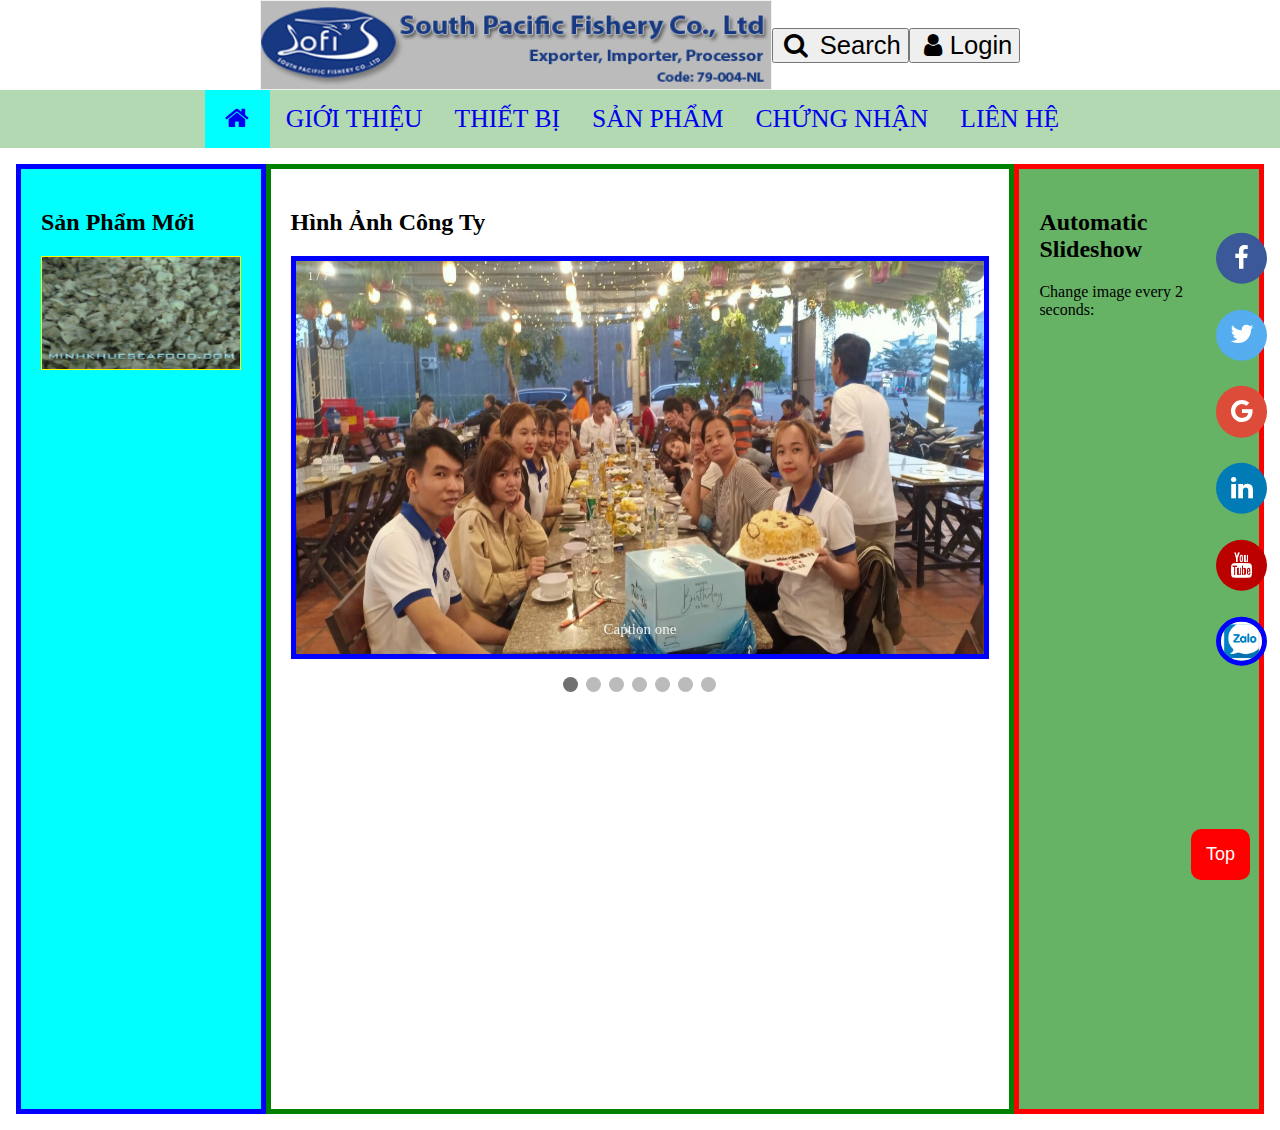
<file: index.html>
<!DOCTYPE html>
<html lang="vi">
<head>
<meta  charset="UTF-8" name="viewport" content="width=device-width, initial-scale=1.0" >
<link rel="stylesheet" href="https://cdnjs.cloudflare.com/ajax/libs/font-awesome/4.7.0/css/font-awesome.min.css">

<link rel="stylesheet" type="text/css" href="kho_tbd.css">

<title>TRANG CHỦ</title>
</head>
<body>
<button onclick="topFunction()" id="myBtn" title="Go to top">Top</button>

<!-- FLIP BOX -->

<div class="flex-container">
 
 
 <div id= "hoa" class="flex-item">
  <div class="flip-box-inner">
    <div class="flip-box-front">
      <img src="logo2.png" alt="Paris" style="width:100%;height:100%">
    </div>
    <div class="flip-box-back">
    
      <h2>Chất Lượng</h2>
      <p> Là Danh Dự</p>
    </div>
  </div>
</div>

   
   
  
    <input id="tim_kiem" onkeyup="myFunction1()" class= "flex-item" type="search">	
    
    <div id="myModal1" class="modal">
<span class="close">&times;</span>
<ul class="modal-content" id="myUL">
  <li><a href="design.html">Trang Chủ  </a></li>
  <li><a href="ve_cty.html">Giới Thiệu</a></li>

  <li><a href="thiet_bi.html">Thiết Bị</a></li>
  <li><a href="san_pham.html">Sản Phẩm</a></li>

  <li><a href="chung_nhan.html">Chứng Nhận</a></li>
  <li><a href="LienHe.html">Liên Hệ</a></li>
  
</ul>
</div>
    		
   <button class= "flex-item" type="button" onclick="tim()"><i class="fa fa-fw fa-search"></i> Search</button> 				
   <button class= "flex-item" type="button"><i class="fa fa-fw fa-user"></i>Login</button>			
	
	
  
   
</div> 

<!-- Tạo Navibar -->

<ul  id="navbar" class="flex-container b_color">
 

   
   
  
 
  <li><a class="flex-item" style="background-color: Aqua" href="#home"><i class="fa fa-fw fa-home" ></i></a>  </li>
  
  <!-- GIỚI THIỆU -->
  
  <li class="dropdown">
    <a  href="ve_cty.html" class="flex-item dropbtn">GIỚI THIỆU</a>
  <div class="dropdown-content">
    
     <a  id="nhamay" href="ve_cty.html" target="_self" onclick="open_vecty(event)" class="flex-item " >
         <div>       
    <img src="profile.jpg" class="img_thietbi">
    <p>NHÀ MÁY</p> 
        </div>      
      </a>        
      
       
       <a  id="muctieu" href="ve_cty.html" target="_self" onclick="open_vecty(event)" class="flex-item ">
         <div>
  <img src="tn_sm.jpg"  class="img_thietbi" >
  <p>MỤC TIÊU</p>
          </div>        
       </a>
       
       
      <a  id="moitruong" href="ve_cty.html" target="_self" onclick="open_vecty(event)" class="flex-item ">       
         <div>
   <img src="cs_mt.jpg" class="img_thietbi" >  
   <p>MÔI TRƯỜNG</p>  
        </div>       
      </a>
       
      
      <a id="hoatdong" href="ve_cty.html" target="_self" onclick="open_vecty(event)" class="flex-item ">       
         <div>
   <img src="hd_ct.jpg" class="img_thietbi" >  
   <p>HOẠT ĐỘNG</p>  
        </div>       
      </a>  
      
      
      <a  id="nangsuat" href="ve_cty.html" target="_self" onclick="open_vecty(event)" class="flex-item ">       
         <div>
   <img src="ns_nm.jpg" class="img_thietbi" >  
   <p>NĂNG SUẤT</p>  
        </div>       
      </a> 
      
      
      <a  id="nhansu" href="ve_cty.html" target="_self" onclick="open_vecty(event)" class="flex-item ">       
         <div>
   <img src="cs_ns.jpg" class="img_thietbi" >  
   <p>NHÂN SỰ</p>  
        </div>       
      </a> 
      
      <a  id="chatluong" href="ve_cty.html" target="_self" onclick="open_vecty(event)" class="flex-item ">       
         <div>
   <img src="cs_cl.jpg" class="img_thietbi" >  
   <p>CHẤT LƯỢNG</p>  
        </div>       
      </a>      
    </div>
 </li> 
  
   <!-- THIẾT BỊ -->
   
 <li class="dropdown">
    <a href="thiet_bi.html" class="flex-item dropbtn">THIẾT BỊ</a>
    <div class="dropdown-content">
    
       <a onclick="myFunction(event)" id="dan_may" class="flex-item " href="thiet_bi1.html" target="_self">
         <div>       
    <img src="img6.jpg" class="img_thietbi">
    <p>Dàn Máy</p> 
        </div>      
      </a>        
      
       
       <a onclick="myFunction(event)" id="bang_chuyen" class="flex-item " href="thiet_bi1.html" target="_self">
         <div>
  <img src="tb_bc.jpg"  class="img_thietbi" >
  <p>Băng Chuyền</p>
          </div>        
       </a>
       
      <a onclick="myFunction(event)" id="ham_dong" class="flex-item " href="thiet_bi1.html" target="_self">       
         <div>
   <img src="tb_hdg.png" class="img_thietbi" >  
   <p>Hầm Đông</p>  
        </div>       
      </a>
      
        
      <a onclick="myFunction(event)" id="kho_lanh" class="flex-item " href="thiet_bi1.html" target="_self">       
         <div>
   <img src="kl.jpeg" class="img_thietbi" >  
   <p>Kho Lạnh</p>  
        </div>       
      </a>  
        
      
       
       
      
    </div>
  </li>
  
   <!-- SẢN PHẨM -->
  
 <li class="dropdown">
    <a href="san_pham.html" class="flex-item dropbtn">SẢN PHẨM</a>
    <div class="dropdown-content">
    <a onclick="open_sanpham(event)" id="yellowfin_tuna" class="flex-item " href="san_pham.html" target="_self">
         <div>       
    <img src="tuna2.jpg" class="img_thietbi">
    <p>Cá Ngừ</p> 
        </div>      
      </a>        
      
       
       <a onclick="open_sanpham(event)" id="co_tuna" class="flex-item " href="san_pham.html" target="_self">
         <div>
  <img src="tuna12.jpg"  class="img_thietbi" >
  <p>Cá Ngừ</p>
          </div>        
       </a>
       
      <a onclick="open_sanpham(event)" id="layang_scad" class="flex-item " href="san_pham.html" target="_self">
         <div>
  <img src="tuna5.jpg"  class="img_thietbi" >
  <p>Cá Ngừ</p>
          </div>        
       </a>
      
        
     <a onclick="open_sanpham(event)" id="cuttle_fish" class="flex-item " href="san_pham.html" target="_self">
         <div>
  <img src="susi.jpg"  class="img_thietbi" >
  <p>SuSi</p>
          </div>        
       </a> 
        
      
       
       
      
    </div>
  </li>
  
  
  <!-- CHỨNG NHẬN-->
  
 <li class="dropdown">
    <a href="chung_nhan.html" class="flex-item dropbtn">CHỨNG NHẬN</a>
    <div class="dropdown-content">
    <a onclick="open_chung_nhan(event)" id="cn_haccp" class="flex-item " href="chung_nhan.html" target="_self">
         <div>       
    <img src="cn_haccp.jpg" class="img_thietbi">
    <p>HACCP</p> 
        </div>      
      </a>        
      
       
       <a onclick="open_chung_nhan(event)" id="cn_brc" class="flex-item " href="chung_nhan.html" target="_self">
         <div>
  <img src="cn_brc.jpg"  class="img_thietbi" >
  <p>BRC</p>
          </div>        
       </a>
       
      <a onclick="open_chung_nhan(event)" id="cn_iso" class="flex-item " href="chung_nhan.html" target="_self">
         <div>
  <img src="cn_iso22000_2018.jpg"  class="img_thietbi" >
  <p>ISO22000_2018</p>
          </div>        
       </a>
      
        
     <a onclick="open_chung_nhan(event)" id="cn_hala" class="flex-item " href="chung_nhan.html" target="_self">
         <div>
  <img src="cn_hala.jpg"  class="img_thietbi" >
  <p>HALA</p>
          </div>        
       </a> 
        
      
       
       
      
    </div>
  </li>
  
  <li><a class="flex-item" href="LienHe.html">LIÊN HỆ</a> </li>
 	
	
  
   
</ul> 
<div class="content">
<div class="row">

<!--// SIDE -->

  <div class="side">
   <h2>Sản Phẩm Mới</h2>  
   
   <!--// HIÊU ỨNG XOAY TRÒN --> 

<div class="content1">
      <div class="slider-content">
         <figure class="shadow"><img  src="img_mk1.jpg" onclick="openModal();currentSlide1(1)" class="hover-shadow cursor"></figure>
         <figure class="shadow"><img  src="img_mk2.jpg" onclick="openModal();currentSlide1(2)" class="hover-shadow cursor"></figure>
         <figure class="shadow"><img  src="img_mk3.jpg" onclick="openModal();currentSlide1(3)" class="hover-shadow cursor"></figure>
         <figure class="shadow"><img src="img_mk4.jpg"  onclick="openModal();currentSlide1(4)" class="hover-shadow cursor"></figure >
         <figure class="shadow"><img src="tuna1.jpg"    onclick="openModal();currentSlide1(5)" class="hover-shadow cursor"></figure>
         <figure class="shadow"><img src="tuna2.jpg"    onclick="openModal();currentSlide1(6)" class="hover-shadow cursor"></figure>
         <figure class="shadow"><img src="tuna3.jpg"    onclick="openModal();currentSlide1(7)" class="hover-shadow cursor"></figure>
         <figure class="shadow"><img src="img_mk7.jpg"  onclick="openModal();currentSlide1(8)" class="hover-shadow cursor"></figure>
         <figure class="shadow"><img src="img_mk8.jpg"  onclick="openModal();currentSlide1(9)" class="hover-shadow cursor"></figure>
         <figure class="shadow"><img src="susi.jpg"    onclick="openModal();currentSlide1(10)" class="hover-shadow cursor"></figure>
      </div>
   </div>
   
   <!--// MODAL -->
   
   
   <div id="myModal" class="modal">
  <span class="close cursor" onclick="closeModal()">&times;</span>
  <div class="modal-content">

    <div class="mySlides1 fade1">
      <div class="numbertext">1 / 10</div>
      <img src="img_mk1.jpg" style="width:100%">
    </div>

    <div class="mySlides1 fade2">
      <div class="numbertext">2 / 10</div>
      <img src="img_mk2.jpg" style="width:100%">
    </div>

    <div class="mySlides1 fade3">
      <div class="numbertext">3 / 10</div>
      <img src="img_mk3.jpg" style="width:100%">
    </div>
    
    <div class="mySlides1 fade4">
      <div class="numbertext">4 / 10</div>
      <img src="img_mk4.jpg" style="width:100%">
    </div>
    
    
    <div class="mySlides1 fade5">
      <div class="numbertext">5 / 10</div>
      <img src="tuna1.jpg" style="width:100%">
    </div>
    
    
    <div class="mySlides1 fade6">
      <div class="numbertext">6 / 10</div>
      <img src="tuna2.jpg" style="width:100%">
    </div>
    
    
    <div class="mySlides1 fade7">
      <div class="numbertext">7 / 10</div>
      <img src="tuna3.jpg" style="width:100%">
    </div>
    
    
    <div class="mySlides1 fade8">
      <div class="numbertext">8 / 10</div>
      <img src="img_mk7.jpg" style="width:100%">
    </div>
    
    
    <div class="mySlides1 fade9">
      <div class="numbertext">9 / 10</div>
      <img src="img_mk8.jpg" style="width:100%">
    </div>
    
    
    <div class="mySlides1 fade10">
      <div class="numbertext">10 / 10</div>
      <img src="susi.jpg" style="width:100%">
    </div>
    
    <a class="prev" onclick="plusSlides1(-1)">&#10094;</a>
    <a class="next" onclick="plusSlides1(1)">&#10095;</a>

    <div class="caption-container">
      <p id="caption"></p>
    </div>

<div class="row1">
    <div class="column1">
      <img class="demo cursor" src="img_mk1.jpg" style="width:100%" onclick="currentSlide1(1)" alt="Nghêu">
    </div>
    
    <div class="column1">
      <img class="demo cursor" src="img_mk2.jpg" style="width:100%" onclick="currentSlide1(2)" alt="Mực Ống">
    </div>
    
    <div class="column1">
      <img class="demo cursor" src="img_mk3.jpg" style="width:100%" onclick="currentSlide1(3)" alt="Ống Đỏ">
    </div>
    
    <div class="column1">
      <img class="demo cursor" src="img_mk4.jpg" style="width:100%" onclick="currentSlide1(4)" alt="Tuộc Và Nang ">
    </div>
   
    <div class="column1">
      <img class="demo cursor" src="tuna1.jpg" style="width:100%" onclick="currentSlide1(5)" alt="Cá Ngừ ">
    </div>
   
    <div class="column1">
      <img class="demo cursor" src="tuna2.jpg" style="width:100%" onclick="currentSlide1(6)" alt="Cá Ngừ ">
    </div>
    
    <div class="column1">
      <img class="demo cursor" src="tuna3.jpg" style="width:100%" onclick="currentSlide1(7)" alt="Cá Ngừ ">
    </div>
    
     <div class="column1">
      <img class="demo cursor" src="img_mk7.jpg" style="width:100%" onclick="currentSlide1(8)" alt="Tuộc">
    </div>
    
    <div class="column1">
      <img class="demo cursor" src="img_mk8.jpg" style="width:100%" onclick="currentSlide1(9)" alt="Cá Gáy"> 
    </div>
    
    <div class="column1">
      <img class="demo cursor" src="susi.jpg" style="width:100%" onclick="currentSlide1(10)" alt="Su Si ">
    </div>
     
  </div>
    <h3 style="text-align: center;
  background-color: #009dc4;
  padding: 2px 16px;
  color: white;">SẢN PHẨM MỚI</h3>
</div>
</div>
   

  </div>
  
  <!--// MAIN -->
  
<div class="main">

<h2 >Hình Ảnh Công Ty</h2>

<div class="slideshow-container ">

<div class="mySlides fade1">
  <div class="numbertext">1 / 7</div>
  <img class="img_slideshow" src="img_tbd1.jpg" >
  <div class="text">Caption one</div>
</div>

<div class="mySlides fade2">
  <div class="numbertext">2 / 7</div>
  <img class="img_slideshow" src="img_tbd2.jpg" >
  <div class="text">Caption Two</div>
</div>

<div class="mySlides fade3">
  <div class="numbertext">3 / 7</div>
  <img class="img_slideshow" src="img_tbd3.jpg" >
  <div class="text">Caption Three</div>
</div>

<div class="mySlides fade4">
  <div class="numbertext">4 / 7</div>
  <img class="img_slideshow" src="img_tbd4.jpg">
  <div class="text">Caption Four</div>
</div>

<div class="mySlides fade5">
  <div class="numbertext">5 / 7</div>
  <img class="img_slideshow" src="img_tbd5.jpg" >
  <div class="text">Caption Five</div>
</div>

<div class="mySlides fade6">
  <div class="numbertext">6 / 7</div>
  <img class="img_slideshow" src="img_tbd6.jpg" >
  <div class="text">Caption Six</div>
</div>

<div class="mySlides fade7">
  <div class="numbertext">7 / 7</div>
  <img class="img_slideshow" src="img_tbd7.jpg" >
  <div class="text">Caption Seven</div>
</div>


</div>
<br>

<div style="text-align:center">
  <span class="dot"></span> 
  <span class="dot"></span> 
  <span class="dot"></span> 
   <span class="dot"></span> 
    <span class="dot"></span> 
     <span class="dot"></span> 
      <span class="dot"></span> 
</div>

  <div class="container_iframe">
<iframe  src="https://www.youtube.com/embed/-bh3rQx6FnM?playlist=-bh3rQx6FnM,
-a54_bclPiA&autoplay=1&mute=1&loop=1"></iframe>
 </div>


    
      
</div>

 <!--// SIDE1 -->
 
   <div class="side1">
    <h2>Automatic Slideshow</h2>   
<p>Change image every 2 seconds:</p> 



  </div>
</div>
</div>

<!--// SOCIAL MEDIA -->

<div class="flex-container1">
<a href="https://www.facebook.com/nguyenkim.kien.12" target="_blank" class="fa1 fa fa-facebook"></a>
<a href="#" class="fa1 fa fa-twitter"></a>
<a href="#" class="fa1 fa fa-google"></a>
<a href="#" class="fa1 fa fa-linkedin"></a>
<a href="#" class="fa1 fa fa-youtube"></a>
<a href="https://zalo.me/0909221888" target="_blank" class="fa" ><img class="iconviet" src="zalo_logo.jpg"></a>
 
 </div>
 
 <!--// TÌM KIẾM -->
 
 <script src="tim.js"></script>
 
  <!-- // TOP BUTTON -->
 
  <script src="showslides.js"></script> 
  
  <!-- // LƯU BIẾN VỀ CÔNG TY -->

<script src="thiet_bi1.js" ></script>

<!-- // LƯU BIẾN THIẾT BỊ -->

<script>
function myFunction(event) { 
	 
	  
	  sessionStorage.setItem("thiet_bi", event.currentTarget.id);
	}

</script>

<!-- // LƯU BIẾN VỀ CÔNG TY -->

 <script>
function open_vecty(event) { 
	 
	  
	  sessionStorage.setItem("ve_cty", event.currentTarget.id);
	  console.log(sessionStorage.getItem("ve_cty"));
	}

</script>

<!-- // LƯU BIẾN VỀ SẢN PHẨM-->

 <script>
function open_sanpham(event) { 	 
	  
	  sessionStorage.setItem("san_pham", event.currentTarget.id);
	 
	  console.log(sessionStorage.getItem("san_pham"));
	}

</script>

<!-- // LƯU BIẾN VỀ CHỨNG NHẬN-->

 <script>
function open_chung_nhan(event) { 	 
	  
	  sessionStorage.setItem("chung_nhan", event.currentTarget.id);
	 
	  console.log(sessionStorage.getItem("chung_nhan"));
	}

</script>

<!-- // OPEN MODAL -->

<script src="open_modal.js"></script>

<!-- // FILTER -->

<script>
function myFunction1() {
    var input, filter, ul, li, a, i, txtValue, modal, span;
    modal = document.getElementById("myModal1");
    modal.style.display="block";
    input = document.getElementById("tim_kiem");
    filter = input.value.toUpperCase();
    ul = document.getElementById("myUL");
  
    li = ul.getElementsByTagName("li");
    for (i = 0; i < li.length; i++) {
        a = li[i].getElementsByTagName("a")[0];
        txtValue = a.textContent || a.innerText;
        if (txtValue.toUpperCase().indexOf(filter) > -1) {
            li[i].style.display = "";
        } else {
            li[i].style.display = "none";
        }
    }
    
    span = document.getElementsByClassName("close")[0];

// When the user clicks on <span> (x), close the modal
span.onclick = function() { 
  modal.style.display = "none";
}
}
</script>


 

 
</body>
</html>
</file>
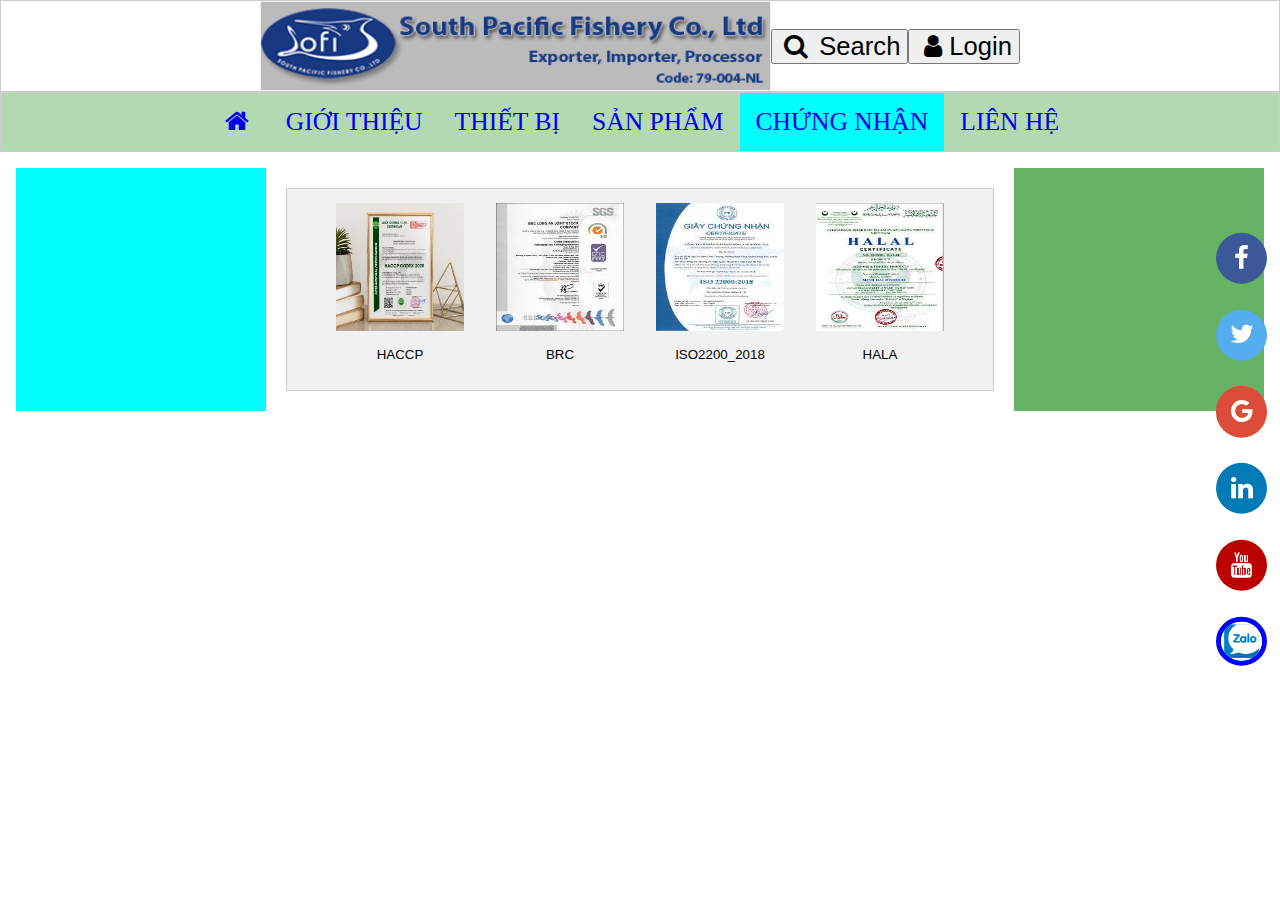
<file: chung_nhan.html>
<!DOCTYPE html>
<html lang="vi">
<head>
<meta  charset="UTF-8" name="viewport" content="width=device-width, initial-scale=1.0" >
<link rel="stylesheet" href="https://cdnjs.cloudflare.com/ajax/libs/font-awesome/4.7.0/css/font-awesome.min.css">

<link rel="stylesheet" type="text/css" href="chung_nhan.css">

<title>TRANG CHỦ</title>
</head>
<body>
<button onclick="topFunction()" id="myBtn" title="Go to top">Top</button>

<!-- FLIP BOX -->  
	
<div class="flex-container">
 

   
  <div id= "hoa" class="flex-item">
  <div class="flip-box-inner">
    <div class="flip-box-front">
      <img src="logo2.png" alt="Paris" style="width:100%;height:100%">
    </div>
    <div class="flip-box-back">
    
      <h2>Chất Lượng</h2>
      <p> Là Danh Dự</p>
    </div>
  </div>
</div>
  
  <input id="tim_kiem" onkeyup="myFunction1()" class= "flex-item" type="search">	
    
    <div id="myModal1" class="modal">
<span class="close">&times;</span>
<ul class="modal-content" id="myUL">
  <li><a href="design.html">Trang Chủ  </a></li>
  <li><a href="ve_cty.html">Giới Thiệu</a></li>

  <li><a href="thiet_bi.html">Thiết Bị</a></li>
  <li><a href="san_pham.html">Sản Phẩm</a></li>

  <li><a href="chung_nhan.html">Chứng Nhận</a></li>
  <li><a href="LienHe.html">Liên Hệ</a></li>
  
</ul>
</div>			
   <button class= "flex-item" type="button" onclick="tim()"><i class="fa fa-fw fa-search"></i> Search</button> 				
   <button class= "flex-item" type="button"><i class="fa fa-fw fa-user"></i>Login</button>			
	
	
  
   
</div> 

<!-- Tạo Navibar -->

<ul  id="navbar" class="flex-container b_color">
 

   
   
  
 
  <li><a class="flex-item" href="design.html"><i class="fa fa-fw fa-home" ></i></a>  </li>
  
   <!-- GIỚI THIỆU-->
  
 <li class="dropdown">
    <a href="ve_cty.html" class="flex-item dropbtn">GIỚI THIỆU</a>
  <div class="dropdown-content">
    
     <a  id="nhamay" href="ve_cty.html" target="_self" onclick="open_vecty(event)" class="flex-item " >
         <div>       
    <img src="profile.jpg" class="img_thietbi">
    <p>NHÀ MÁY</p> 
        </div>      
      </a>        
      
       
       <a  id="muctieu" href="ve_cty.html" target="_self" onclick="open_vecty(event)" class="flex-item ">
         <div>
  <img src="tn_sm.jpg"  class="img_thietbi" >
  <p>MỤC TIÊU</p>
          </div>        
       </a>
       
       
      <a  id="moitruong" href="ve_cty.html" target="_self" onclick="open_vecty(event)" class="flex-item ">       
         <div>
   <img src="cs_mt.jpg" class="img_thietbi" >  
   <p>MÔI TRƯỜNG</p>  
        </div>       
      </a>
       
      
      <a id="hoatdong" href="ve_cty.html" target="_self" onclick="open_vecty(event)" class="flex-item ">       
         <div>
   <img src="hd_ct.jpg" class="img_thietbi" >  
   <p>HOẠT ĐỘNG</p>  
        </div>       
      </a>  
      
      
      <a  id="nangsuat" href="ve_cty.html" target="_self" onclick="open_vecty(event)" class="flex-item ">       
         <div>
   <img src="ns_nm.jpg" class="img_thietbi" >  
   <p>NĂNG SUẤT</p>  
        </div>       
      </a> 
      
      
      <a  id="nhansu" href="ve_cty.html" target="_self" onclick="open_vecty(event)" class="flex-item ">       
         <div>
   <img src="cs_ns.jpg" class="img_thietbi" >  
   <p>NHÂN SỰ</p>  
        </div>       
      </a> 
      
      <a  id="chatluong" href="ve_cty.html" target="_self" onclick="open_vecty(event)" class="flex-item ">       
         <div>
   <img src="cs_cl.jpg" class="img_thietbi" >  
   <p>CHẤT LƯỢNG</p>  
        </div>       
      </a>      
    </div>
 </li> 
 
  <!-- THIẾT BỊ -->
 
 <li class="dropdown">
    <a href="thiet_bi.html" class="flex-item dropbtn">THIẾT BỊ</a>
    <div class="dropdown-content">
    
     
     
     <a onclick="myFunction(event)" id="dan_may" class="flex-item " href="thiet_bi1.html" target="_self">
         <div>       
    <img src="img6.jpg" class="img_thietbi">
    <p>Dàn Máy</p> 
        </div>      
      </a>        
      
       
       <a onclick="myFunction(event)" id="bang_chuyen" class="flex-item " href="thiet_bi1.html">
         <div>
  <img src="tb_bc.jpg"  class="img_thietbi" >
  <p>Băng Chuyền</p>
          </div>        
       </a>
       
      <a onclick="myFunction(event)" id="ham_dong" class="flex-item " href="thiet_bi1.html" target="_self">       
         <div>
   <img src="tb_hdg.png" class="img_thietbi" >  
   <p>Hầm Đông</p>  
        </div>       
      </a>
      
        
      <a onclick="myFunction(event)" id="kho_lanh" class="flex-item " href="thiet_bi1.html" target="_self">       
         <div>
   <img src="kl.jpeg" class="img_thietbi" >  
   <p>Kho Lạnh</p>  
        </div>       
      </a>   
            
      
    </div>
  </li>
  
 <!-- SẢN PHẨM -->
  
 <li class="dropdown">
    <a href="san_pham.html" class="flex-item dropbtn">SẢN PHẨM</a>
    <div class="dropdown-content">
    <a onclick="open_sanpham(event)" id="yellowfin_tuna" class="flex-item " href="san_pham.html" target="_self">
         <div>       
    <img src="tuna2.jpg" class="img_thietbi">
    <p>Cá Ngừ</p> 
        </div>      
      </a>        
      
       
       <a onclick="open_sanpham(event)" id="co_tuna" class="flex-item " href="san_pham.html" target="_self">
         <div>
  <img src="tuna12.jpg"  class="img_thietbi" >
  <p>Cá Ngừ</p>
          </div>        
       </a>
       
      <a onclick="open_sanpham(event)" id="layang_scad" class="flex-item " href="san_pham.html" target="_self">
         <div>
  <img src="tuna5.jpg"  class="img_thietbi" >
  <p>Cá Ngừ</p>
          </div>        
       </a>
      
        
     <a onclick="open_sanpham(event)" id="cuttle_fish" class="flex-item " href="san_pham.html" target="_self">
         <div>
  <img src="susi.jpg"  class="img_thietbi" >
  <p>SuSi</p>
          </div>        
       </a> 
        
      
       
       
      
    </div>
  </li>
  
  <li><a style="background-color: Aqua" class="flex-item" href="#chung_nhan">CHỨNG NHẬN</a> </li>
  <li><a class="flex-item" href="LienHe.html">LIÊN HỆ</a> </li>
 	
	
  
   
</ul> 
<div class="content">

<div class="row">

 <!-- SIDE -->  

  <div class="side">
   
  </div>
  
   <!-- MAIN-->  
  
<div class="main">
                <div class="row1">
   <button class="tablinks" onclick="openCity(event, 'cn_haccp')">
         <div>
             <img src="cn_haccp.jpg"   class="img_thietbi hover-shadow cursor"  >
             <p>HACCP</p>
         </div>
  </button>
  
  <button class="tablinks" onclick="openCity(event, 'cn_brc')">
         <div>
             <img src="cn_brc.jpg"  class="img_thietbi hover-shadow cursor" >
             <p>BRC</p>
         </div>
  </button>
  
  <button class="tablinks" onclick="openCity(event, 'cn_iso')">
         <div>
             <img src="cn_iso22000_2018.jpg"  class="img_thietbi hover-shadow cursor" >
             <p>ISO2200_2018</p>
         </div>
  </button>
  
  <button class="tablinks" onclick="openCity(event, 'cn_hala')">
         <div>
             <img src="cn_hala.jpg"  class="img_thietbi hover-shadow cursor" >
             <p>HALA</p>
         </div>
  </button>
                </div> 
      
            
            <!-- VỀ Sản Phẩm -->  
                
                <div id="cn_haccp" class="tabcontent">
  <!--// HACCP -->
  
    <img src="cn_haccp.jpg" style="width:100%">
   
   
  
 
  

   
 
<p><b>SOUTH PACIFIC FISHERY</b> mong muốn mang đến sự thịnh vượng cho doanh nghiệp
 và sản phẩm tốt nhất đến người tiêu dùng. Vậy nên chúng tôi luôn chú trọng
  hoàn thiện hệ thống máy móc, công nghệ, mang đến cho khách hàng dịch vụ hoàn
   hảo với chi phí phải chăng. Qúy khách có thể liên hệ với chúng tôi qua địa chỉ:</p>
   <div class="center_text">
   <p><b>SOUTH PACIFIC FISHERY</b></p>
<p>Địa chỉ: Lô LA1, Đường số 1, Khu công nghiệp và dân cư Xuyên Á, Xã Mỹ Hạnh Bắc, Huyện Đức Hoà, Tỉnh Long An, Việt Nam</p>
<p>SĐT: 090 922 1888 (Mr. Nam)</p>
<p>Email: kynamsofis@gmail.com </p>
<p>Website: www.southpacificfishery.com</p>
</div>
 
</div>

 <!-- TẦM NHÌN -->  

<div id="cn_brc" class="tabcontent">
   <!--// BRC -->
  
   <img src="cn_brc.jpg" style="width:100%">
   
  
 
  


 
 
<p><b>SOUTH PACIFIC FISHERY</b> mong muốn mang đến sự thịnh vượng cho doanh nghiệp
 và sản phẩm tốt nhất đến người tiêu dùng. Vậy nên chúng tôi luôn chú trọng
  hoàn thiện hệ thống máy móc, công nghệ, mang đến cho khách hàng dịch vụ hoàn
   hảo với chi phí phải chăng. Qúy khách có thể liên hệ với chúng tôi qua địa chỉ:</p>
   <div class="center_text">
   <p><b>SOUTH PACIFIC FISHERY</b></p>
<p>Địa chỉ: Lô LA1, Đường số 1, Khu công nghiệp và dân cư Xuyên Á, Xã Mỹ Hạnh Bắc, Huyện Đức Hoà, Tỉnh Long An, Việt Nam</p>
<p>SĐT: 090 922 1888 (Mr. Nam)</p>
<p>Email: kynamsofis@gmail.com </p>
<p>Website: www.southpacificfishery.com</p>
</div>
 
</div>

<!-- HOẠT ĐỘNG -->  

<div id="cn_iso" class="tabcontent">
  <!--// ISO -->
  
 <img src="cn_iso22000_2018.jpg" style="width:100%">   
   
  
 
  

   
 
<p><b>SOUTH PACIFIC FISHERY</b> mong muốn mang đến sự thịnh vượng cho doanh nghiệp
 và sản phẩm tốt nhất đến người tiêu dùng. Vậy nên chúng tôi luôn chú trọng
  hoàn thiện hệ thống máy móc, công nghệ, mang đến cho khách hàng dịch vụ hoàn
   hảo với chi phí phải chăng. Qúy khách có thể liên hệ với chúng tôi qua địa chỉ:</p>
   <div class="center_text">
   <p><b>SOUTH PACIFIC FISHERY</b></p>
<p>Địa chỉ: Lô LA1, Đường số 1, Khu công nghiệp và dân cư Xuyên Á, Xã Mỹ Hạnh Bắc, Huyện Đức Hoà, Tỉnh Long An, Việt Nam</p>
<p>SĐT: 090 922 1888 (Mr. Nam)</p>
<p>Email: kynamsofis@gmail.com </p>
<p>Website: www.southpacificfishery.com</p>
</div>
 
</div>

 

<div id="cn_hala" class="tabcontent">
  <!--// HALA -->
  
   
 <img src="cn_hala.jpg" style="width:100%">   
  
 
  


   
 
<p><b>SOUTH PACIFIC FISHERY</b> mong muốn mang đến sự thịnh vượng cho doanh nghiệp
 và sản phẩm tốt nhất đến người tiêu dùng. Vậy nên chúng tôi luôn chú trọng
  hoàn thiện hệ thống máy móc, công nghệ, mang đến cho khách hàng dịch vụ hoàn
   hảo với chi phí phải chăng. Qúy khách có thể liên hệ với chúng tôi qua địa chỉ:</p>
   <div class="center_text">
   <p><b>SOUTH PACIFIC FISHERY</b></p>
<p>Địa chỉ: Lô LA1, Đường số 1, Khu công nghiệp và dân cư Xuyên Á, Xã Mỹ Hạnh Bắc, Huyện Đức Hoà, Tỉnh Long An, Việt Nam</p>
<p>SĐT: 090 922 1888 (Mr. Nam)</p>
<p>Email: kynamsofis@gmail.com </p>
<p>Website: www.southpacificfishery.com</p>
</div>
 
</div>








</div>

<!-- SIDE -->  
 
   <div class="side1">
   
  </div>

 </div>
  
 </div>
 
 <!-- SOCIAL MEDIA-->  
 
<div class="flex-container1">
<a href="https://www.facebook.com/profile.php?id=100008753262768" target="_blank" class="fa1 fa fa-facebook"></a>
<a href="#" class="fa1 fa fa-twitter"></a>
<a href="#" class="fa1 fa fa-google"></a>
<a href="#" class="fa1 fa fa-linkedin"></a>
<a href="#" class="fa1 fa fa-youtube"></a>
<a href="https://zalo.me/0938608832" target="_blank" class="fa" ><img class="iconviet" src="zalo_logo.jpg"></a>
 
 </div> 

<!-- TÌM KIẾM-->  

<script src="tim.js"></script>

<!-- TOP BUTTON-->  

<script src="thiet_bi1.js"></script>

<!-- Tạo thiết bị chi tiết -->  

 <script src="thiet_bi.js"></script>
 

 
 <!-- // LƯU BIẾN THIẾT BỊ -->
  
  <script>
function myFunction(event) { 
	 
	  
	  sessionStorage.setItem("thiet_bi", event.currentTarget.id);
	}

</script>

<!-- // LƯU BIẾN VỀ CÔNG TY -->

 <script>
function open_vecty(event) { 
	 
	  
	  sessionStorage.setItem("ve_cty", event.currentTarget.id);
	  console.log(sessionStorage.getItem("ve_cty"));
	}

</script>

 <!-- VỀ SẢN PHẨM -->  
  
<script src="open_ve_sanpham.js"></script> 

 <!-- VỀ CHỨNG NHẬN -->  
  
<script src="open_ve_chung_nhan.js"></script> 
  
  <!-- // OPEN MODAL -->

<script src="open_modal_sanpham.js"></script>

<!-- // FILTER -->

<script>
function myFunction1() {
    var input, filter, ul, li, a, i, txtValue, modal, span;
    modal = document.getElementById("myModal1");
    modal.style.display="block";
    input = document.getElementById("tim_kiem");
    filter = input.value.toUpperCase();
    ul = document.getElementById("myUL");
  
    li = ul.getElementsByTagName("li");
    for (i = 0; i < li.length; i++) {
        a = li[i].getElementsByTagName("a")[0];
        txtValue = a.textContent || a.innerText;
        if (txtValue.toUpperCase().indexOf(filter) > -1) {
            li[i].style.display = "";
        } else {
            li[i].style.display = "none";
        }
    }
    
    span = document.getElementsByClassName("close")[0];

// When the user clicks on <span> (x), close the modal
span.onclick = function() { 
  modal.style.display = "none";
}
}
</script>

  
  

  
 
 
 

</body>
</html>
</file>
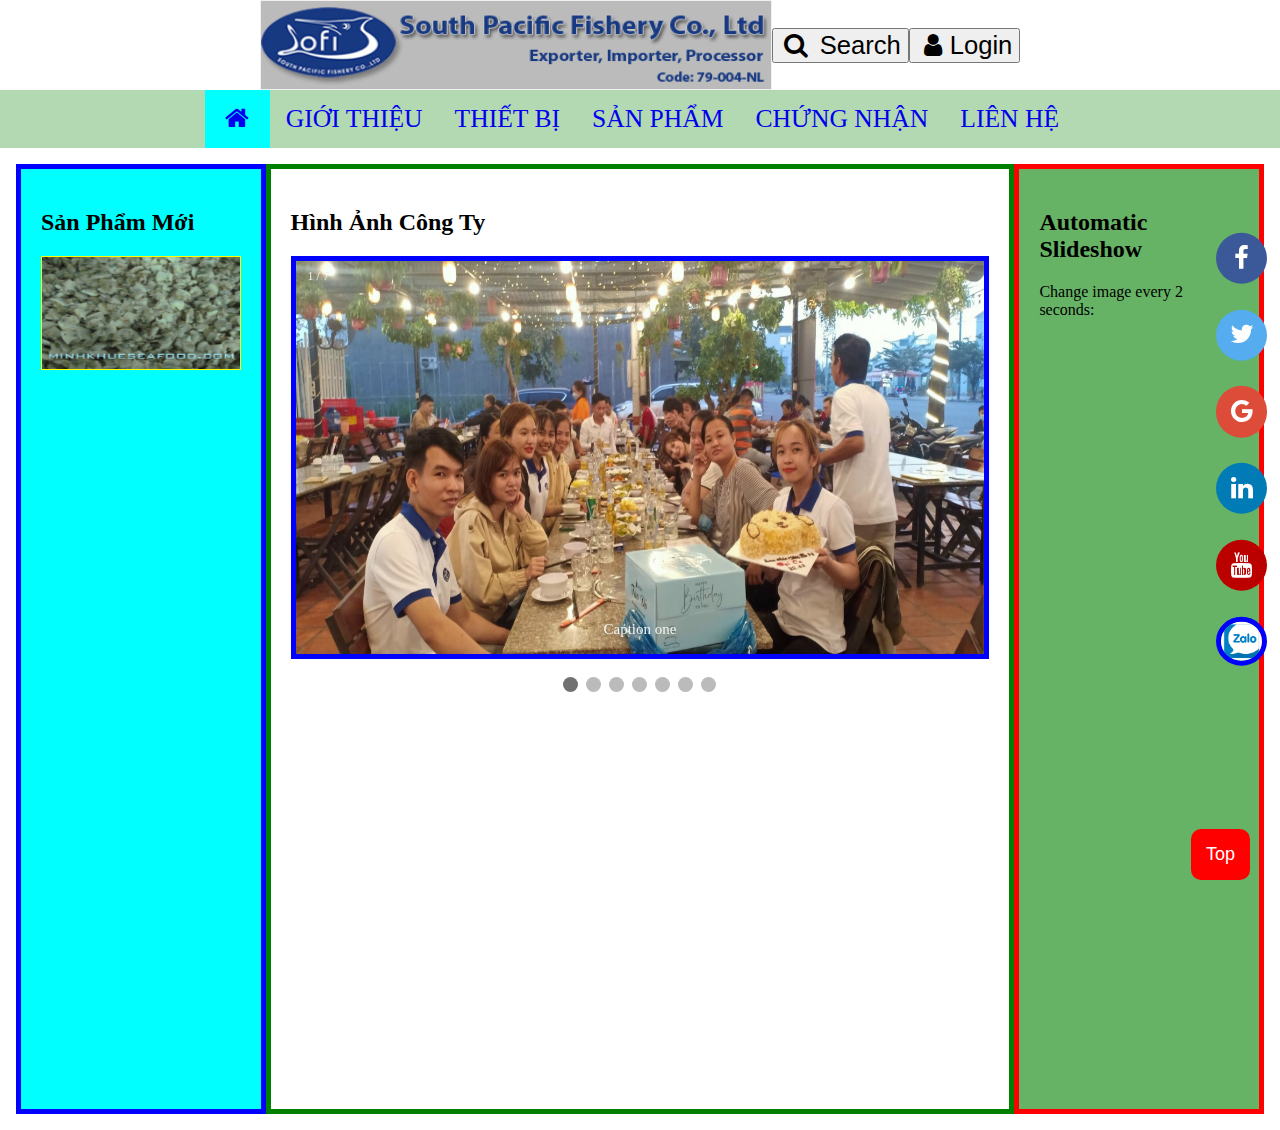
<file: design.html>
<!DOCTYPE html>
<html lang="vi">
<head>
<meta  charset="UTF-8" name="viewport" content="width=device-width, initial-scale=1.0" >
<link rel="stylesheet" href="https://cdnjs.cloudflare.com/ajax/libs/font-awesome/4.7.0/css/font-awesome.min.css">

<link rel="stylesheet" type="text/css" href="kho_tbd.css">

<title>TRANG CHỦ</title>
</head>
<body>
<button onclick="topFunction()" id="myBtn" title="Go to top">Top</button>

<!-- FLIP BOX -->

<div class="flex-container">
 
 
 <div id= "hoa" class="flex-item">
  <div class="flip-box-inner">
    <div class="flip-box-front">
      <img src="logo2.png" alt="Paris" style="width:100%;height:100%">
    </div>
    <div class="flip-box-back">
    
      <h2>Chất Lượng</h2>
      <p> Là Danh Dự</p>
    </div>
  </div>
</div>

   
   
  
    <input id="tim_kiem" onkeyup="myFunction1()" class= "flex-item" type="search">	
    
    <div id="myModal1" class="modal">
<span class="close">&times;</span>
<ul class="modal-content" id="myUL">
  <li><a href="design.html">Trang Chủ  </a></li>
  <li><a href="ve_cty.html">Giới Thiệu</a></li>

  <li><a href="thiet_bi.html">Thiết Bị</a></li>
  <li><a href="san_pham.html">Sản Phẩm</a></li>

  <li><a href="chung_nhan.html">Chứng Nhận</a></li>
  <li><a href="LienHe.html">Liên Hệ</a></li>
  
</ul>
</div>
    		
   <button class= "flex-item" type="button" onclick="tim()"><i class="fa fa-fw fa-search"></i> Search</button> 				
   <button class= "flex-item" type="button"><i class="fa fa-fw fa-user"></i>Login</button>			
	
	
  
   
</div> 

<!-- Tạo Navibar -->

<ul  id="navbar" class="flex-container b_color">
 

   
   
  
 
  <li><a class="flex-item" style="background-color: Aqua" href="#home"><i class="fa fa-fw fa-home" ></i></a>  </li>
  
  <!-- GIỚI THIỆU -->
  
  <li class="dropdown">
    <a  href="ve_cty.html" class="flex-item dropbtn">GIỚI THIỆU</a>
  <div class="dropdown-content">
    
     <a  id="nhamay" href="ve_cty.html" target="_self" onclick="open_vecty(event)" class="flex-item " >
         <div>       
    <img src="profile.jpg" class="img_thietbi">
    <p>NHÀ MÁY</p> 
        </div>      
      </a>        
      
       
       <a  id="muctieu" href="ve_cty.html" target="_self" onclick="open_vecty(event)" class="flex-item ">
         <div>
  <img src="tn_sm.jpg"  class="img_thietbi" >
  <p>MỤC TIÊU</p>
          </div>        
       </a>
       
       
      <a  id="moitruong" href="ve_cty.html" target="_self" onclick="open_vecty(event)" class="flex-item ">       
         <div>
   <img src="cs_mt.jpg" class="img_thietbi" >  
   <p>MÔI TRƯỜNG</p>  
        </div>       
      </a>
       
      
      <a id="hoatdong" href="ve_cty.html" target="_self" onclick="open_vecty(event)" class="flex-item ">       
         <div>
   <img src="hd_ct.jpg" class="img_thietbi" >  
   <p>HOẠT ĐỘNG</p>  
        </div>       
      </a>  
      
      
      <a  id="nangsuat" href="ve_cty.html" target="_self" onclick="open_vecty(event)" class="flex-item ">       
         <div>
   <img src="ns_nm.jpg" class="img_thietbi" >  
   <p>NĂNG SUẤT</p>  
        </div>       
      </a> 
      
      
      <a  id="nhansu" href="ve_cty.html" target="_self" onclick="open_vecty(event)" class="flex-item ">       
         <div>
   <img src="cs_ns.jpg" class="img_thietbi" >  
   <p>NHÂN SỰ</p>  
        </div>       
      </a> 
      
      <a  id="chatluong" href="ve_cty.html" target="_self" onclick="open_vecty(event)" class="flex-item ">       
         <div>
   <img src="cs_cl.jpg" class="img_thietbi" >  
   <p>CHẤT LƯỢNG</p>  
        </div>       
      </a>      
    </div>
 </li> 
  
   <!-- THIẾT BỊ -->
   
 <li class="dropdown">
    <a href="thiet_bi.html" class="flex-item dropbtn">THIẾT BỊ</a>
    <div class="dropdown-content">
    
       <a onclick="myFunction(event)" id="dan_may" class="flex-item " href="thiet_bi1.html" target="_self">
         <div>       
    <img src="img6.jpg" class="img_thietbi">
    <p>Dàn Máy</p> 
        </div>      
      </a>        
      
       
       <a onclick="myFunction(event)" id="bang_chuyen" class="flex-item " href="thiet_bi1.html" target="_self">
         <div>
  <img src="tb_bc.jpg"  class="img_thietbi" >
  <p>Băng Chuyền</p>
          </div>        
       </a>
       
      <a onclick="myFunction(event)" id="ham_dong" class="flex-item " href="thiet_bi1.html" target="_self">       
         <div>
   <img src="tb_hdg.png" class="img_thietbi" >  
   <p>Hầm Đông</p>  
        </div>       
      </a>
      
        
      <a onclick="myFunction(event)" id="kho_lanh" class="flex-item " href="thiet_bi1.html" target="_self">       
         <div>
   <img src="kl.jpeg" class="img_thietbi" >  
   <p>Kho Lạnh</p>  
        </div>       
      </a>  
        
      
       
       
      
    </div>
  </li>
  
   <!-- SẢN PHẨM -->
  
 <li class="dropdown">
    <a href="san_pham.html" class="flex-item dropbtn">SẢN PHẨM</a>
    <div class="dropdown-content">
    <a onclick="open_sanpham(event)" id="yellowfin_tuna" class="flex-item " href="san_pham.html" target="_self">
         <div>       
    <img src="tuna2.jpg" class="img_thietbi">
    <p>Cá Ngừ</p> 
        </div>      
      </a>        
      
       
       <a onclick="open_sanpham(event)" id="co_tuna" class="flex-item " href="san_pham.html" target="_self">
         <div>
  <img src="tuna12.jpg"  class="img_thietbi" >
  <p>Cá Ngừ</p>
          </div>        
       </a>
       
      <a onclick="open_sanpham(event)" id="layang_scad" class="flex-item " href="san_pham.html" target="_self">
         <div>
  <img src="tuna5.jpg"  class="img_thietbi" >
  <p>Cá Ngừ</p>
          </div>        
       </a>
      
        
     <a onclick="open_sanpham(event)" id="cuttle_fish" class="flex-item " href="san_pham.html" target="_self">
         <div>
  <img src="susi.jpg"  class="img_thietbi" >
  <p>SuSi</p>
          </div>        
       </a> 
        
      
       
       
      
    </div>
  </li>
  
  
  <!-- CHỨNG NHẬN-->
  
 <li class="dropdown">
    <a href="chung_nhan.html" class="flex-item dropbtn">CHỨNG NHẬN</a>
    <div class="dropdown-content">
    <a onclick="open_chung_nhan(event)" id="cn_haccp" class="flex-item " href="chung_nhan.html" target="_self">
         <div>       
    <img src="cn_haccp.jpg" class="img_thietbi">
    <p>HACCP</p> 
        </div>      
      </a>        
      
       
       <a onclick="open_chung_nhan(event)" id="cn_brc" class="flex-item " href="chung_nhan.html" target="_self">
         <div>
  <img src="cn_brc.jpg"  class="img_thietbi" >
  <p>BRC</p>
          </div>        
       </a>
       
      <a onclick="open_chung_nhan(event)" id="cn_iso" class="flex-item " href="chung_nhan.html" target="_self">
         <div>
  <img src="cn_iso22000_2018.jpg"  class="img_thietbi" >
  <p>ISO22000_2018</p>
          </div>        
       </a>
      
        
     <a onclick="open_chung_nhan(event)" id="cn_hala" class="flex-item " href="chung_nhan.html" target="_self">
         <div>
  <img src="cn_hala.jpg"  class="img_thietbi" >
  <p>HALA</p>
          </div>        
       </a> 
        
      
       
       
      
    </div>
  </li>
  
  <li><a class="flex-item" href="LienHe.html">LIÊN HỆ</a> </li>
 	
	
  
   
</ul> 
<div class="content">
<div class="row">

<!--// SIDE -->

  <div class="side">
   <h2>Sản Phẩm Mới</h2>  
   
   <!--// HIÊU ỨNG XOAY TRÒN --> 

<div class="content1">
      <div class="slider-content">
         <figure class="shadow"><img  src="img_mk1.jpg" onclick="openModal();currentSlide1(1)" class="hover-shadow cursor"></figure>
         <figure class="shadow"><img  src="img_mk2.jpg" onclick="openModal();currentSlide1(2)" class="hover-shadow cursor"></figure>
         <figure class="shadow"><img  src="img_mk3.jpg" onclick="openModal();currentSlide1(3)" class="hover-shadow cursor"></figure>
         <figure class="shadow"><img src="img_mk4.jpg"  onclick="openModal();currentSlide1(4)" class="hover-shadow cursor"></figure >
         <figure class="shadow"><img src="tuna1.jpg"    onclick="openModal();currentSlide1(5)" class="hover-shadow cursor"></figure>
         <figure class="shadow"><img src="tuna2.jpg"    onclick="openModal();currentSlide1(6)" class="hover-shadow cursor"></figure>
         <figure class="shadow"><img src="tuna3.jpg"    onclick="openModal();currentSlide1(7)" class="hover-shadow cursor"></figure>
         <figure class="shadow"><img src="img_mk7.jpg"  onclick="openModal();currentSlide1(8)" class="hover-shadow cursor"></figure>
         <figure class="shadow"><img src="img_mk8.jpg"  onclick="openModal();currentSlide1(9)" class="hover-shadow cursor"></figure>
         <figure class="shadow"><img src="susi.jpg"    onclick="openModal();currentSlide1(10)" class="hover-shadow cursor"></figure>
      </div>
   </div>
   
   <!--// MODAL -->
   
   
   <div id="myModal" class="modal">
  <span class="close cursor" onclick="closeModal()">&times;</span>
  <div class="modal-content">

    <div class="mySlides1 fade1">
      <div class="numbertext">1 / 10</div>
      <img src="img_mk1.jpg" style="width:100%">
    </div>

    <div class="mySlides1 fade2">
      <div class="numbertext">2 / 10</div>
      <img src="img_mk2.jpg" style="width:100%">
    </div>

    <div class="mySlides1 fade3">
      <div class="numbertext">3 / 10</div>
      <img src="img_mk3.jpg" style="width:100%">
    </div>
    
    <div class="mySlides1 fade4">
      <div class="numbertext">4 / 10</div>
      <img src="img_mk4.jpg" style="width:100%">
    </div>
    
    
    <div class="mySlides1 fade5">
      <div class="numbertext">5 / 10</div>
      <img src="tuna1.jpg" style="width:100%">
    </div>
    
    
    <div class="mySlides1 fade6">
      <div class="numbertext">6 / 10</div>
      <img src="tuna2.jpg" style="width:100%">
    </div>
    
    
    <div class="mySlides1 fade7">
      <div class="numbertext">7 / 10</div>
      <img src="tuna3.jpg" style="width:100%">
    </div>
    
    
    <div class="mySlides1 fade8">
      <div class="numbertext">8 / 10</div>
      <img src="img_mk7.jpg" style="width:100%">
    </div>
    
    
    <div class="mySlides1 fade9">
      <div class="numbertext">9 / 10</div>
      <img src="img_mk8.jpg" style="width:100%">
    </div>
    
    
    <div class="mySlides1 fade10">
      <div class="numbertext">10 / 10</div>
      <img src="susi.jpg" style="width:100%">
    </div>
    
    <a class="prev" onclick="plusSlides1(-1)">&#10094;</a>
    <a class="next" onclick="plusSlides1(1)">&#10095;</a>

    <div class="caption-container">
      <p id="caption"></p>
    </div>

<div class="row1">
    <div class="column1">
      <img class="demo cursor" src="img_mk1.jpg" style="width:100%" onclick="currentSlide1(1)" alt="Nghêu">
    </div>
    
    <div class="column1">
      <img class="demo cursor" src="img_mk2.jpg" style="width:100%" onclick="currentSlide1(2)" alt="Mực Ống">
    </div>
    
    <div class="column1">
      <img class="demo cursor" src="img_mk3.jpg" style="width:100%" onclick="currentSlide1(3)" alt="Ống Đỏ">
    </div>
    
    <div class="column1">
      <img class="demo cursor" src="img_mk4.jpg" style="width:100%" onclick="currentSlide1(4)" alt="Tuộc Và Nang ">
    </div>
   
    <div class="column1">
      <img class="demo cursor" src="tuna1.jpg" style="width:100%" onclick="currentSlide1(5)" alt="Cá Ngừ ">
    </div>
   
    <div class="column1">
      <img class="demo cursor" src="tuna2.jpg" style="width:100%" onclick="currentSlide1(6)" alt="Cá Ngừ ">
    </div>
    
    <div class="column1">
      <img class="demo cursor" src="tuna3.jpg" style="width:100%" onclick="currentSlide1(7)" alt="Cá Ngừ ">
    </div>
    
     <div class="column1">
      <img class="demo cursor" src="img_mk7.jpg" style="width:100%" onclick="currentSlide1(8)" alt="Tuộc">
    </div>
    
    <div class="column1">
      <img class="demo cursor" src="img_mk8.jpg" style="width:100%" onclick="currentSlide1(9)" alt="Cá Gáy"> 
    </div>
    
    <div class="column1">
      <img class="demo cursor" src="susi.jpg" style="width:100%" onclick="currentSlide1(10)" alt="Su Si ">
    </div>
     
  </div>
    <h3 style="text-align: center;
  background-color: #009dc4;
  padding: 2px 16px;
  color: white;">SẢN PHẨM MỚI</h3>
</div>
</div>
   

  </div>
  
  <!--// MAIN -->
  
<div class="main">

<h2 >Hình Ảnh Công Ty</h2>

<div class="slideshow-container ">

<div class="mySlides fade1">
  <div class="numbertext">1 / 7</div>
  <img class="img_slideshow" src="img_tbd1.jpg" >
  <div class="text">Caption one</div>
</div>

<div class="mySlides fade2">
  <div class="numbertext">2 / 7</div>
  <img class="img_slideshow" src="img_tbd2.jpg" >
  <div class="text">Caption Two</div>
</div>

<div class="mySlides fade3">
  <div class="numbertext">3 / 7</div>
  <img class="img_slideshow" src="img_tbd3.jpg" >
  <div class="text">Caption Three</div>
</div>

<div class="mySlides fade4">
  <div class="numbertext">4 / 7</div>
  <img class="img_slideshow" src="img_tbd4.jpg">
  <div class="text">Caption Four</div>
</div>

<div class="mySlides fade5">
  <div class="numbertext">5 / 7</div>
  <img class="img_slideshow" src="img_tbd5.jpg" >
  <div class="text">Caption Five</div>
</div>

<div class="mySlides fade6">
  <div class="numbertext">6 / 7</div>
  <img class="img_slideshow" src="img_tbd6.jpg" >
  <div class="text">Caption Six</div>
</div>

<div class="mySlides fade7">
  <div class="numbertext">7 / 7</div>
  <img class="img_slideshow" src="img_tbd7.jpg" >
  <div class="text">Caption Seven</div>
</div>


</div>
<br>

<div style="text-align:center">
  <span class="dot"></span> 
  <span class="dot"></span> 
  <span class="dot"></span> 
   <span class="dot"></span> 
    <span class="dot"></span> 
     <span class="dot"></span> 
      <span class="dot"></span> 
</div>

  <div class="container_iframe">
<iframe  src="https://www.youtube.com/embed/-bh3rQx6FnM?playlist=-bh3rQx6FnM,
-a54_bclPiA&autoplay=1&mute=1&loop=1"></iframe>
 </div>


    
      
</div>

 <!--// SIDE1 -->
 
   <div class="side1">
    <h2>Automatic Slideshow</h2>   
<p>Change image every 2 seconds:</p> 



  </div>
</div>
</div>

<!--// SOCIAL MEDIA -->

<div class="flex-container1">
<a href="https://www.facebook.com/profile.php?id=100008753262768" target="_blank" class="fa1 fa fa-facebook"></a>
<a href="#" class="fa1 fa fa-twitter"></a>
<a href="#" class="fa1 fa fa-google"></a>
<a href="#" class="fa1 fa fa-linkedin"></a>
<a href="#" class="fa1 fa fa-youtube"></a>
<a href="https://zalo.me/0938608832" target="_blank" class="fa" ><img class="iconviet" src="zalo_logo.jpg"></a>
 
 </div>
 
 <!--// TÌM KIẾM -->
 
 <script src="tim.js"></script>
 
  <!-- // TOP BUTTON -->
 
  <script src="showslides.js"></script> 
  
  <!-- // LƯU BIẾN VỀ CÔNG TY -->

<script src="thiet_bi1.js" ></script>

<!-- // LƯU BIẾN THIẾT BỊ -->

<script>
function myFunction(event) { 
	 
	  
	  sessionStorage.setItem("thiet_bi", event.currentTarget.id);
	}

</script>

<!-- // LƯU BIẾN VỀ CÔNG TY -->

 <script>
function open_vecty(event) { 
	 
	  
	  sessionStorage.setItem("ve_cty", event.currentTarget.id);
	  console.log(sessionStorage.getItem("ve_cty"));
	}

</script>

<!-- // LƯU BIẾN VỀ SẢN PHẨM-->

 <script>
function open_sanpham(event) { 	 
	  
	  sessionStorage.setItem("san_pham", event.currentTarget.id);
	 
	  console.log(sessionStorage.getItem("san_pham"));
	}

</script>

<!-- // LƯU BIẾN VỀ CHỨNG NHẬN-->

 <script>
function open_chung_nhan(event) { 	 
	  
	  sessionStorage.setItem("chung_nhan", event.currentTarget.id);
	 
	  console.log(sessionStorage.getItem("chung_nhan"));
	}

</script>

<!-- // OPEN MODAL -->

<script src="open_modal.js"></script>

<!-- // FILTER -->

<script>
function myFunction1() {
    var input, filter, ul, li, a, i, txtValue, modal, span;
    modal = document.getElementById("myModal1");
    modal.style.display="block";
    input = document.getElementById("tim_kiem");
    filter = input.value.toUpperCase();
    ul = document.getElementById("myUL");
  
    li = ul.getElementsByTagName("li");
    for (i = 0; i < li.length; i++) {
        a = li[i].getElementsByTagName("a")[0];
        txtValue = a.textContent || a.innerText;
        if (txtValue.toUpperCase().indexOf(filter) > -1) {
            li[i].style.display = "";
        } else {
            li[i].style.display = "none";
        }
    }
    
    span = document.getElementsByClassName("close")[0];

// When the user clicks on <span> (x), close the modal
span.onclick = function() { 
  modal.style.display = "none";
}
}
</script>


 

 
</body>
</html>
</file>
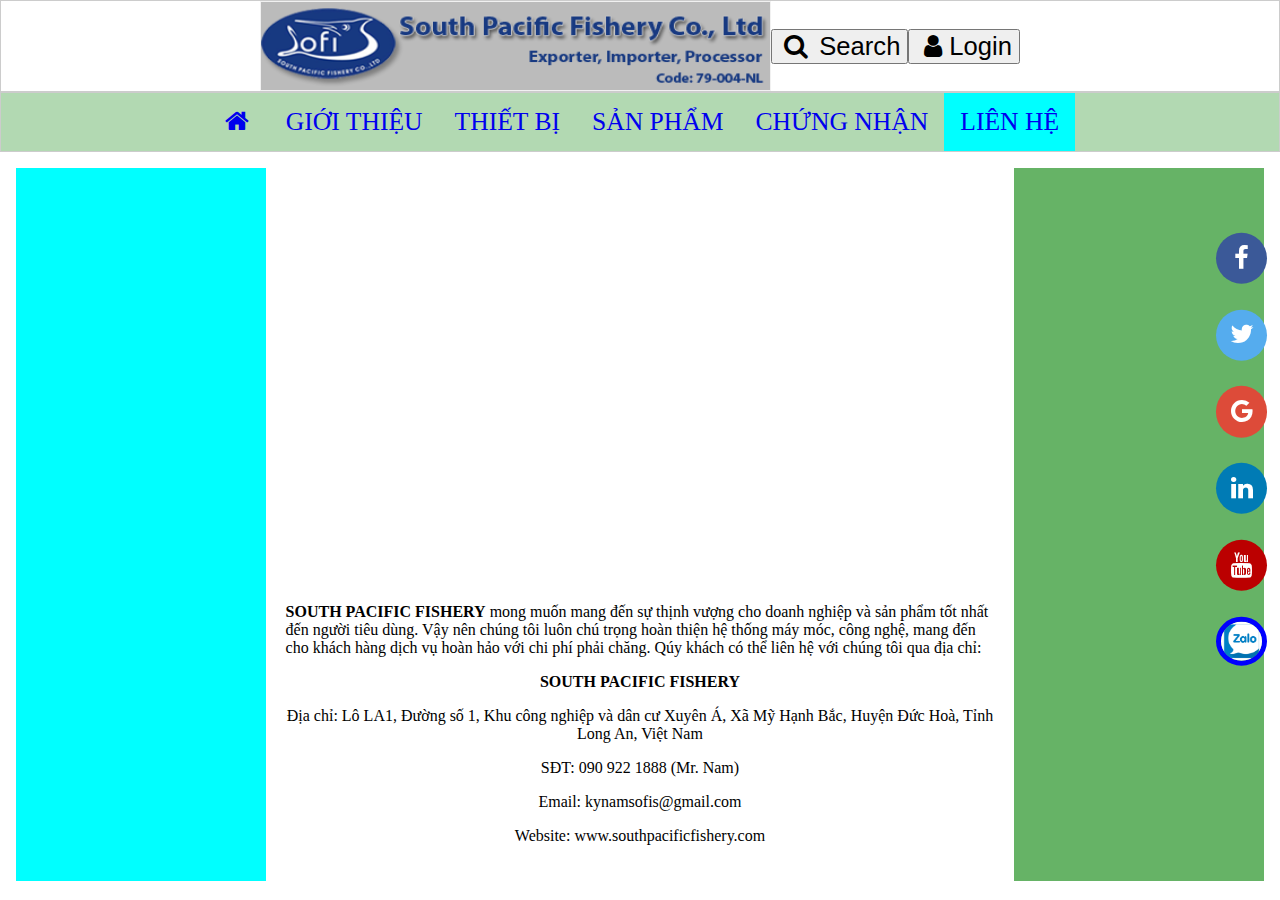
<file: LienHe.html>
<!DOCTYPE html>
<html lang="vi">
<head>
<meta  charset="UTF-8" name="viewport" content="width=device-width, initial-scale=1.0" >
<link rel="stylesheet" href="https://cdnjs.cloudflare.com/ajax/libs/font-awesome/4.7.0/css/font-awesome.min.css">

<link rel="stylesheet" type="text/css" href="LienHe.css">

<title>TRANG CHỦ</title>
</head>
<body>
<button onclick="topFunction()" id="myBtn" title="Go to top">Top</button>

<!-- FLIP BOX -->  
	
<div class="flex-container">
 

   
  <div id= "hoa" class="flex-item">
  <div class="flip-box-inner">
    <div class="flip-box-front">
      <img src="logo2.png" alt="Paris" style="width:100%;height:100%">
    </div>
    <div class="flip-box-back">
    
      <h2>Chất Lượng</h2>
      <p> Là Danh Dự</p>
    </div>
  </div>
</div>
  
    <input id="tim_kiem" onkeyup="myFunction1()" class= "flex-item" type="search">	
    
    <div id="myModal1" class="modal">
<span class="close">&times;</span>
<ul class="modal-content" id="myUL">
  <li><a href="design.html">Trang Chủ  </a></li>
  <li><a href="ve_cty.html">Giới Thiệu</a></li>

  <li><a href="thiet_bi.html">Thiết Bị</a></li>
  <li><a href="san_pham.html">Sản Phẩm</a></li>

  <li><a href="chung_nhan.html">Chứng Nhận</a></li>
  <li><a href="LienHe.html">Liên Hệ</a></li>
  
</ul>
</div>		
   <button class= "flex-item" type="button" onclick="tim()"><i class="fa fa-fw fa-search"></i> Search</button> 				
   <button class= "flex-item" type="button"><i class="fa fa-fw fa-user"></i>Login</button>			
	
	
  
   
</div> 

<!-- Tạo Navibar -->

<ul  id="navbar" class="flex-container b_color">
 

   
   
  
 
  <li><a class="flex-item" href="design.html"><i class="fa fa-fw fa-home" ></i></a>  </li>
  
   <!-- GIỚI THIỆU-->
  
 <li class="dropdown">
    <a href="ve_cty.html" class="flex-item dropbtn">GIỚI THIỆU</a>
  <div class="dropdown-content">
    
     <a  id="nhamay" href="ve_cty.html" target="_self" onclick="open_vecty(event)" class="flex-item " >
         <div>       
    <img src="profile.jpg" class="img_thietbi">
    <p>NHÀ MÁY</p> 
        </div>      
      </a>        
      
       
       <a  id="muctieu" href="ve_cty.html" target="_self" onclick="open_vecty(event)" class="flex-item ">
         <div>
  <img src="tn_sm.jpg"  class="img_thietbi" >
  <p>MỤC TIÊU</p>
          </div>        
       </a>
       
       
      <a  id="moitruong" href="ve_cty.html" target="_self" onclick="open_vecty(event)" class="flex-item ">       
         <div>
   <img src="cs_mt.jpg" class="img_thietbi" >  
   <p>MÔI TRƯỜNG</p>  
        </div>       
      </a>
       
      
      <a id="hoatdong" href="ve_cty.html" target="_self" onclick="open_vecty(event)" class="flex-item ">       
         <div>
   <img src="hd_ct.jpg" class="img_thietbi" >  
   <p>HOẠT ĐỘNG</p>  
        </div>       
      </a>  
      
      
      <a  id="nangsuat" href="ve_cty.html" target="_self" onclick="open_vecty(event)" class="flex-item ">       
         <div>
   <img src="ns_nm.jpg" class="img_thietbi" >  
   <p>NĂNG SUẤT</p>  
        </div>       
      </a> 
      
      
      <a  id="nhansu" href="ve_cty.html" target="_self" onclick="open_vecty(event)" class="flex-item ">       
         <div>
   <img src="cs_ns.jpg" class="img_thietbi" >  
   <p>NHÂN SỰ</p>  
        </div>       
      </a> 
      
      <a  id="chatluong" href="ve_cty.html" target="_self" onclick="open_vecty(event)" class="flex-item ">       
         <div>
   <img src="cs_cl.jpg" class="img_thietbi" >  
   <p>CHẤT LƯỢNG</p>  
        </div>       
      </a>      
    </div>
 </li> 
 
  <!-- THIẾT BỊ -->
 
 <li class="dropdown">
    <a href="thiet_bi.html" class="flex-item dropbtn">THIẾT BỊ</a>
    <div class="dropdown-content">
    
     
     
     <a onclick="myFunction(event)" id="dan_may" class="flex-item " href="thiet_bi1.html" target="_self">
         <div>       
    <img src="img6.jpg" class="img_thietbi">
    <p>Dàn Máy</p> 
        </div>      
      </a>        
      
       
       <a onclick="myFunction(event)" id="bang_chuyen" class="flex-item " href="thiet_bi1.html">
         <div>
  <img src="tb_bc.jpg"  class="img_thietbi" >
  <p>Băng Chuyền</p>
          </div>        
       </a>
       
      <a onclick="myFunction(event)" id="ham_dong" class="flex-item " href="thiet_bi1.html" target="_self">       
         <div>
   <img src="tb_hdg.png" class="img_thietbi" >  
   <p>Hầm Đông</p>  
        </div>       
      </a>
      
        
      <a onclick="myFunction(event)" id="kho_lanh" class="flex-item " href="thiet_bi1.html" target="_self">       
         <div>
   <img src="kl.jpeg" class="img_thietbi" >  
   <p>Kho Lạnh</p>  
        </div>       
      </a>   
            
      
    </div>
  </li>
  
 <!-- SẢN PHẨM -->
  
 <li class="dropdown">
    <a href="san_pham.html" class="flex-item dropbtn">SẢN PHẨM</a>
    <div class="dropdown-content">
    <a onclick="open_sanpham(event)" id="yellowfin_tuna" class="flex-item " href="san_pham.html" target="_self">
         <div>       
    <img src="tuna2.jpg" class="img_thietbi">
    <p>Cá Ngừ</p> 
        </div>      
      </a>        
      
       
       <a onclick="open_sanpham(event)" id="co_tuna" class="flex-item " href="san_pham.html" target="_self">
         <div>
  <img src="tuna12.jpg"  class="img_thietbi" >
  <p>Cá Ngừ</p>
          </div>        
       </a>
       
      <a onclick="open_sanpham(event)" id="layang_scad" class="flex-item " href="san_pham.html" target="_self">
         <div>
  <img src="tuna5.jpg"  class="img_thietbi" >
  <p>Cá Ngừ</p>
          </div>        
       </a>
      
        
     <a onclick="open_sanpham(event)" id="cuttle_fish" class="flex-item " href="san_pham.html" target="_self">
         <div>
  <img src="susi.jpg"  class="img_thietbi" >
  <p>SuSi</p>
          </div>        
       </a> 
        
      
       
       
      
    </div>
  </li>
  
  <!-- CHỨNG NHẬN-->
  
 <li class="dropdown">
    <a href="chung_nhan.html" class="flex-item dropbtn">CHỨNG NHẬN</a>
    <div class="dropdown-content">
    <a onclick="open_chung_nhan(event)" id="cn_haccp" class="flex-item " href="chung_nhan.html" target="_self">
         <div>       
    <img src="cn_haccp.jpg" class="img_thietbi">
    <p>HACCP</p> 
        </div>      
      </a>        
      
       
       <a onclick="open_chung_nhan(event)" id="cn_brc" class="flex-item " href="chung_nhan.html" target="_self">
         <div>
  <img src="cn_brc.jpg"  class="img_thietbi" >
  <p>BRC</p>
          </div>        
       </a>
       
      <a onclick="open_chung_nhan(event)" id="cn_iso" class="flex-item " href="chung_nhan.html" target="_self">
         <div>
  <img src="cn_iso22000_2018.jpg"  class="img_thietbi" >
  <p>ISO22000_2018</p>
          </div>        
       </a>
      
        
     <a onclick="open_chung_nhan(event)" id="cn_hala" class="flex-item " href="chung_nhan.html" target="_self">
         <div>
  <img src="cn_hala.jpg"  class="img_thietbi" >
  <p>HALA</p>
          </div>        
       </a> 
        
      
       
       
      
    </div>
  </li>
  <li><a style="background-color: Aqua" class="flex-item" href="#contact">LIÊN HỆ</a> </li>
 	
	
  
   
</ul> 
<div class="content">

<div class="row">

 <!-- SIDE -->  

  <div class="side">
   
  </div>
  
   <!-- MAIN-->  
  
<div class="main">
                
      
            
            <!-- MAP-->  
                
  <div class="container_iframe">
<iframe src="https://www.google.com/maps/embed?
pb=!1m18!1m12!1m3!1d125379.6402770697!2d106.38351202011101!3d10.878951505583144!
2m3!1f0!2f0!3f0!3m2!1i1024!2i768!4f13.1!3m3!1m2!1s0x310ad55a284ef213%3A0x166bdf4f980881c6!
2zQ8O0bmcgVHkgVE5ISCBUaOG7p3kgU-G6o24gVGjDoWkgQsOsbmggRMawxqFuZw!5e0!3m2!1sen!2s!4v1658541520982!5m2!1sen!2s" 
 style="border:0;" 
allowfullscreen="" loading="lazy" referrerpolicy="no-referrer-when-downgrade"></iframe>
 </div>       
  
 
  


   
 
<p><b>SOUTH PACIFIC FISHERY</b> mong muốn mang đến sự thịnh vượng cho doanh nghiệp
 và sản phẩm tốt nhất đến người tiêu dùng. Vậy nên chúng tôi luôn chú trọng
  hoàn thiện hệ thống máy móc, công nghệ, mang đến cho khách hàng dịch vụ hoàn
   hảo với chi phí phải chăng. Qúy khách có thể liên hệ với chúng tôi qua địa chỉ:</p>
   <div class="center_text">
   <p><b>SOUTH PACIFIC FISHERY</b></p>
<p>Địa chỉ: Lô LA1, Đường số 1, Khu công nghiệp và dân cư Xuyên Á, Xã Mỹ Hạnh Bắc, Huyện Đức Hoà, Tỉnh Long An, Việt Nam</p>
<p>SĐT: 090 922 1888 (Mr. Nam)</p>
<p>Email: kynamsofis@gmail.com </p>
<p>Website: www.southpacificfishery.com</p>
</div>
 









</div>

<!-- SIDE -->  
 
   <div class="side1">
   
  </div>

 </div>
  
 </div>
 
 <!-- SOCIAL MEDIA-->  
 
<div class="flex-container1">
<a href="https://www.facebook.com/nguyenkim.kien.12" target="_blank" class="fa1 fa fa-facebook"></a>
<a href="#" class="fa1 fa fa-twitter"></a>
<a href="#" class="fa1 fa fa-google"></a>
<a href="#" class="fa1 fa fa-linkedin"></a>
<a href="#" class="fa1 fa fa-youtube"></a>
<a href="https://zalo.me/0909221888" target="_blank" class="fa" ><img class="iconviet" src="zalo_logo.jpg"></a>
 
 </div> 

<!-- TÌM KIẾM-->  

<script src="tim.js"></script>

<!-- TOP BUTTON-->  

<script src="thiet_bi1.js"></script>

<!-- Tạo thiết bị chi tiết -->  

 <script src="thiet_bi.js"></script>
 

 
 <!-- // LƯU BIẾN THIẾT BỊ -->
  
  <script>
function myFunction(event) { 
	 
	  
	  sessionStorage.setItem("thiet_bi", event.currentTarget.id);
	}

</script>

<!-- // LƯU BIẾN VỀ CÔNG TY -->

 <script>
function open_vecty(event) { 
	 
	  
	  sessionStorage.setItem("ve_cty", event.currentTarget.id);
	  console.log(sessionStorage.getItem("ve_cty"));
	}

</script>


<!-- // LƯU BIẾN VỀ SẢN PHẨM-->

 <script>
function open_sanpham(event) { 	 
	  
	  sessionStorage.setItem("san_pham", event.currentTarget.id);
	 
	  console.log(sessionStorage.getItem("san_pham"));
	}

</script>

<!-- // LƯU BIẾN VỀ CHỨNG NHẬN-->

 <script>
function open_chung_nhan(event) { 	 
	  
	  sessionStorage.setItem("chung_nhan", event.currentTarget.id);
	 
	  console.log(sessionStorage.getItem("chung_nhan"));
	}

</script>

 <!-- VỀ SẢN PHẨM -->  
  
<script src="open_ve_sanpham.js"></script> 

 <!-- VỀ CHỨNG NHẬN -->  
  
<script src="open_ve_chung_nhan.js"></script> 
  
  <!-- // OPEN MODAL -->

<script src="open_modal_sanpham.js"></script>

<!-- // FILTER -->

<script>
function myFunction1() {
    var input, filter, ul, li, a, i, txtValue, modal, span;
    modal = document.getElementById("myModal1");
    modal.style.display="block";
    input = document.getElementById("tim_kiem");
    filter = input.value.toUpperCase();
    ul = document.getElementById("myUL");
  
    li = ul.getElementsByTagName("li");
    for (i = 0; i < li.length; i++) {
        a = li[i].getElementsByTagName("a")[0];
        txtValue = a.textContent || a.innerText;
        if (txtValue.toUpperCase().indexOf(filter) > -1) {
            li[i].style.display = "";
        } else {
            li[i].style.display = "none";
        }
    }
    
    span = document.getElementsByClassName("close")[0];

// When the user clicks on <span> (x), close the modal
span.onclick = function() { 
  modal.style.display = "none";
}
}
</script>  
  

  
 
 
 

</body>
</html>
</file>
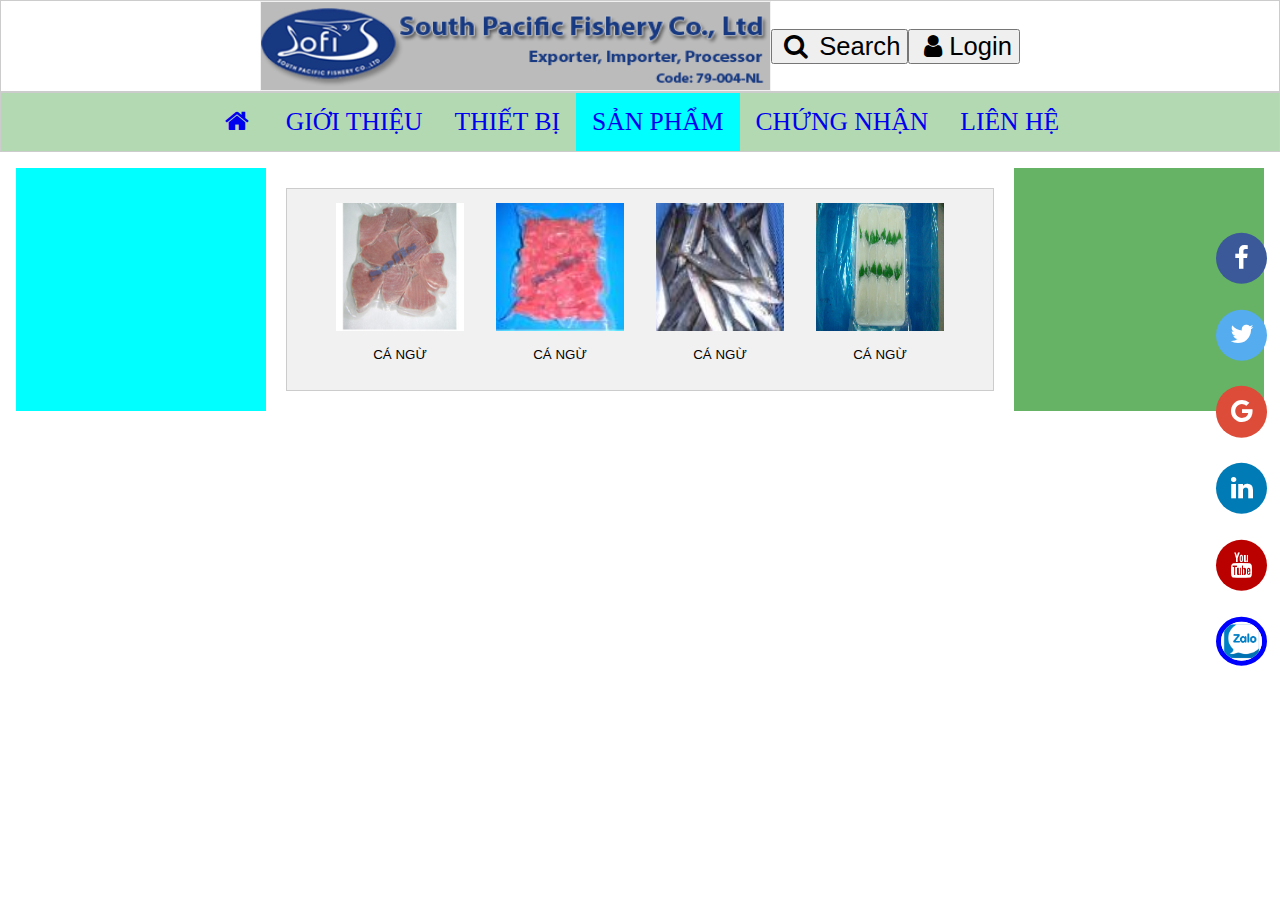
<file: san_pham.html>
<!DOCTYPE html>
<html lang="vi">
<head>
<meta  charset="UTF-8" name="viewport" content="width=device-width, initial-scale=1.0" >
<link rel="stylesheet" href="https://cdnjs.cloudflare.com/ajax/libs/font-awesome/4.7.0/css/font-awesome.min.css">

<link rel="stylesheet" type="text/css" href="san_pham.css">

<title>TRANG CHỦ</title>
</head>
<body>
<button onclick="topFunction()" id="myBtn" title="Go to top">Top</button>

<!-- FLIP BOX -->  
	
<div class="flex-container">
 

   
  <div id= "hoa" class="flex-item">
  <div class="flip-box-inner">
    <div class="flip-box-front">
      <img src="logo2.png" alt="Paris" style="width:100%;height:100%">
    </div>
    <div class="flip-box-back">
    
      <h2>Chất Lượng</h2>
      <p> Là Danh Dự</p>
    </div>
  </div>
</div>
  
   <input id="tim_kiem" onkeyup="myFunction1()" class= "flex-item" type="search">	
    
    <div id="myModal1" class="modal">
<span class="close">&times;</span>
<ul class="modal-content" id="myUL">
  <li><a href="design.html">Trang Chủ  </a></li>
  <li><a href="ve_cty.html">Giới Thiệu</a></li>

  <li><a href="thiet_bi.html">Thiết Bị</a></li>
  <li><a href="san_pham.html">Sản Phẩm</a></li>

  <li><a href="chung_nhan.html">Chứng Nhận</a></li>
  <li><a href="LienHe.html">Liên Hệ</a></li>
  
</ul>
</div>			
   <button class= "flex-item" type="button" onclick="tim()"><i class="fa fa-fw fa-search"></i> Search</button> 				
   <button class= "flex-item" type="button"><i class="fa fa-fw fa-user"></i>Login</button>			
	
	
  
   
</div> 

<!-- Tạo Navibar -->

<ul  id="navbar" class="flex-container b_color">
 

   
   
  
 
  <li><a class="flex-item" href="design.html"><i class="fa fa-fw fa-home" ></i></a>  </li>
  
   <!-- GIỚI THIỆU-->
  
 <li class="dropdown">
    <a href="ve_cty.html" class="flex-item dropbtn">GIỚI THIỆU</a>
  <div class="dropdown-content">
    
     <a  id="nhamay" href="ve_cty.html" target="_self" onclick="open_vecty(event)" class="flex-item " >
         <div>       
    <img src="profile.jpg" class="img_thietbi">
    <p>NHÀ MÁY</p> 
        </div>      
      </a>        
      
       
       <a  id="muctieu" href="ve_cty.html" target="_self" onclick="open_vecty(event)" class="flex-item ">
         <div>
  <img src="tn_sm.jpg"  class="img_thietbi" >
  <p>MỤC TIÊU</p>
          </div>        
       </a>
       
       
      <a  id="moitruong" href="ve_cty.html" target="_self" onclick="open_vecty(event)" class="flex-item ">       
         <div>
   <img src="cs_mt.jpg" class="img_thietbi" >  
   <p>MÔI TRƯỜNG</p>  
        </div>       
      </a>
       
      
      <a id="hoatdong" href="ve_cty.html" target="_self" onclick="open_vecty(event)" class="flex-item ">       
         <div>
   <img src="hd_ct.jpg" class="img_thietbi" >  
   <p>HOẠT ĐỘNG</p>  
        </div>       
      </a>  
      
      
      <a  id="nangsuat" href="ve_cty.html" target="_self" onclick="open_vecty(event)" class="flex-item ">       
         <div>
   <img src="ns_nm.jpg" class="img_thietbi" >  
   <p>NĂNG SUẤT</p>  
        </div>       
      </a> 
      
      
      <a  id="nhansu" href="ve_cty.html" target="_self" onclick="open_vecty(event)" class="flex-item ">       
         <div>
   <img src="cs_ns.jpg" class="img_thietbi" >  
   <p>NHÂN SỰ</p>  
        </div>       
      </a> 
      
      <a  id="chatluong" href="ve_cty.html" target="_self" onclick="open_vecty(event)" class="flex-item ">       
         <div>
   <img src="cs_cl.jpg" class="img_thietbi" >  
   <p>CHẤT LƯỢNG</p>  
        </div>       
      </a>      
    </div>
 </li> 
 
  <!-- THIẾT BỊ -->
 
 <li class="dropdown">
    <a href="thiet_bi.html" class="flex-item dropbtn">THIẾT BỊ</a>
    <div class="dropdown-content">
    
     
     
     <a onclick="myFunction(event)" id="dan_may" class="flex-item " href="thiet_bi1.html" target="_self">
         <div>       
    <img src="img6.jpg" class="img_thietbi">
    <p>Dàn Máy</p> 
        </div>      
      </a>        
      
       
       <a onclick="myFunction(event)" id="bang_chuyen" class="flex-item " href="thiet_bi1.html">
         <div>
  <img src="tb_bc.jpg"  class="img_thietbi" >
  <p>Băng Chuyền</p>
          </div>        
       </a>
       
      <a onclick="myFunction(event)" id="ham_dong" class="flex-item " href="thiet_bi1.html" target="_self">       
         <div>
   <img src="tb_hdg.png" class="img_thietbi" >  
   <p>Hầm Đông</p>  
        </div>       
      </a>
      
        
      <a onclick="myFunction(event)" id="kho_lanh" class="flex-item " href="thiet_bi1.html" target="_self">       
         <div>
   <img src="kl.jpeg" class="img_thietbi" >  
   <p>Kho Lạnh</p>  
        </div>       
      </a>   
            
      
    </div>
  </li>
  <li><a style="background-color: Aqua" class="flex-item" href="#contact">SẢN PHẨM </a> </li>
  
   <!-- CHỨNG NHẬN-->
  
 <li class="dropdown">
    <a href="chung_nhan.html" class="flex-item dropbtn">CHỨNG NHẬN</a>
    <div class="dropdown-content">
    <a onclick="open_chung_nhan(event)" id="cn_haccp" class="flex-item " href="chung_nhan.html" target="_self">
         <div>       
    <img src="cn_haccp.jpg" class="img_thietbi">
    <p>HACCP</p> 
        </div>      
      </a>        
      
       
       <a onclick="open_chung_nhan(event)" id="cn_brc" class="flex-item " href="chung_nhan.html" target="_self">
         <div>
  <img src="cn_brc.jpg"  class="img_thietbi" >
  <p>BRC</p>
          </div>        
       </a>
       
      <a onclick="open_chung_nhan(event)" id="cn_iso" class="flex-item " href="chung_nhan.html" target="_self">
         <div>
  <img src="cn_iso22000_2018.jpg"  class="img_thietbi" >
  <p>ISO22000_2018</p>
          </div>        
       </a>
      
        
     <a onclick="open_chung_nhan(event)" id="cn_hala" class="flex-item " href="chung_nhan.html" target="_self">
         <div>
  <img src="cn_hala.jpg"  class="img_thietbi" >
  <p>HALA</p>
          </div>        
       </a> 
        
      
       
       
      
    </div>
  </li>
  
  <li><a class="flex-item" href="LienHe.html">LIÊN HỆ</a> </li>
 	
	
  
   
</ul> 
<div class="content">

<div class="row">

 <!-- SIDE -->  

  <div class="side">
   
  </div>
  
   <!-- MAIN-->  
  
<div class="main">
                <div class="row1">
   <button class="tablinks" onclick="openCity(event, 'yellowfin_tuna'); currentSlide1(1,0)">
         <div>
             <img src="tuna2.jpg"   class="img_thietbi hover-shadow cursor"  >
             <p>CÁ NGỪ</p>
         </div>
  </button>
  
  <button class="tablinks" onclick="openCity(event, 'co_tuna'); currentSlide1(1,1)">
         <div>
             <img src="tuna12.jpg"  class="img_thietbi hover-shadow cursor" >
             <p>CÁ NGỪ</p>
         </div>
  </button>
  
  <button class="tablinks" onclick="openCity(event, 'layang_scad'); currentSlide1(1,2)">
         <div>
             <img src="tuna5.jpg"  class="img_thietbi hover-shadow cursor" >
             <p>CÁ NGỪ</p>
         </div>
  </button>
  
  <button class="tablinks" onclick="openCity(event, 'cuttle_fish'); currentSlide1(1,3)">
         <div>
             <img src="susi.jpg"  class="img_thietbi hover-shadow cursor" >
             <p>CÁ NGỪ</p>
         </div>
  </button>
                </div> 
      
            
            <!-- VỀ Sản Phẩm -->  
                
                <div id="yellowfin_tuna" class="tabcontent">
  <!--// MODAL1 -->
  
   
   
  
 
  <div class="modal-content">
 <span class="close cursor" onclick="closeModal(0)">&times;</span>
    <div class="mySlides1 fade1">
      <div class="numbertext">1 / 5</div>
      <img src="tuna23.jpg" style="width:100%">
    </div>

    <div class="mySlides1 fade2">
      <div class="numbertext">2 / 5</div>
      <img src="tuna21.jpg" style="width:100%">
    </div>

    <div class="mySlides1 fade3">
      <div class="numbertext">3 / 5</div>
      <img src="tuna22.jpg" style="width:100%">
    </div>
    
    <div class="mySlides1 fade4">
      <div class="numbertext">4 / 5</div>
      <img src="tuna3.jpg" style="width:100%">
    </div>
    
    
    <div class="mySlides1 fade5">
      <div class="numbertext">5 / 5</div>
      <img src="tuna2.jpg" style="width:100%">
    </div>
    
    
    
    
    <a class="prev" onclick="plusSlides1(-1,0)">&#10094;</a>
    <a class="next" onclick="plusSlides1(1,0)">&#10095;</a>

    <div class="caption-container">
      <p id="caption1"></p>
    </div>

<div class="row1">
    <div class="column1">
      <img class="demo1 cursor" src="tuna23.jpg" style="width:100%" onclick="currentSlide1(1,0)" alt="TÊN CÔNG ĐOẠN">
    </div>
    
    <div class="column1">
      <img class="demo1 cursor" src="tuna21.jpg" style="width:100%" onclick="currentSlide1(2,0)" alt="TÊN CÔNG ĐOẠN">
    </div>
    
    <div class="column1">
      <img class="demo1 cursor" src="tuna22.jpg" style="width:100%" onclick="currentSlide1(3,0)" alt="TÊN CÔNG ĐOẠN">
    </div>
    
    <div class="column1">
      <img class="demo1 cursor" src="tuna3.jpg" style="width:100%" onclick="currentSlide1(4,0)" alt="TÊN CÔNG ĐOẠN ">
    </div>
   
    <div class="column1">
      <img class="demo1 cursor" src="tuna2.jpg" style="width:100%" onclick="currentSlide1(5,0)" alt="TÊN CÔNG ĐOẠN ">
    </div>
   
    
     
  </div>
    <h3 style="text-align: center;
  background-color: #009dc4;
  padding: 2px 16px;
  color: white;">TÊN SẢN PHẨM</h3>
</div>


   
 
<p><b>SOUTH PACIFIC FISHERY</b> mong muốn mang đến sự thịnh vượng cho doanh nghiệp
 và sản phẩm tốt nhất đến người tiêu dùng. Vậy nên chúng tôi luôn chú trọng
  hoàn thiện hệ thống máy móc, công nghệ, mang đến cho khách hàng dịch vụ hoàn
   hảo với chi phí phải chăng. Qúy khách có thể liên hệ với chúng tôi qua địa chỉ:</p>
   <div class="center_text">
   <p><b>SOUTH PACIFIC FISHERY</b></p>
<p>Địa chỉ: Lô LA1, Đường số 1, Khu công nghiệp và dân cư Xuyên Á, Xã Mỹ Hạnh Bắc, Huyện Đức Hoà, Tỉnh Long An, Việt Nam</p>
<p>SĐT: 090 922 1888 (Mr. Nam)</p>
<p>Email: kynamsofis@gmail.com </p>
<p>Website: www.southpacificfishery.com</p>
</div>
 
</div>

 <!-- TẦM NHÌN -->  

<div id="co_tuna" class="tabcontent">
   <!--// MODAL2 -->
  
   
   
  
 
  <div class="modal-content">
 <span class="close cursor" onclick="closeModal(1)">&times;</span>
    <div class="mySlides2 fade1">
      <div class="numbertext">1 / 5</div>
      <img src="tuna9.jpg" style="width:100%">
    </div>

    <div class="mySlides2 fade2">
      <div class="numbertext">2 / 5</div>
      <img src="tuna7.jpg" style="width:100%">
    </div>

    <div class="mySlides2 fade3">
      <div class="numbertext">3 / 5</div>
      <img src="tuna1.jpg" style="width:100%">
    </div>
    
    <div class="mySlides2 fade4">
      <div class="numbertext">4 / 5</div>
      <img src="tuna11.jpg" style="width:100%">
    </div>
    
    
    <div class="mySlides2 fade5">
      <div class="numbertext">5 / 5</div>
      <img src="tuna12.jpg" style="width:100%">
    </div>
    
    
    
    
    <a class="prev" onclick="plusSlides1(-1,1)">&#10094;</a>
    <a class="next" onclick="plusSlides1(1,1)">&#10095;</a>

    <div class="caption-container">
      <p id="caption2"></p>
    </div>

<div class="row1">
    <div class="column1">
      <img class="demo2 cursor" src="tuna9.jpg" style="width:100%" onclick="currentSlide1(1,1)" alt="TÊN CÔNG ĐOẠN">
    </div>
    
    <div class="column1">
      <img class="demo2 cursor" src="tuna7.jpg" style="width:100%" onclick="currentSlide1(2,1)" alt="TÊN CÔNG ĐOẠN">
    </div>
    
    <div class="column1">
      <img class="demo2 cursor" src="tuna1.jpg" style="width:100%" onclick="currentSlide1(3,1)" alt="TÊN CÔNG ĐOẠN">
    </div>
    
    <div class="column1">
      <img class="demo2 cursor" src="tuna11.jpg" style="width:100%" onclick="currentSlide1(4,1)" alt="TÊN CÔNG ĐOẠN ">
    </div>
   
    <div class="column1">
      <img class="demo2 cursor" src="tuna12.jpg" style="width:100%" onclick="currentSlide1(5,1)" alt="TÊN CÔNG ĐOẠN ">
    </div>
   
    
     
  </div>
    <h3 style="text-align: center;
  background-color: #009dc4;
  padding: 2px 16px;
  color: white;">TÊN SẢN PHẨM</h3>
</div>


 
 
<p><b>SOUTH PACIFIC FISHERY</b> mong muốn mang đến sự thịnh vượng cho doanh nghiệp
 và sản phẩm tốt nhất đến người tiêu dùng. Vậy nên chúng tôi luôn chú trọng
  hoàn thiện hệ thống máy móc, công nghệ, mang đến cho khách hàng dịch vụ hoàn
   hảo với chi phí phải chăng. Qúy khách có thể liên hệ với chúng tôi qua địa chỉ:</p>
   <div class="center_text">
   <p><b>SOUTH PACIFIC FISHERY</b></p>
<p>Địa chỉ: Lô LA1, Đường số 1, Khu công nghiệp và dân cư Xuyên Á, Xã Mỹ Hạnh Bắc, Huyện Đức Hoà, Tỉnh Long An, Việt Nam</p>
<p>SĐT: 090 922 1888 (Mr. Nam)</p>
<p>Email: kynamsofis@gmail.com </p>
<p>Website: www.southpacificfishery.com</p>
</div>
 
</div>

<!-- HOẠT ĐỘNG -->  

<div id="layang_scad" class="tabcontent">
  <!--// MODAL3 -->
  
   
   
  
 
  <div class="modal-content">
 <span class="close cursor" onclick="closeModal(2)">&times;</span>
    <div class="mySlides3 fade1">
      <div class="numbertext">1 / 6</div>
      <img src="tuna5.jpg" style="width:100%">
    </div>

    <div class="mySlides3 fade2">
      <div class="numbertext">2 / 6</div>
      <img src="tuna51.jpg" style="width:100%">
    </div>

    <div class="mySlides3 fade3">
      <div class="numbertext">3 / 6</div>
      <img src="tuna52.jpg" style="width:100%">
    </div>
    
    <div class="mySlides3 fade4">
      <div class="numbertext">4 / 6</div>
      <img src="tuna53.jpg" style="width:100%">
    </div>
    
    
    <div class="mySlides3 fade5">
      <div class="numbertext">5 / 6</div>
      <img src="tuna54.jpg" style="width:100%">
    </div>
    
     
    <div class="mySlides3 fade6">
      <div class="numbertext">6 / 6</div>
      <img src="tuna55.jpg" style="width:100%">
    </div>
    
    
    
    
    <a class="prev" onclick="plusSlides1(-1,2)">&#10094;</a>
    <a class="next" onclick="plusSlides1(1,2)">&#10095;</a>

    <div class="caption-container">
      <p id="caption3"></p>
    </div>

<div class="row1">
    <div class="column1">
      <img class="demo3 cursor" src="tuna5.jpg" style="width:100%" onclick="currentSlide1(1,2)" alt="TÊN CÔNG ĐOẠN">
    </div>
    
    <div class="column1">
      <img class="demo3 cursor" src="tuna51.jpg" style="width:100%" onclick="currentSlide1(2,2)" alt="TÊN CÔNG ĐOẠN">
    </div>
    
    <div class="column1">
      <img class="demo3 cursor" src="tuna52.jpg" style="width:100%" onclick="currentSlide1(3,2)" alt="TÊN CÔNG ĐOẠN">
    </div>
    
    <div class="column1">
      <img class="demo3 cursor" src="tuna53.jpg" style="width:100%" onclick="currentSlide1(4,2)" alt="TÊN CÔNG ĐOẠN ">
    </div>
   
    <div class="column1">
      <img class="demo3 cursor" src="tuna54.jpg" style="width:100%" onclick="currentSlide1(5,2)" alt="TÊN CÔNG ĐOẠN ">
    </div>
    
    <div class="column1">
      <img class="demo3 cursor" src="tuna55.jpg" style="width:100%" onclick="currentSlide1(6,2)" alt="TÊN CÔNG ĐOẠN ">
    </div>
   
    
     
  </div>
    <h3 style="text-align: center;
  background-color: #009dc4;
  padding: 2px 16px;
  color: white;">TÊN SẢN PHẨM</h3>
</div>


   
 
<p><b>SOUTH PACIFIC FISHERY</b> mong muốn mang đến sự thịnh vượng cho doanh nghiệp
 và sản phẩm tốt nhất đến người tiêu dùng. Vậy nên chúng tôi luôn chú trọng
  hoàn thiện hệ thống máy móc, công nghệ, mang đến cho khách hàng dịch vụ hoàn
   hảo với chi phí phải chăng. Qúy khách có thể liên hệ với chúng tôi qua địa chỉ:</p>
   <div class="center_text">
   <p><b>SOUTH PACIFIC FISHERY</b></p>
<p>Địa chỉ: Lô LA1, Đường số 1, Khu công nghiệp và dân cư Xuyên Á, Xã Mỹ Hạnh Bắc, Huyện Đức Hoà, Tỉnh Long An, Việt Nam</p>
<p>SĐT: 090 922 1888 (Mr. Nam)</p>
<p>Email: kynamsofis@gmail.com </p>
<p>Website: www.southpacificfishery.com</p>
</div>
 
</div>

 

<div id="cuttle_fish" class="tabcontent">
  <!--// MODAL4 -->
  
   
   
  
 
  <div class="modal-content">
 <span class="close cursor" onclick="closeModal(3)">&times;</span>
    <div class="mySlides4 fade1">
      <div class="numbertext">1 / 4</div>
      <img src="susi.jpg" style="width:100%">
    </div>

    <div class="mySlides4 fade2">
      <div class="numbertext">2 / 4</div>
      <img src="susi1.jpg" style="width:100%">
    </div>

    <div class="mySlides4 fade3">
      <div class="numbertext">3 / 4</div>
      <img src="susi2.jpg" style="width:100%">
    </div>
    
    <div class="mySlides4 fade4">
      <div class="numbertext">4 / 4</div>
      <img src="susi3.jpg" style="width:100%">
    </div>
    
   
    
    
    
    
    <a class="prev" onclick="plusSlides1(-1,3)">&#10094;</a>
    <a class="next" onclick="plusSlides1(1,3)">&#10095;</a>

    <div class="caption-container">
      <p id="caption4"></p>
    </div>

<div class="row1">
    <div class="column1">
      <img class="demo4 cursor" src="susi.jpg" style="width:100%" onclick="currentSlide1(1,3)" alt="TÊN CÔNG ĐOẠN">
    </div>
    
    <div class="column1">
      <img class="demo4 cursor" src="susi1.jpg" style="width:100%" onclick="currentSlide1(2,3)" alt="TÊN CÔNG ĐOẠN">
    </div>
    
    <div class="column1">
      <img class="demo4 cursor" src="susi2.jpg" style="width:100%" onclick="currentSlide1(3,3)" alt="TÊN CÔNG ĐOẠN">
    </div>
    
    <div class="column1">
      <img class="demo4 cursor" src="susi3.jpg" style="width:100%" onclick="currentSlide1(4,3)" alt="TÊN CÔNG ĐOẠN ">
    </div>
   
    
   
    
     
  </div>
    <h3 style="text-align: center;
  background-color: #009dc4;
  padding: 2px 16px;
  color: white;">TÊN SẢN PHẨM</h3>
</div>


   
 
<p><b>SOUTH PACIFIC FISHERY</b> mong muốn mang đến sự thịnh vượng cho doanh nghiệp
 và sản phẩm tốt nhất đến người tiêu dùng. Vậy nên chúng tôi luôn chú trọng
  hoàn thiện hệ thống máy móc, công nghệ, mang đến cho khách hàng dịch vụ hoàn
   hảo với chi phí phải chăng. Qúy khách có thể liên hệ với chúng tôi qua địa chỉ:</p>
   <div class="center_text">
   <p><b>SOUTH PACIFIC FISHERY</b></p>
<p>Địa chỉ: Lô LA1, Đường số 1, Khu công nghiệp và dân cư Xuyên Á, Xã Mỹ Hạnh Bắc, Huyện Đức Hoà, Tỉnh Long An, Việt Nam</p>
<p>SĐT: 090 922 1888 (Mr. Nam)</p>
<p>Email: kynamsofis@gmail.com </p>
<p>Website: www.southpacificfishery.com</p>
</div>
 
</div>








</div>

<!-- SIDE -->  
 
   <div class="side1">
   
  </div>

 </div>
  
 </div>
 
 <!-- SOCIAL MEDIA-->  
 
<div class="flex-container1">
<a href="https://www.facebook.com/profile.php?id=100008753262768" target="_blank" class="fa1 fa fa-facebook"></a>
<a href="#" class="fa1 fa fa-twitter"></a>
<a href="#" class="fa1 fa fa-google"></a>
<a href="#" class="fa1 fa fa-linkedin"></a>
<a href="#" class="fa1 fa fa-youtube"></a>
<a href="https://zalo.me/0938608832" target="_blank" class="fa" ><img class="iconviet" src="zalo_logo.jpg"></a>
 
 </div> 

<!-- TÌM KIẾM-->  

<script src="tim.js"></script>

<!-- TOP BUTTON-->  

<script src="thiet_bi1.js"></script>

<!-- Tạo thiết bị chi tiết -->  

 <script src="thiet_bi.js"></script>
 

 
 
  
  <script>
function myFunction(event) { 
	 
	  
	  sessionStorage.setItem("thiet_bi", event.currentTarget.id);
	}

</script>


<!-- // LƯU BIẾN VỀ CÔNG TY -->

 <script>
function open_vecty(event) { 
	 
	  
	  sessionStorage.setItem("ve_cty", event.currentTarget.id);
	  console.log(sessionStorage.getItem("ve_cty"));
	}

</script>

<!-- // LƯU BIẾN VỀ CHỨNG NHẬN-->

 <script>
function open_chung_nhan(event) { 	 
	  
	  sessionStorage.setItem("chung_nhan", event.currentTarget.id);
	 
	  console.log(sessionStorage.getItem("chung_nhan"));
	}

</script>

 <!-- VỀ SẢN PHẨM -->  
  
<script src="open_ve_sanpham.js"></script> 
  
  <!-- // OPEN MODAL -->

<script src="open_modal_sanpham.js"></script>

  <!-- // FILTER -->

<script>
function myFunction1() {
    var input, filter, ul, li, a, i, txtValue, modal, span;
    modal = document.getElementById("myModal1");
    modal.style.display="block";
    input = document.getElementById("tim_kiem");
    filter = input.value.toUpperCase();
    ul = document.getElementById("myUL");
  
    li = ul.getElementsByTagName("li");
    for (i = 0; i < li.length; i++) {
        a = li[i].getElementsByTagName("a")[0];
        txtValue = a.textContent || a.innerText;
        if (txtValue.toUpperCase().indexOf(filter) > -1) {
            li[i].style.display = "";
        } else {
            li[i].style.display = "none";
        }
    }
    
    span = document.getElementsByClassName("close")[0];

// When the user clicks on <span> (x), close the modal
span.onclick = function() { 
  modal.style.display = "none";
}
}
</script>
  

  
 
 
 

</body>
</html>
</file>
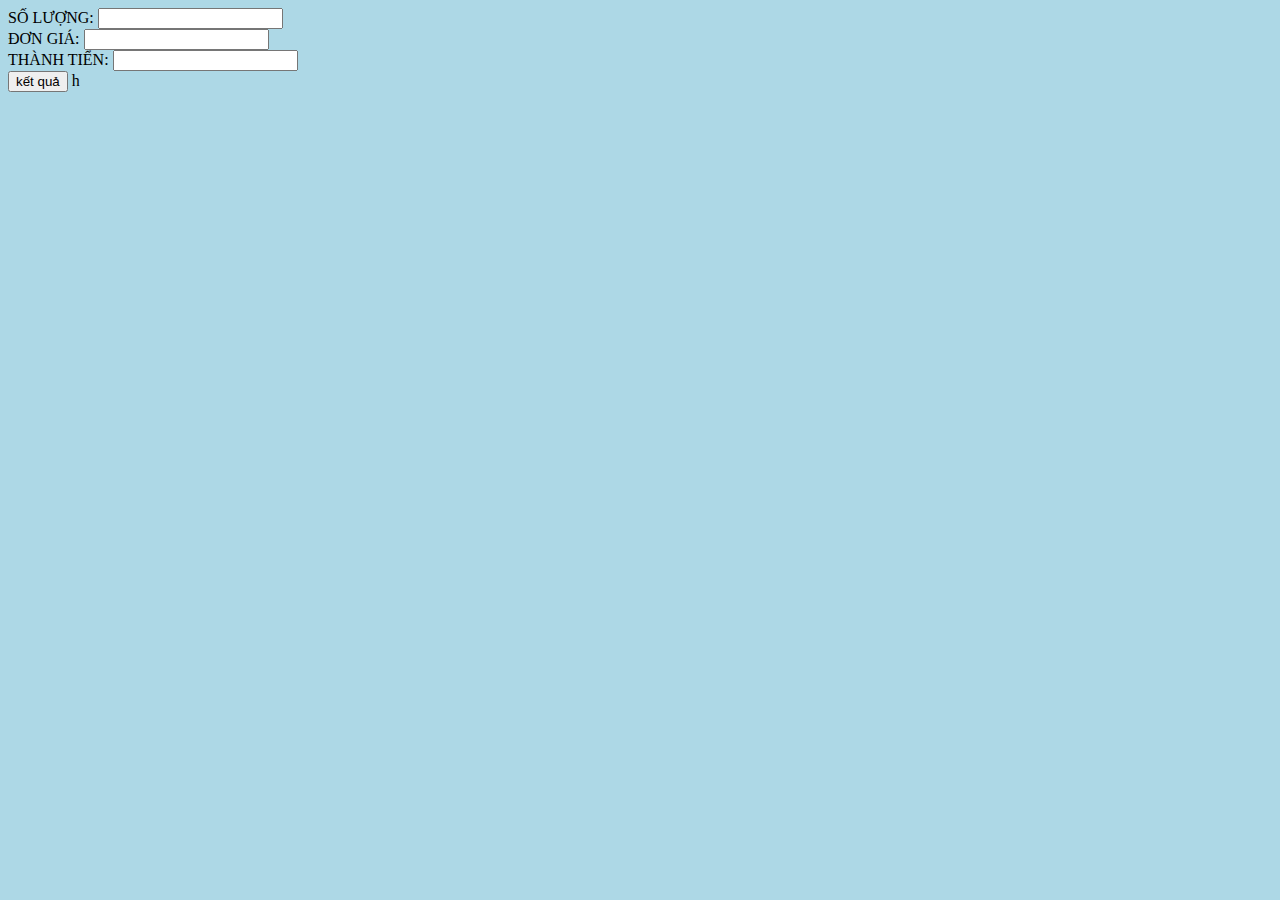
<file: text.html>
<!DOCTYPE html>
<html lang="vi">
<head>
<meta  charset="UTF-8" name="viewport" content="width=device-width, initial-scale=1.0" >
<link rel="stylesheet" type="text/css" href="tong.css"> 
<title>TÍNH TỔNG</title>
 
</head>  
<body>  
SỐ LƯỢNG:  <input type="number"  id= "sl" class="edit"/> <br/> 
ĐƠN GIÁ:  <input type="number"  id= "dg" class="edit"/> <br/> 
THÀNH TIỂN: <input type="number"  id= "tt" readonly/> <br/>
<input type="button" value="kết quả" onclick="tong()"/> 
h
</body>  
</html>
</file>
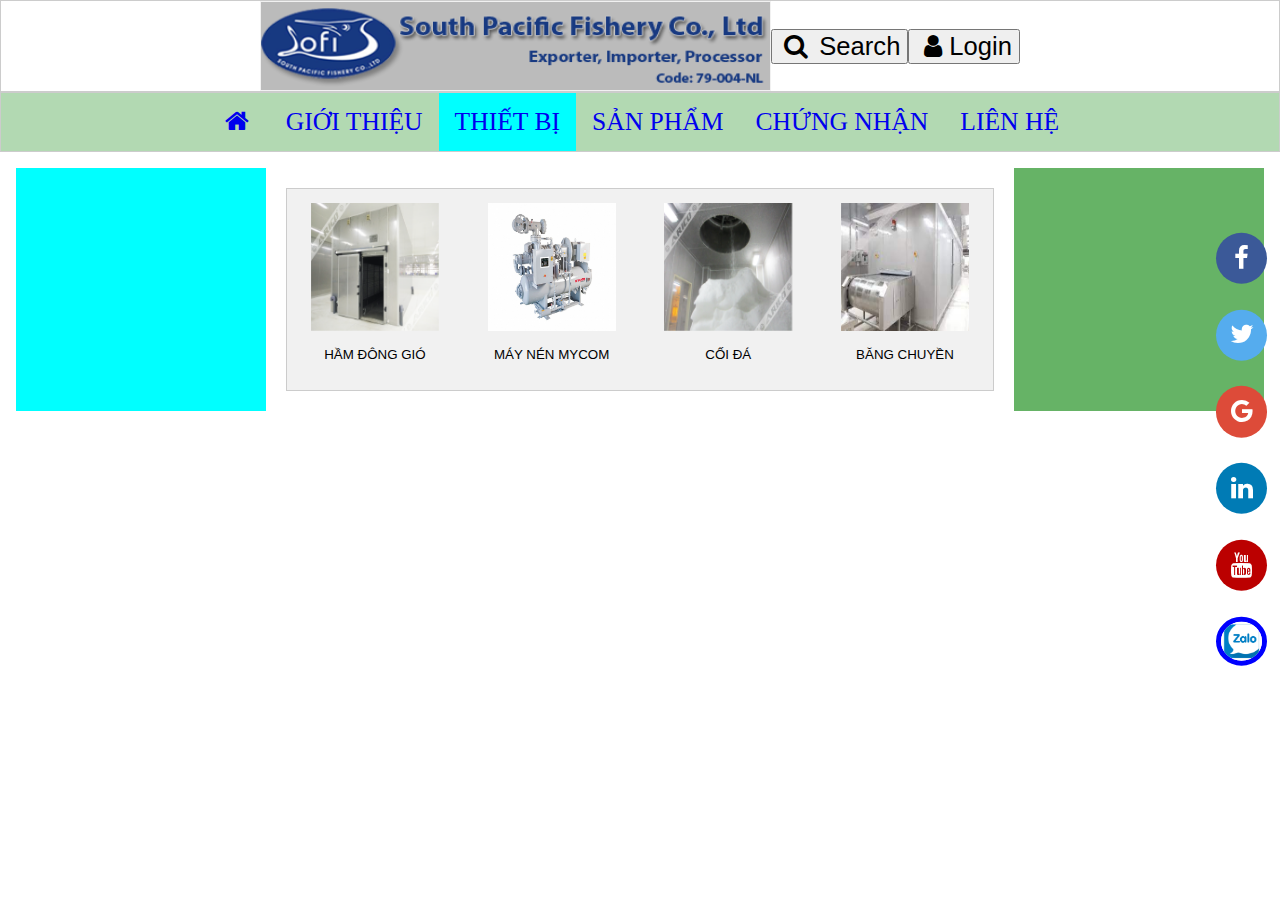
<file: thiet_bi.html>
<!DOCTYPE html>
<html lang="vi">
<head>
<meta  charset="UTF-8" name="viewport" content="width=device-width, initial-scale=1.0" >
<link rel="stylesheet" href="https://cdnjs.cloudflare.com/ajax/libs/font-awesome/4.7.0/css/font-awesome.min.css">

<link rel="stylesheet" type="text/css" href="thiet_bi.css">

<title>TRANG CHỦ</title>
</head>
<body>
<button onclick="topFunction()" id="myBtn" title="Go to top">Top</button>	

<!-- FLIP BOX -->

<div class="flex-container">
 

   
  <div id= "hoa" class="flex-item">
  <div class="flip-box-inner">
    <div class="flip-box-front">
      <img src="logo2.png" alt="Paris" style="width:100%;height:100%">
    </div>
    <div class="flip-box-back">
    
      <h2>Chất Lượng</h2>
      <p> Là Danh Dự</p>
    </div>
  </div>
</div>
  
   <input id="tim_kiem" onkeyup="myFunction1()" class= "flex-item" type="search">	
    
    <div id="myModal1" class="modal">
<span class="close">&times;</span>
<ul class="modal-content" id="myUL">
  <li><a href="design.html">Trang Chủ  </a></li>
  <li><a href="ve_cty.html">Giới Thiệu</a></li>

  <li><a href="thiet_bi.html">Thiết Bị</a></li>
  <li><a href="san_pham.html">Sản Phẩm</a></li>

  <li><a href="chung_nhan.html">Chứng Nhận</a></li>
  <li><a href="LienHe.html">Liên Hệ</a></li>
  
</ul>
</div>			
   <button class= "flex-item" type="button" onclick="tim()"><i class="fa fa-fw fa-search"></i> Search</button> 				
   <button class= "flex-item" type="button"><i class="fa fa-fw fa-user"></i>Login</button>			
	
	
  
   
</div> 

<!-- Tạo Navibar -->

<ul  id="navbar" class="flex-container b_color">
 

   
   
  
 
  <li><a class="flex-item" href="design.html"><i class="fa fa-fw fa-home" ></i></a>  </li>
  
  
  <!-- GIỚI THIỆU -->
  
  <li class="dropdown">
    <a href="ve_cty.html" class="flex-item dropbtn">GIỚI THIỆU</a>
  <div class="dropdown-content">
    
     <a  id="nhamay" href="ve_cty.html" target="_self" onclick="open_vecty(event)" class="flex-item " >
         <div>       
    <img src="profile.jpg" class="img_thietbi">
    <p>NHÀ MÁY</p> 
        </div>      
      </a>        
      
       
       <a  id="muctieu" href="ve_cty.html" target="_self" onclick="open_vecty(event)" class="flex-item ">
         <div>
  <img src="tn_sm.jpg"  class="img_thietbi" >
  <p>MỤC TIÊU</p>
          </div>        
       </a>
       
       
      <a  id="moitruong" href="ve_cty.html" target="_self" onclick="open_vecty(event)" class="flex-item ">       
         <div>
   <img src="cs_mt.jpg" class="img_thietbi" >  
   <p>MÔI TRƯỜNG</p>  
        </div>       
      </a>
       
      
      <a id="hoatdong" href="ve_cty.html" target="_self" onclick="open_vecty(event)" class="flex-item ">       
         <div>
   <img src="hd_ct.jpg" class="img_thietbi" >  
   <p>HOẠT ĐỘNG</p>  
        </div>       
      </a>  
      
      
      <a  id="nangsuat" href="ve_cty.html" target="_self" onclick="open_vecty(event)" class="flex-item ">       
         <div>
   <img src="ns_nm.jpg" class="img_thietbi" >  
   <p>NĂNG SUẤT</p>  
        </div>       
      </a> 
      
      
      <a  id="nhansu" href="ve_cty.html" target="_self" onclick="open_vecty(event)" class="flex-item ">       
         <div>
   <img src="cs_ns.jpg" class="img_thietbi" >  
   <p>NHÂN SỰ</p>  
        </div>       
      </a> 
      
      <a  id="chatluong" href="ve_cty.html" target="_self" onclick="open_vecty(event)" class="flex-item ">       
         <div>
   <img src="cs_cl.jpg" class="img_thietbi" >  
   <p>CHẤT LƯỢNG</p>  
        </div>       
      </a>      
    </div>
 </li>
 
 
  <!-- THIẾT BỊ --> 
  
 <li class="dropdown">
    <a style="background-color: Aqua" href="#thiet_bi" class="flex-item dropbtn">THIẾT BỊ</a>
    <div class="dropdown-content">
    
     
     
     <a onclick="myFunction(event)" id="dan_may" class="flex-item " href="thiet_bi1.html" target="_self">
         <div>       
    <img src="img6.jpg" class="img_thietbi">
    <p>Dàn Máy</p> 
        </div>      
      </a>        
      
       
       <a onclick="myFunction(event)" id="bang_chuyen" class="flex-item " href="thiet_bi1.html">
         <div>
  <img src="tb_bc.jpg"  class="img_thietbi" >
  <p>Băng Chuyền</p>
          </div>        
       </a>
       
      <a onclick="myFunction(event)" id="ham_dong" class="flex-item " href="thiet_bi1.html" target="_self">       
         <div>
   <img src="tb_hdg.png" class="img_thietbi" >  
   <p>Hầm Đông</p>  
        </div>       
      </a>
      
        
      <a onclick="myFunction(event)" id="kho_lanh" class="flex-item " href="thiet_bi1.html" target="_self">       
         <div>
   <img src="kl.jpeg" class="img_thietbi" >  
   <p>Kho Lạnh</p>  
        </div>       
      </a>         
       
       
      
    </div>
  </li>
   <!-- SẢN PHẨM -->
  
 <li class="dropdown">
    <a href="san_pham.html" class="flex-item dropbtn">SẢN PHẨM</a>
    <div class="dropdown-content">
    <a onclick="open_sanpham(event)" id="yellowfin_tuna" class="flex-item " href="san_pham.html" target="_self">
         <div>       
    <img src="tuna2.jpg" class="img_thietbi">
    <p>Cá Ngừ</p> 
        </div>      
      </a>        
      
       
       <a onclick="open_sanpham(event)" id="co_tuna" class="flex-item " href="san_pham.html" target="_self">
         <div>
  <img src="tuna12.jpg"  class="img_thietbi" >
  <p>Cá Ngừ</p>
          </div>        
       </a>
       
      <a onclick="open_sanpham(event)" id="layang_scad" class="flex-item " href="san_pham.html" target="_self">
         <div>
  <img src="tuna5.jpg"  class="img_thietbi" >
  <p>Cá Ngừ</p>
          </div>        
       </a>
      
        
     <a onclick="open_sanpham(event)" id="cuttle_fish" class="flex-item " href="san_pham.html" target="_self">
         <div>
  <img src="susi.jpg"  class="img_thietbi" >
  <p>SuSi</p>
          </div>        
       </a> 
        
      
       
       
      
    </div>
  </li>
  
  
   <!-- CHỨNG NHẬN-->
  
 <li class="dropdown">
    <a href="chung_nhan.html" class="flex-item dropbtn">CHỨNG NHẬN</a>
    <div class="dropdown-content">
    <a onclick="open_chung_nhan(event)" id="cn_haccp" class="flex-item " href="chung_nhan.html" target="_self">
         <div>       
    <img src="cn_haccp.jpg" class="img_thietbi">
    <p>HACCP</p> 
        </div>      
      </a>        
      
       
       <a onclick="open_chung_nhan(event)" id="cn_brc" class="flex-item " href="chung_nhan.html" target="_self">
         <div>
  <img src="cn_brc.jpg"  class="img_thietbi" >
  <p>BRC</p>
          </div>        
       </a>
       
      <a onclick="open_chung_nhan(event)" id="cn_iso" class="flex-item " href="chung_nhan.html" target="_self">
         <div>
  <img src="cn_iso22000_2018.jpg"  class="img_thietbi" >
  <p>ISO22000_2018</p>
          </div>        
       </a>
      
        
     <a onclick="open_chung_nhan(event)" id="cn_hala" class="flex-item " href="chung_nhan.html" target="_self">
         <div>
  <img src="cn_hala.jpg"  class="img_thietbi" >
  <p>HALA</p>
          </div>        
       </a> 
        
      
       
       
      
    </div>
  </li>
  <li><a class="flex-item" href="LienHe.html">LIÊN HỆ</a> </li>
 	
	
  
   
</ul> 
<div class="content">

<div class="row">

<!-- SIDE-->


  <div class="side">
   
  </div>
  
  <!-- MAIN -->
  
<div class="main">
                <div class="row1 ">
                 <button class="tablinks" onclick="openCity(event, 'danmay')">
         <div>
             <img src="tb_hdg.png" class="img_thietbi"   >
             <p>HẦM ĐÔNG GIÓ</p>
         </div>
  </button>
  
  <button class="tablinks" onclick="openCity(event, 'maynen')">
         <div>
             <img src="img6.jpg" class="img_thietbi"  >
             <p>MÁY NÉN MYCOM</p>
         </div>
  </button>
  
   
  <button class="tablinks" onclick="openCity(event, 'danlanh')">
         <div>
             <img src="coi_davay.png" class="img_thietbi"  >
             <p>CỐI ĐÁ</p>
         </div>
  </button>
  
  <button class="tablinks" onclick="openCity(event, 'bangchuyen')">
         <div>
             <img src="tb_bc.jpg" class="img_thietbi"  >
             <p>BĂNG CHUYỀN</p>
         </div>
  </button>
  
  
  
  
  
                </div> 
            <!-- Tạo thiết bị chi tiết -->    
            
            
            <!-- HẦM ĐÔNG GIÓ -->  
                
                <div id="danmay" class="tabcontent">
  <h3>HẦM ĐÔNG GIÓ</h3>
  <p><b>1.ĐẶC ĐIỂM </b></p>
   <img src="tb_hdg2.jpg" class="img_thietbi1"  >
<p><b>•</b> Cho chất lượng sản phẩm cao. Thời gian cấp đông nhanh.</p>
<p><b>•</b> Tiết kiệm năng lượng.</p>
<p><b>•</b>Cấp đông cho các sản phẩm như tôm, cá, thịt và các mặt hàng khác.</p>
<p><b>•</b> Sản phẩm đông phù hợp cho các tiêu chuẩn HACCP/FDA.</p>

<p>Vách và trần được lắp ghép bằng panel Polyurethane (hoặc panel polystyrenen), 
hai mặt bọc bằng tole colorbond (hoặc inox) và có cán sóng.
Nền cách nhiệt bằng foam polyurethane (polystyrene), trên lớp cách nhiệt đổ betong cốt thép.
Sản phẩm được xếp trên các khay và xếp vào các xe đẩy.
Dàn lạnh kiểu đặt trên sàn và xả đá bằng nước (hoặc gas nóng), mỗi dàn có 4 quạt loại hướng trục. 
Số lượng dàn lạnh phụ thuộc vào công suất cấp đông.</p>

<p><b>2.NGUYÊN LÝ HOẠT ĐỘNG</b></p>
<img src="tb_hdg4.jpg" class="img_thietbi1"  >
  <p>Nguyên lý cấp đông của hầm là làm lạnh không khí đối lưu cưỡng bức. Sản phẩm cấp đông dạng Block hay dạng
   rời đặt trong các khay và chất lên các xe cấp đông.</p>
  <p>– Nhiệt độ hầm -35 ÷ -45 <sup>o</sup>C </p>
 <p>– Thời gian cấp đông: đối với sản phẩm rời khoảng 3 ÷ 5 giờ,
  sản phẩm block khoảng 7 ÷ 9 giờ (ngoài ra thời gian cấp đông còn tùy thuộc vào công suất máy được chọn).</p>

 <p>– Dàn lạnh cấp đông có thể đặt dưới nền hay treo trên cao tùy thuộc vào công suất hầm.
  Đối với hầm công suất lớn chọn giải pháp dàn lạnh đặt nền vì dàn lớn và nặng. Đối với hầm công suất nhỏ dàn lạnh được treo trần.</p>

 <p>– Cửa hầm loại cửa trược, kích thước cửa: 1500Wx2000Hx125T, 
 cách nhiệt PU bên ngoài bọc Inox 304, khung bao có điện trở sưởi,
  ổ khóa tay nắm bản lề Inox 304, joăng làm kín có khả năng chịu lạnh cao.</p>

 <p>– Trong hầm bố trí trần tuần hoàn gió đảm bảo gió được lưu thông đều trong hầm.</p>
 
 <p><b>3.XE VÀ KHAY CẤP ĐÔNG</b></p>
 
 <img src="tb_hdg1.jpg" class="img_thietbi1"  >
 
 <p>– Kích thước chuẩn xe cấp đông: 800W x 1200L x 1380H, sức chứa 500kg, xe được làm bằng Inox.</p>

<p>– Kích thước chuẩn khay cấp đông: 555W x 795L x 54H, vật liệu nhôm, dày 2mm.</p>

<p>– Tiết kiêm điện năng do hệ thống lạnh được thiết kế tối ưu, phần buồn đông được
 cách nhiệt bằng polyurethane có tỷ trọng cao, hệ số truyền nhiệt thấp.</p>

<p>– Mặt trong và mặt ngoài hầm đông gió bằng Inox SUS 304 chống rỉ sét, có độ bền cao.

<p>– Áp dụng công nghệ mới, sử dụng keo dính vĩnh viễn trong công nghệ sản
 suất panel polyurethane cách nhiệt có vật liệu phủ ngoài bằng Inox, loại
  bỏ hiện tượng bề mặt Inox tách rời foam polyurethane trong quá trình làm việc ở nhiệt độ âm sâu.</p>

<p>– Cửa trượt bằng Inox được chế tạo theo thiết kế hoàn toàn mới, có độ an toàn – độ bền – độ tin cậy cao và kiếu dáng đẹp.</p>

<p>– Hầm đông gió được trang bị đồng bộ xe đẩy hàng có bánh xe chịu nhiệt độ âm sâu và khay đựng

 sản phẩm bằng Inox.</p>
 
<p><b>SOUTH PACIFIC FISHERY</b> mong muốn mang đến sự thịnh vượng cho doanh nghiệp
 và sản phẩm tốt nhất đến người tiêu dùng. Vậy nên chúng tôi luôn chú trọng
  hoàn thiện hệ thống máy móc, công nghệ, mang đến cho khách hàng dịch vụ hoàn
   hảo với chi phí phải chăng. Qúy khách có thể liên hệ với chúng tôi qua địa chỉ:</p>
   
   <div class="center_text">
   <p><b>SOUTH PACIFIC FISHERY</b></p>
<p>Địa chỉ: Lô LA1, Đường số 1, Khu công nghiệp và dân cư Xuyên Á, Xã Mỹ Hạnh Bắc, Huyện Đức Hoà, Tỉnh Long An, Việt Nam</p>
<p>SĐT: 090 922 1888 (Mr. Nam)</p>
<p>Email: kynamsofis@gmail.com </p>
<p>Website: www.southpacificfishery.com</p>
</div>
 
</div>

<!-- MÁY NÉN -->  

<div id="maynen" class="tabcontent">
  <h3>MÁY NÉN MYCOM 500HP</h3>
 <p><b>SOUTH PACIFIC FISHERY</b> sử dụng máy nén làm lạnh
  MYCOM - Nhật Bản là trái tim của hệ thống cấp lạnh cho kho.
   Với công nghệ Nhật Bản, công ty lắp đặt hệ thống lạnh là 5 máy nén MYCOM 500HP.</p> 
  <img src="img10.jpg" class="img_thietbi1"   > 
  MÁY NÉN TRỤC VÍT 2 CẤP  MYCOM 

<p>Các tính năng máy nén 2 cấp:</p>

<p>Số lượng: 5 bộ</p>

<p>Nước sản xuất: Nhật Bản</p>

<p>Công suất: 568 KW/ 1 bộ</p>

<p>Tổng công suất: 2840 KW</p>

<p>Năm sản xuất: 2016</p>

<p>Hệ thống nén 2 cấp, trong đó có hai đơn vị máy nén trục vít tiêu chuẩn cho phương án của nó,
 giờ đây có thể được thực hiện bằng một đơn vị máy nén khí trục vít 2 tầng</p>
 
<p> Thông thường, máy nén trục vít sử dụng phun dầu để giữ nhiệt độ xả ở mức thấp
  trong quá trình vận hành mà không làm giảm hiệu suất thể tích ngay cả ở tỷ số nén cao.
   Do đó, nó có thể được vận hành với hệ thống nén một cấp ngay cả ở nhiệt độ bay hơi gần -40 ° C.</p>
   
<p> Máy nén trục vít 2 tầng này được sản xuất để giải quyết vấn đề này.
    Nó là một đơn vị có hai đơn vị máy nén một cấp kết hợp thành một.</p>
    
 <p> Model 2016 ** C có cơ chế kiểm soát công suất để giảm tải khởi động ở giai đoạn cao
     và cơ chế kiểm soát công suất để đối phó với thay đổi tải ở giai đoạn thấp.</p>
     
     <img src="img11.jpg" class="img_thietbi1"   > 
     
 <p><b>SOUTH PACIFIC FISHERY</b> mong muốn mang đến sự thịnh vượng cho doanh nghiệp
 và sản phẩm tốt nhất đến người tiêu dùng. Vậy nên chúng tôi luôn chú trọng
  hoàn thiện hệ thống máy móc, công nghệ, mang đến cho khách hàng dịch vụ hoàn
   hảo với chi phí phải chăng. Qúy khách có thể liên hệ với chúng tôi qua địa chỉ:</p>
   <div class="center_text">
   <p><b>SOUTH PACIFIC FISHERY</b></p>
<p>Địa chỉ: Lô LA1, Đường số 1, Khu công nghiệp và dân cư Xuyên Á, Xã Mỹ Hạnh Bắc, Huyện Đức Hoà, Tỉnh Long An, Việt Nam</p>
<p>SĐT: 090 922 1888 (Mr. Nam)</p>
<p>Email: kynamsofis@gmail.com </p>
<p>Website: www.southpacificfishery.com</p>
     
      
</div>   
</div>

<!-- CỐI ĐÁ VẨY -->  

<div id="danlanh" class="tabcontent">
  <h3>CỐI ĐÁ VẨY</h3>
  
  <p><b>1.THÔNG TIN CHUNG</b></p>
  
  
  <p>Đá vẩy là các mảnh nhỏ với phiến đá mỏng, dày khoảng 2mm được đóng băng ở nhiệt độ -9<sup>o</sup>
  C và được cắt tự động bởi máy làm đá vẩy giúp tạo ra những phiến đá mỏng và khô.</p>
   
   
   
   <img src="coi_davay2.png" class="img_thietbi1" >
   
  <p> Đáp ứng đầy đủ tiêu chuẩn đá sạch, khô và nhiệt độ đá phù hợp tiêu chuẩn HACCP.</p>
   
   
   <p><b>2.THÔNG SỐ KỸ THUẬT:</b></p>
    <img src="coi_davay1.png" class="img_thietbi1" >

<p>– Nhiệt độ nước vào làm đá : + 15 <sup>o</sup>C to + 20 <sup>o</sup>C.</p>
<p>– Nhiệt độ đá vảy : -2<sup>o</sup>C.</p>
<p>– Chiều dày đá vảy : 1,6 to 2,3 mm.</p>
<p>– Vật liệu bề mặt trong làm đá : Inox AISI 304 (phù hợp tiêu chuẩn HACCP).</p>
<p>– Vật liệu dao cắt đá : Inox AISI 304 (phù hợp tiêu chuẩn HACCP).</p>
<p>– Kiểu dao cắt đá : Dao Inox – xoay kiểu vệ tinh.</p>
<p>– Bề mặt ngoài cối : Thép mạ màu carbon steel material hoặc Inox 304.</p>
<p>– Bộ điều tốc : Truyền động bánh răng.</p>
<p>– Nguồn điện : 380V/3PH/50HZ
<p>– Môi chất lạnh :  NH3.</p>
<p>– Công suất làm đá vẩy nước ngọt từ 1 tấn đến 40 tấn/24 giờCác tấm trao đổi 
nhiệt bằng nhôm đùn chuyên dùng trong công nghệ chế biến thực phẩm.</p>
   
  

<p><b>SOUTH PACIFIC FISHERY</b> mong muốn mang đến sự thịnh vượng cho doanh nghiệp
 và sản phẩm tốt nhất đến người tiêu dùng. Vậy nên chúng tôi luôn chú trọng
  hoàn thiện hệ thống máy móc, công nghệ, mang đến cho khách hàng dịch vụ hoàn
   hảo với chi phí phải chăng. Qúy khách có thể liên hệ với chúng tôi qua địa chỉ:</p>
   <div class="center_text">
   <p><b>SOUTH PACIFIC FISHERY</b></p>
<p>Địa chỉ: Lô LA1, Đường số 1, Khu công nghiệp và dân cư Xuyên Á, Xã Mỹ Hạnh Bắc, Huyện Đức Hoà, Tỉnh Long An, Việt Nam</p>
<p>SĐT: 090 922 1888 (Mr. Nam)</p>
<p>Email: kynamsofis@gmail.com </p>
<p>Website: www.southpacificfishery.com</p>
</div>
</div>

<!-- BĂNG CHUYỀN -->  

<div id="bangchuyen" class="tabcontent">

 <h3>Băng Chuyền</h3>
  <div class="row1 huong_nhin ">
   <img src="tb_bc4.jpg" class="img_thietbi"  >
    <img src="tb_bc1.jpg" class="img_thietbi"  >
    <img src="tb_bc2.jpg" class="img_thietbi"  >
    <img src="tb_bc3.jpg" class="img_thietbi"  >
   
  </div>
 <p><b>Giới Thiệu</b></p>
 <p>Dàn bố trí trên các băng chuyền, thổi gió lạnh lên bề mặt băng chuền khi có sản phẩm.
  Vỏ bao che bằng polyurethan dày 150mm, bọc hai mặt inox. Nhờ dạng băng chuyền phẳng nên kiểu này khá dễ chế tạo,
   sản phẩm đưa vào và ra ở hai đầu.
    Tuy nhiên chiều dài băng chuyền lớn nên tốn diện tích.
     Để hạn chế tổn thất nhiệt ở cửa ra vào hàng, hệ thống này dùng cửa là khe hở nhỏ, tùy loại sản phẩm.</p>
 <p><b>Ưu Điểm</b></p>
 <p> Thời gian cấp đông nhanh.</p>
 <p>Hạn chế mất nước tối đa.</p>
 <p>Chi phí vận hành thấp.</p>
 <p>Chất lượng sản phẩm tuyệt hảo, không bị cháy lạnh.</p>
 <p>Đáp ứng vệ sinh an toàn thực phẩm.</p>
 <p>Thuận lợi trong quá trình bảo trì và nâng cấp (do có thể dễ dàng lắp đặt thêm dàn lạnh).</p>
 <p><b>SOUTH PACIFIC FISHERY</b> mong muốn mang đến sự thịnh vượng cho doanh nghiệp
 và sản phẩm tốt nhất đến người tiêu dùng. Vậy nên chúng tôi luôn chú trọng
  hoàn thiện hệ thống máy móc, công nghệ, mang đến cho khách hàng dịch vụ hoàn
   hảo với chi phí phải chăng. Qúy khách có thể liên hệ với chúng tôi qua địa chỉ:</p>
   <div class="center_text">
   <p><b>SOUTH PACIFIC FISHERY</b></p>
<p>Địa chỉ: Lô LA1, Đường số 1, Khu công nghiệp và dân cư Xuyên Á, Xã Mỹ Hạnh Bắc, Huyện Đức Hoà, Tỉnh Long An, Việt Nam</p>
<p>SĐT: 090 922 1888 (Mr. Nam)</p>
<p>Email: kynamsofis@gmail.com </p>
<p>Website: www.southpacificfishery.com</p>
</div>
</div>

</div>

<!-- SIDE1 -->  
 
   <div class="side1">
   
  </div>

 </div>
  
 </div>
 
 <!-- SOCIAL MEDIA -->  
 
<div class="flex-container1">
<a href="https://www.facebook.com/profile.php?id=100008753262768" target="_blank" class="fa1 fa fa-facebook"></a>
<a href="#" class="fa1 fa fa-twitter"></a>
<a href="#" class="fa1 fa fa-google"></a>
<a href="#" class="fa1 fa fa-linkedin"></a>
<a href="#" class="fa1 fa fa-youtube"></a>
<a href="https://zalo.me/0938608832" target="_blank" class="fa" ><img class="iconviet" src="zalo_logo.jpg"></a>
 
 </div> 

<!-- TÌM KIẾM -->  

<script src="tim.js"></script>

<!-- BUTTON TOP -->  

<script src="thiet_bi1.js"></script>

<!-- Tạo thiết bị chi tiết -->  

 <script src="thiet_bi.js"></script>
 
 <!-- LƯU THIẾT BỊ -->  
 
 <script>
function myFunction(event) { 
	 
	  
	  sessionStorage.setItem("thiet_bi", event.currentTarget.id);
	}

</script>

<!-- LƯU VỀ CÔNG TY --> 

<script>
function open_vecty(event) { 
	 
	  
	  sessionStorage.setItem("ve_cty", event.currentTarget.id);
	  console.log(sessionStorage.getItem("ve_cty"));
	}
	
</script>

<!-- // LƯU BIẾN VỀ SẢN PHẨM-->

 <script>
function open_sanpham(event) { 	 
	  
	  sessionStorage.setItem("san_pham", event.currentTarget.id);
	 
	  console.log(sessionStorage.getItem("san_pham"));
	}

</script>

<!-- // LƯU BIẾN VỀ CHỨNG NHẬN-->

 <script>
function open_chung_nhan(event) { 	 
	  
	  sessionStorage.setItem("chung_nhan", event.currentTarget.id);
	 
	  console.log(sessionStorage.getItem("chung_nhan"));
	}

</script>

<!-- // FILTER -->

<script>
function myFunction1() {
    var input, filter, ul, li, a, i, txtValue, modal, span;
    modal = document.getElementById("myModal1");
    modal.style.display="block";
    input = document.getElementById("tim_kiem");
    filter = input.value.toUpperCase();
    ul = document.getElementById("myUL");
  
    li = ul.getElementsByTagName("li");
    for (i = 0; i < li.length; i++) {
        a = li[i].getElementsByTagName("a")[0];
        txtValue = a.textContent || a.innerText;
        if (txtValue.toUpperCase().indexOf(filter) > -1) {
            li[i].style.display = "";
        } else {
            li[i].style.display = "none";
        }
    }
    
    span = document.getElementsByClassName("close")[0];

// When the user clicks on <span> (x), close the modal
span.onclick = function() { 
  modal.style.display = "none";
}
}
</script>

</body>
</html>
</file>
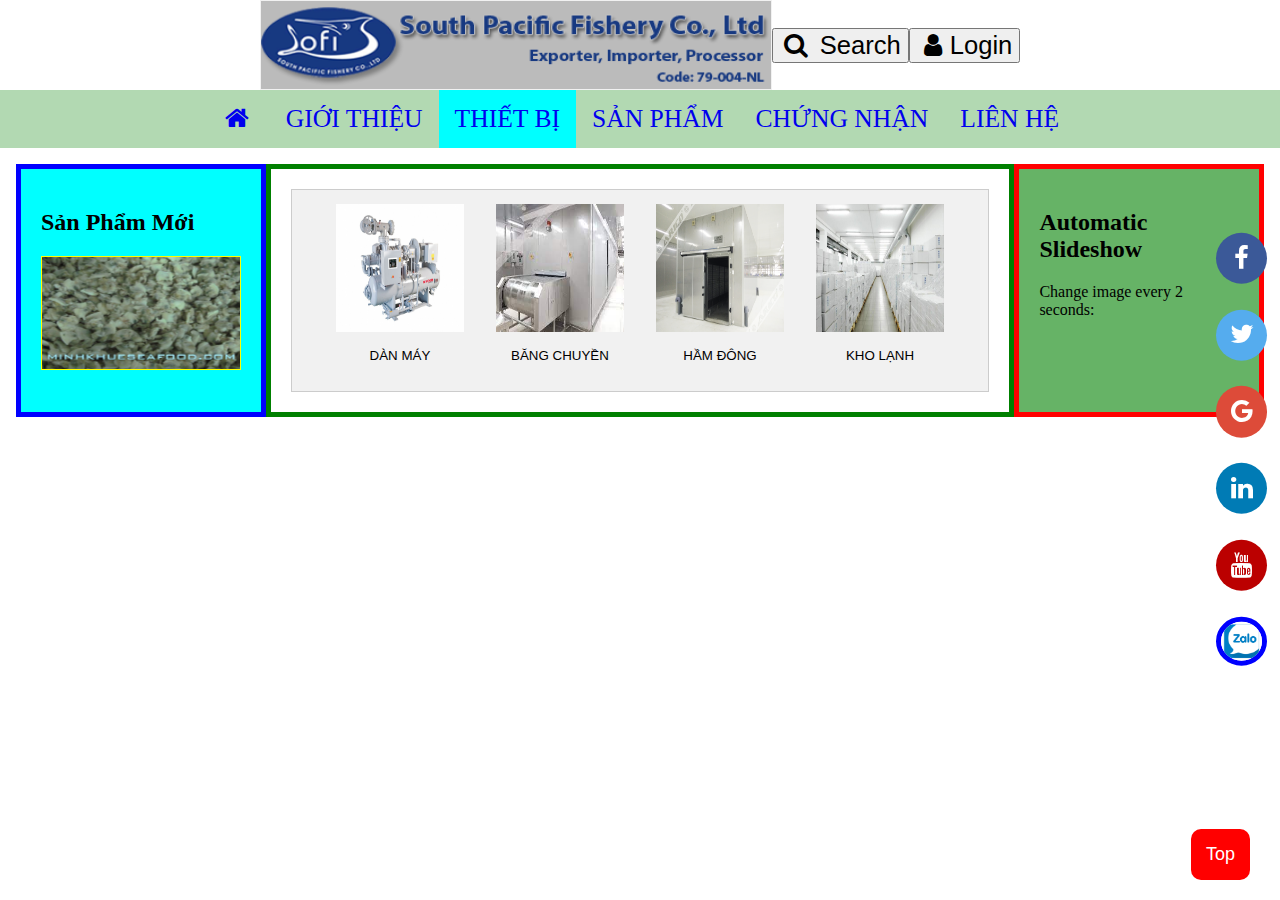
<file: thiet_bi1.html>
<!DOCTYPE html>
<html lang="vi">
<head>
<meta  charset="UTF-8" name="viewport" content="width=device-width, initial-scale=1.0" >
<link rel="stylesheet" href="https://cdnjs.cloudflare.com/ajax/libs/font-awesome/4.7.0/css/font-awesome.min.css">

<link rel="stylesheet" type="text/css" href="kho_tbd1.css">

<title>TRANG CHỦ</title>
</head>
<body>
<button onclick="topFunction()" id="myBtn" title="Go to top">Top</button>

<!-- FLIP BOX -->

<div class="flex-container">
 
 
 <div id= "hoa" class="flex-item">
  <div class="flip-box-inner">
    <div class="flip-box-front">
      <img src="logo2.png" alt="Paris" style="width:100%;height:100%">
    </div>
    <div class="flip-box-back">
    
      <h2>Chất Lượng</h2>
      <p> Là Danh Dự</p>
    </div>
  </div>
</div>

   
   
  
    <input id="tim_kiem" onkeyup="myFunction1()" class= "flex-item" type="search">	
    
    <div id="myModal1" class="modal">
<span class="close">&times;</span>
<ul class="modal-content" id="myUL">
  <li><a href="design.html">Trang Chủ  </a></li>
  <li><a href="ve_cty.html">Giới Thiệu</a></li>

  <li><a href="thiet_bi.html">Thiết Bị</a></li>
  <li><a href="san_pham.html">Sản Phẩm</a></li>

  <li><a href="chung_nhan.html">Chứng Nhận</a></li>
  <li><a href="LienHe.html">Liên Hệ</a></li>
  
</ul>
</div>			
   <button class= "flex-item" type="button" onclick="tim()"><i class="fa fa-fw fa-search"></i> Search</button> 				
   <button class= "flex-item" type="button"><i class="fa fa-fw fa-user"></i>Login</button>			
	
	
  
   
</div> 

<!-- Tạo Navibar -->

<ul  id="navbar" class="flex-container b_color">
 

   
   
  
 
  <li><a class="flex-item" href="design.html"><i class="fa fa-fw fa-home" ></i></a>  </li>
  
  <!-- GIỚI THIỆU -->
  
  <li class="dropdown">
    <a href="ve_cty.html" class="flex-item dropbtn">GIỚI THIỆU</a>
  <div class="dropdown-content">
    
     <a  id="nhamay" href="ve_cty.html" target="_self" onclick="open_vecty(event)" class="flex-item " >
         <div>       
    <img src="profile.jpg" class="img_thietbi">
    <p>NHÀ MÁY</p> 
        </div>      
      </a>        
      
       
       <a  id="muctieu" href="ve_cty.html" target="_self" onclick="open_vecty(event)" class="flex-item ">
         <div>
  <img src="tn_sm.jpg"  class="img_thietbi" >
  <p>MỤC TIÊU</p>
          </div>        
       </a>
       
       
      <a  id="moitruong" href="ve_cty.html" target="_self" onclick="open_vecty(event)" class="flex-item ">       
         <div>
   <img src="cs_mt.jpg" class="img_thietbi" >  
   <p>MÔI TRƯỜNG</p>  
        </div>       
      </a>
       
      
      <a id="hoatdong" href="ve_cty.html" target="_self" onclick="open_vecty(event)" class="flex-item ">       
         <div>
   <img src="hd_ct.jpg" class="img_thietbi" >  
   <p>HOẠT ĐỘNG</p>  
        </div>       
      </a>  
      
      
      <a  id="nangsuat" href="ve_cty.html" target="_self" onclick="open_vecty(event)" class="flex-item ">       
         <div>
   <img src="ns_nm.jpg" class="img_thietbi" >  
   <p>NĂNG SUẤT</p>  
        </div>       
      </a> 
      
      
      <a  id="nhansu" href="ve_cty.html" target="_self" onclick="open_vecty(event)" class="flex-item ">       
         <div>
   <img src="cs_ns.jpg" class="img_thietbi" >  
   <p>NHÂN SỰ</p>  
        </div>       
      </a> 
      
      <a  id="chatluong" href="ve_cty.html" target="_self" onclick="open_vecty(event)" class="flex-item ">       
         <div>
   <img src="cs_cl.jpg" class="img_thietbi" >  
   <p>CHẤT LƯỢNG</p>  
        </div>       
      </a>      
    </div>
 </li>  
  
   <!-- THIẾT BỊ -->
  
    	
   <li><a style="background-color: Aqua" class="flex-item" href="thiet_bi.html">THIẾT BỊ</a> </li>
  
     <!-- SẢN PHẨM -->
  
 <li class="dropdown">
    <a href="san_pham.html" class="flex-item dropbtn">SẢN PHẨM</a>
    <div class="dropdown-content">
    <a onclick="open_sanpham(event)" id="yellowfin_tuna" class="flex-item " href="san_pham.html" target="_self">
         <div>       
    <img src="tuna2.jpg" class="img_thietbi">
    <p>Cá Ngừ</p> 
        </div>      
      </a>        
      
       
       <a onclick="open_sanpham(event)" id="co_tuna" class="flex-item " href="san_pham.html" target="_self">
         <div>
  <img src="tuna12.jpg"  class="img_thietbi" >
  <p>Cá Ngừ</p>
          </div>        
       </a>
       
      <a onclick="open_sanpham(event)" id="layang_scad" class="flex-item " href="san_pham.html" target="_self">
         <div>
  <img src="tuna5.jpg"  class="img_thietbi" >
  <p>Cá Ngừ</p>
          </div>        
       </a>
      
        
     <a onclick="open_sanpham(event)" id="cuttle_fish" class="flex-item " href="san_pham.html" target="_self">
         <div>
  <img src="susi.jpg"  class="img_thietbi" >
  <p>SuSi</p>
          </div>        
       </a> 
        
      
       
       
      
    </div>
  </li>
  
  
 <!-- CHỨNG NHẬN-->
  
 <li class="dropdown">
    <a href="chung_nhan.html" class="flex-item dropbtn">CHỨNG NHẬN</a>
    <div class="dropdown-content">
    <a onclick="open_chung_nhan(event)" id="cn_haccp" class="flex-item " href="chung_nhan.html" target="_self">
         <div>       
    <img src="cn_haccp.jpg" class="img_thietbi">
    <p>HACCP</p> 
        </div>      
      </a>        
      
       
       <a onclick="open_chung_nhan(event)" id="cn_brc" class="flex-item " href="chung_nhan.html" target="_self">
         <div>
  <img src="cn_brc.jpg"  class="img_thietbi" >
  <p>BRC</p>
          </div>        
       </a>
       
      <a onclick="open_chung_nhan(event)" id="cn_iso" class="flex-item " href="chung_nhan.html" target="_self">
         <div>
  <img src="cn_iso22000_2018.jpg"  class="img_thietbi" >
  <p>ISO22000_2018</p>
          </div>        
       </a>
      
        
     <a onclick="open_chung_nhan(event)" id="cn_hala" class="flex-item " href="chung_nhan.html" target="_self">
         <div>
  <img src="cn_hala.jpg"  class="img_thietbi" >
  <p>HALA</p>
          </div>        
       </a> 
        
      
       
       
      
    </div>
  </li>
  <li><a class="flex-item" href="LienHe.html">LIÊN HỆ</a> </li>
 	
	
  
   
</ul> 
<div class="content">
<div class="row">

<!-- SIDE -->

  <div class="side">
   <h2>Sản Phẩm Mới</h2>   
   
   <!-- XOAY TRÒN -->

<div class="content1">
      <div class="slider-content">
         <figure class="shadow"><img  src="img_mk1.jpg" onclick="openModal();currentSlide1(1)" class="hover-shadow cursor"></figure>
         <figure class="shadow"><img  src="img_mk2.jpg" onclick="openModal();currentSlide1(2)" class="hover-shadow cursor"></figure>
         <figure class="shadow"><img  src="img_mk3.jpg" onclick="openModal();currentSlide1(3)" class="hover-shadow cursor"></figure>
         <figure class="shadow"><img src="img_mk4.jpg"  onclick="openModal();currentSlide1(4)" class="hover-shadow cursor"></figure >
         <figure class="shadow"><img src="tuna1.jpg"    onclick="openModal();currentSlide1(5)" class="hover-shadow cursor"></figure>
         <figure class="shadow"><img src="tuna2.jpg"    onclick="openModal();currentSlide1(6)" class="hover-shadow cursor"></figure>
         <figure class="shadow"><img src="tuna3.jpg"    onclick="openModal();currentSlide1(7)" class="hover-shadow cursor"></figure>
         <figure class="shadow"><img src="img_mk7.jpg"  onclick="openModal();currentSlide1(8)" class="hover-shadow cursor"></figure>
         <figure class="shadow"><img src="img_mk8.jpg"  onclick="openModal();currentSlide1(9)" class="hover-shadow cursor"></figure>
         <figure class="shadow"><img src="susi.jpg"    onclick="openModal();currentSlide1(10)" class="hover-shadow cursor"></figure>
      </div>
   </div>
   
   <!-- MODALr -->
   
   <div id="myModal" class="modal">
  <span class="close cursor" onclick="closeModal()">&times;</span>
  <div class="modal-content">

    <div class="mySlides1 fade1">
      <div class="numbertext">1 / 10</div>
      <img src="img_mk1.jpg" style="width:100%">
    </div>

    <div class="mySlides1 fade2">
      <div class="numbertext">2 / 10</div>
      <img src="img_mk2.jpg" style="width:100%">
    </div>

    <div class="mySlides1 fade3">
      <div class="numbertext">3 / 10</div>
      <img src="img_mk3.jpg" style="width:100%">
    </div>
    
    <div class="mySlides1 fade4">
      <div class="numbertext">4 / 10</div>
      <img src="img_mk4.jpg" style="width:100%">
    </div>
    
    
    <div class="mySlides1 fade5">
      <div class="numbertext">5 / 10</div>
      <img src="tuna1.jpg" style="width:100%">
    </div>
    
    
    <div class="mySlides1 fade6">
      <div class="numbertext">6 / 10</div>
      <img src="tuna2.jpg" style="width:100%">
    </div>
    
    
    <div class="mySlides1 fade7">
      <div class="numbertext">7 / 10</div>
      <img src="tuna3.jpg" style="width:100%">
    </div>
    
    
    <div class="mySlides1 fade8">
      <div class="numbertext">8 / 10</div>
      <img src="img_mk7.jpg" style="width:100%">
    </div>
    
    
    <div class="mySlides1 fade9">
      <div class="numbertext">9 / 10</div>
      <img src="img_mk8.jpg" style="width:100%">
    </div>
    
    
    <div class="mySlides1 fade10">
      <div class="numbertext">10 / 10</div>
      <img src="susi.jpg" style="width:100%">
    </div>
    
    <a class="prev" onclick="plusSlides1(-1)">&#10094;</a>
    <a class="next" onclick="plusSlides1(1)">&#10095;</a>

    <div class="caption-container">
      <p id="caption"></p>
    </div>

<div class="row1">
    <div class="column1">
      <img class="demo cursor" src="img_mk1.jpg" style="width:100%" onclick="currentSlide1(1)" alt="Nghêu">
    </div>
    
    <div class="column1">
      <img class="demo cursor" src="img_mk2.jpg" style="width:100%" onclick="currentSlide1(2)" alt="Mực Ống">
    </div>
    
    <div class="column1">
      <img class="demo cursor" src="img_mk3.jpg" style="width:100%" onclick="currentSlide1(3)" alt="Ống Đỏ">
    </div>
    
    <div class="column1">
      <img class="demo cursor" src="img_mk4.jpg" style="width:100%" onclick="currentSlide1(4)" alt="Tuộc Và Nang ">
    </div>
   
    <div class="column1">
      <img class="demo cursor" src="tuna1.jpg" style="width:100%" onclick="currentSlide1(5)" alt="Cá Ngừ ">
    </div>
   
    <div class="column1">
      <img class="demo cursor" src="tuna2.jpg" style="width:100%" onclick="currentSlide1(6)" alt="Cá Ngừ ">
    </div>
    
    <div class="column1">
      <img class="demo cursor" src="tuna3.jpg" style="width:100%" onclick="currentSlide1(7)" alt="Cá Ngừ ">
    </div>
    
     <div class="column1">
      <img class="demo cursor" src="img_mk7.jpg" style="width:100%" onclick="currentSlide1(8)" alt="Tuộc">
    </div>
    
    <div class="column1">
      <img class="demo cursor" src="img_mk8.jpg" style="width:100%" onclick="currentSlide1(9)" alt="Cá Gáy"> 
    </div>
    
    <div class="column1">
      <img class="demo cursor" src="susi.jpg" style="width:100%" onclick="currentSlide1(10)" alt="Su Si ">
    </div>
     
  </div>
    <h3 style="text-align: center;
  background-color: #009dc4;
  padding: 2px 16px;
  color: white;">SẢN PHẨM MỚI</h3>
</div>
</div>
   

  </div>
  
  <!-- MAIN -->
  
<div class="main">

<div class="row1">
   <button class="tablinks" onclick="openCity(event, 'dan_may')">
         <div>
            <img src="img6.jpg" class="img_thietbi hover-shadow cursor"  >
             <p>DÀN MÁY</p>
         </div>
  </button>
  
  <button class="tablinks" onclick="openCity(event, 'bang_chuyen')">
         <div>
             <img src="tb_bc.jpg"  class="img_thietbi hover-shadow cursor" >
             <p>BĂNG CHUYỀN</p>
         </div>
  </button>
  
  <button class="tablinks" onclick="openCity(event, 'ham_dong')">
         <div>
             <img src="tb_hdg.png"  class="img_thietbi hover-shadow cursor" >
             <p>HẦM ĐÔNG</p>
         </div>
  </button>
  
  <button class="tablinks" onclick="openCity(event, 'kho_lanh')">
         <div>
             <img src="kl.jpeg"  class="img_thietbi hover-shadow cursor" >
             <p>KHO LẠNH</p>
         </div>
  </button>
                </div> 
                 
            <!-- DÀN MÁY -->  
                
                <div id="dan_may" class="tabcontent">
  <!--// HACCP -->
  <h2 style="text-align: center;
  background-color: #009dc4;  
  color: white;">DÀN MÁY</h2>
  <div class="container_iframe">
  <iframe src="https://www.youtube.com/embed/8fmrbaEtUiQ?playlist=8fmrbaEtUiQ&autoplay=1&mute=1&loop=1"></iframe>
   </div>
   
               </div>
               
                    
            <!-- BĂNG CHUYỀN -->  
                
                <div id="bang_chuyen" class="tabcontent">
  <!--// HACCP -->
  <h2 style="text-align: center;
  background-color: #009dc4;  
  color: white;">BĂNG CHUYỀN</h2>
  <div class="container_iframe">
 <iframe src="https://www.youtube.com/embed/arOePHObx5M?playlist=arOePHObx5M&autoplay=1&mute=1&loop=1"></iframe>
   </div>
   
               </div>
               
                       
            <!-- HẦM ĐÔNG GIÓ -->  
                
                <div id="ham_dong" class="tabcontent">
  <!--// HACCP -->
  <h2 style="text-align: center;
  background-color: #009dc4;  
  color: white;" >HẦM ĐÔNG GIÓ</h2>
  <div class="container_iframe">
 <iframe src="https://www.youtube.com/embed/BaZlP3nl-24?playlist=BaZlP3nl-24&autoplay=1&mute=1&loop=1"></iframe>
   </div>
   
               </div>
               
                <!--KHO LẠNH -->  
                
                <div id="kho_lanh" class="tabcontent">
  <!--// HACCP -->
  <h2 style="text-align: center;
  background-color: #009dc4;  
  color: white;">KHO LẠNH</h2>
  <div class="container_iframe">
<iframe src="https://www.youtube.com/embed/x5X2PiOXkt4?playlist=x5X2PiOXkt4&autoplay=1&mute=1&loop=1"></iframe>
   </div>
   
               </div>
      




 


    
      
</div>

 <!-- SIDE1 -->
 
   <div class="side1">
    <h2>Automatic Slideshow</h2>   
<p>Change image every 2 seconds:</p> 



  </div>
</div>
</div>

<!-- SOCIAL MEDIA -->

<div class="flex-container1">
<a href="https://www.facebook.com/profile.php?id=100008753262768" target="_blank" class="fa1 fa fa-facebook"></a>
<a href="#" class="fa1 fa fa-twitter"></a>
<a href="#" class="fa1 fa fa-google"></a>
<a href="#" class="fa1 fa fa-linkedin"></a>
<a href="#" class="fa1 fa fa-youtube"></a>
<a href="https://zalo.me/0938608832" target="_blank" class="fa" ><img class="iconviet" src="zalo_logo.jpg"></a>
 
 </div>
 
  <!-- // LƯU BIẾN THIẾT BỊ -->


 
 <!-- LƯU VỀ CÔNG TY -->
 
 <script>
function open_vecty(event) { 
	 
	  
	  sessionStorage.setItem("ve_cty", event.currentTarget.id);
	  console.log(sessionStorage.getItem("ve_cty"));
	}

</script>

<!-- // LƯU BIẾN VỀ SẢN PHẨM-->

 <script>
function open_sanpham(event) { 	 
	  
	  sessionStorage.setItem("san_pham", event.currentTarget.id);
	 
	  console.log(sessionStorage.getItem("san_pham"));
	}

</script>

<!-- // LƯU BIẾN VỀ CHỨNG NHẬN-->

 <script>
function open_chung_nhan(event) { 	 
	  
	  sessionStorage.setItem("chung_nhan", event.currentTarget.id);
	 
	  console.log(sessionStorage.getItem("chung_nhan"));
	}

</script>

<!-- TÌM KIẾM -->
 
 <script src="tim.js"></script> 
 
 <!-- TOP BUTTON -->

<script src="thiet_bi1.js" ></script>

<!-- TAB CÔNG TY -->

 <script src="thiet_bi.js"></script>
 
 <!-- VIDEO -->

<script src="open_video.js"></script>

 <!-- MODALr -->
 
<script src="open_modal.js"></script>

<!-- // FILTER -->

<script>
function myFunction1() {
    var input, filter, ul, li, a, i, txtValue, modal, span;
    modal = document.getElementById("myModal1");
    modal.style.display="block";
    input = document.getElementById("tim_kiem");
    filter = input.value.toUpperCase();
    ul = document.getElementById("myUL");
  
    li = ul.getElementsByTagName("li");
    for (i = 0; i < li.length; i++) {
        a = li[i].getElementsByTagName("a")[0];
        txtValue = a.textContent || a.innerText;
        if (txtValue.toUpperCase().indexOf(filter) > -1) {
            li[i].style.display = "";
        } else {
            li[i].style.display = "none";
        }
    }
    
    span = document.getElementsByClassName("close")[0];

// When the user clicks on <span> (x), close the modal
span.onclick = function() { 
  modal.style.display = "none";
}
}
</script>

 

 
</body>
</html>
</file>
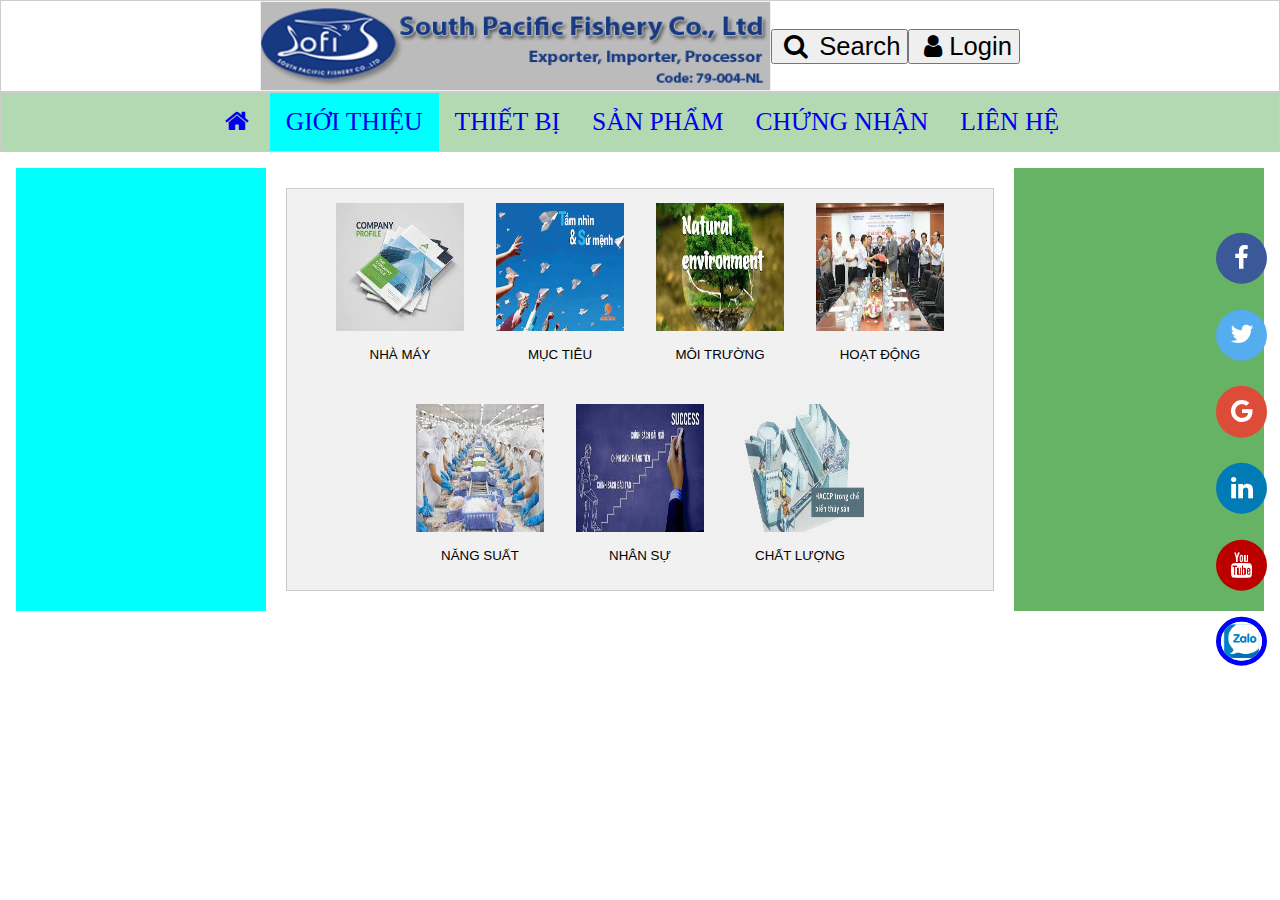
<file: ve_cty.html>
<!DOCTYPE html>
<html lang="vi">
<head>
<meta  charset="UTF-8" name="viewport" content="width=device-width, initial-scale=1.0" >
<link rel="stylesheet" href="https://cdnjs.cloudflare.com/ajax/libs/font-awesome/4.7.0/css/font-awesome.min.css">

<link rel="stylesheet" type="text/css" href="ve_cty.css">

<title>TRANG CHỦ</title>
</head>
<body>
<button onclick="topFunction()" id="myBtn" title="Go to top">Top</button>

<!-- FLIP BOX -->  
	
<div class="flex-container">
 

   
  <div id= "hoa" class="flex-item">
  <div class="flip-box-inner">
    <div class="flip-box-front">
      <img src="logo2.png" alt="Paris" style="width:100%;height:100%">
    </div>
    <div class="flip-box-back">
    
      <h2>Chất Lượng</h2>
      <p> Là Danh Dự</p>
    </div>
  </div>
</div>
  
   <input id="tim_kiem" onkeyup="myFunction1()" class= "flex-item" type="search">	
    
    <div id="myModal1" class="modal">
<span class="close">&times;</span>
<ul class="modal-content" id="myUL">
  <li><a href="design.html">Trang Chủ  </a></li>
  <li><a href="ve_cty.html">Giới Thiệu</a></li>

  <li><a href="thiet_bi.html">Thiết Bị</a></li>
  <li><a href="san_pham.html">Sản Phẩm</a></li>

  <li><a href="chung_nhan.html">Chứng Nhận</a></li>
  <li><a href="LienHe.html">Liên Hệ</a></li>
  
</ul>
</div>			
   <button class= "flex-item" type="button" onclick="tim()"><i class="fa fa-fw fa-search"></i> Search</button> 				
   <button class= "flex-item" type="button"><i class="fa fa-fw fa-user"></i>Login</button>			
	
	
  
   
</div> 

<!-- Tạo Navibar -->

<ul  id="navbar" class="flex-container b_color">
 

   
   
  
 
  <li><a class="flex-item" href="design.html"><i class="fa fa-fw fa-home" ></i></a>  </li>
  <li><a style="background-color: Aqua" class="flex-item" href="#ve_cty">GIỚI THIỆU</a>	
 <li class="dropdown">
    <a href="thiet_bi.html" class="flex-item dropbtn">THIẾT BỊ</a>
    <div class="dropdown-content">
    
     
     
     <a onclick="myFunction(event)" id="dan_may" class="flex-item " href="thiet_bi1.html" target="_self">
         <div>       
    <img src="img6.jpg" class="img_thietbi">
    <p>Dàn Máy</p> 
        </div>      
      </a>        
      
       
       <a onclick="myFunction(event)" id="bang_chuyen" class="flex-item " href="thiet_bi1.html">
         <div>
  <img src="tb_bc.jpg"  class="img_thietbi" >
  <p>Băng Chuyền</p>
          </div>        
       </a>
       
      <a onclick="myFunction(event)" id="ham_dong" class="flex-item " href="thiet_bi1.html" target="_self">       
         <div>
   <img src="tb_hdg.png" class="img_thietbi" >  
   <p>Hầm Đông</p>  
        </div>       
      </a>
      
        
      <a onclick="myFunction(event)" id="kho_lanh" class="flex-item " href="thiet_bi1.html" target="_self">       
         <div>
   <img src="kl.jpeg" class="img_thietbi" >  
   <p>Kho Lạnh</p>  
        </div>       
      </a>   
            
      
    </div>
  </li>
   <!-- SẢN PHẨM -->
  
 <li class="dropdown">
    <a href="san_pham.html" class="flex-item dropbtn">SẢN PHẨM</a>
    <div class="dropdown-content">
    <a onclick="open_sanpham(event)" id="yellowfin_tuna" class="flex-item " href="san_pham.html" target="_self">
         <div>       
    <img src="tuna2.jpg" class="img_thietbi">
    <p>Cá Ngừ</p> 
        </div>      
      </a>        
      
       
       <a onclick="open_sanpham(event)" id="co_tuna" class="flex-item " href="san_pham.html" target="_self">
         <div>
  <img src="tuna12.jpg"  class="img_thietbi" >
  <p>Cá Ngừ</p>
          </div>        
       </a>
       
      <a onclick="open_sanpham(event)" id="layang_scad" class="flex-item " href="san_pham.html" target="_self">
         <div>
  <img src="tuna5.jpg"  class="img_thietbi" >
  <p>Cá Ngừ</p>
          </div>        
       </a>
      
        
     <a onclick="open_sanpham(event)" id="cuttle_fish" class="flex-item " href="san_pham.html" target="_self">
         <div>
  <img src="susi.jpg"  class="img_thietbi" >
  <p>SuSi</p>
          </div>        
       </a> 
        
      
       
       
      
    </div>
  </li>
  
  
 <!-- CHỨNG NHẬN-->
  
 <li class="dropdown">
    <a href="chung_nhan.html" class="flex-item dropbtn">CHỨNG NHẬN</a>
    <div class="dropdown-content">
    <a onclick="open_chung_nhan(event)" id="cn_haccp" class="flex-item " href="chung_nhan.html" target="_self">
         <div>       
    <img src="cn_haccp.jpg" class="img_thietbi">
    <p>HACCP</p> 
        </div>      
      </a>        
      
       
       <a onclick="open_chung_nhan(event)" id="cn_brc" class="flex-item " href="chung_nhan.html" target="_self">
         <div>
  <img src="cn_brc.jpg"  class="img_thietbi" >
  <p>BRC</p>
          </div>        
       </a>
       
      <a onclick="open_chung_nhan(event)" id="cn_iso" class="flex-item " href="chung_nhan.html" target="_self">
         <div>
  <img src="cn_iso22000_2018.jpg"  class="img_thietbi" >
  <p>ISO22000_2018</p>
          </div>        
       </a>
      
        
     <a onclick="open_chung_nhan(event)" id="cn_hala" class="flex-item " href="chung_nhan.html" target="_self">
         <div>
  <img src="cn_hala.jpg"  class="img_thietbi" >
  <p>HALA</p>
          </div>        
       </a> 
        
      
       
       
      
    </div>
  </li>
  
  <li><a class="flex-item" href="LienHe.html">LIÊN HỆ</a> </li>
 	
	
  
   
</ul> 
<div class="content">

<div class="row">

 <!-- SIDE -->  

  <div class="side">
   
  </div>
  
   <!-- MAIN-->  
  
<div class="main">
                <div class="row1">
   <button class="tablinks" onclick="openCity(event, 'nhamay')">
         <div>
             <img src="profile.jpg" class="img_thietbi"   >
             <p>NHÀ MÁY</p>
         </div>
  </button>
  
  <button class="tablinks" onclick="openCity(event, 'muctieu')">
         <div>
             <img src="tn_sm.jpg" class="img_thietbi"  >
             <p>MỤC TIÊU</p>
         </div>
  </button>
  
   
  <button class="tablinks" onclick="openCity(event, 'moitruong')">
         <div>
             <img src="cs_mt.jpg" class="img_thietbi"  >
             <p>MÔI TRƯỜNG</p>
         </div>
  </button>
  
  <button class="tablinks" onclick="openCity(event, 'hoatdong')">
         <div>
             <img src="hd_ct.jpg" class="img_thietbi"  >
             <p>HOẠT ĐỘNG</p>
         </div>
  </button>
  
   <button class="tablinks" onclick="openCity(event, 'nangsuat')">
         <div>
             <img src="ns_nm.jpg" class="img_thietbi"  >
             <p>NĂNG SUẤT</p>
         </div>
  </button>
  
   <button class="tablinks" onclick="openCity(event, 'nhansu')">
         <div>
             <img src="cs_ns.jpg" class="img_thietbi"  >
             <p>NHÂN SỰ</p>
         </div>
  </button>
  
   <button class="tablinks" onclick="openCity(event, 'chatluong')">
         <div>
             <img src="cs_cl.jpg" class="img_thietbi"  >
             <p>CHẤT LƯỢNG</p>
         </div>
  </button>
  
  
  
  
  
                </div> 
            <!-- Tạo thiết bị chi tiết -->    
            
            <!-- VỀ Nhà Máy -->  
                
                <div id="nhamay" class="tabcontent">
  <h3>HỒ SƠ CÔNG TY</h3>
  <p><b>1.THÔNG TIN CHUNG</b></p>
  
<table id="ve_cty">

 
  
  <tr>
    <td style=" background-color: #04AA6D;">TÊN CÔNG TY</td>
    <td>TNHH THỦY SẢN NAM THÁI BÌNH DƯƠNG</td>
   
  </tr>
  
  <tr>
    <td style=" background-color: #04AA6D;">TÊN QUỐC TẾ</td>
    <td>SOUTH PACIFIC FISHERY CO.,LTD</td>
  
  </tr>
  
  <tr>
    <td style=" background-color: #04AA6D;">TÊN THƯƠNG MẠI</td>    
    <td >SOFIS CO.,LTD</td>
    
  </tr>
  
   <tr>
    <td style=" background-color: #04AA6D;">EU CODE</td>    
    <td>79-004-NL</td>
  </tr>
  
</table>


 <p><b>2.LIÊN HỆ</b></p>
 
<table id="ve_cty">

 
  
  <tr>
    <td style=" background-color: #04AA6D;">ĐỊA CHỈ</td>
    <td>Lô LA1, Đường số 1, Khu công nghiệp và dân cư Xuyên Á, Xã Mỹ Hạnh Bắc, Huyện Đức Hoà, Tỉnh Long An, Việt Nam</td>
    
  </tr>
  
  <tr>
    <td style=" background-color: #04AA6D;">SĐT</td>
    <td>090 922 1888 (Mr. Nam)</td>
    
  </tr>
  
  <tr>
    <td style=" background-color: #04AA6D;">EMAIL</td>    
    <td>kynamsofis@gmail.com</td>
   
  </tr>
  
  <tr>
    <td style=" background-color: #04AA6D;">WEBSITE</td>    
    <td> www.southpacificfishery.com</td>
   
  </tr>
  
  <tr>
    <td style=" background-color: #04AA6D;">STK</td>    
    <td> 090 922 1888 NGÂN HÀNG BIDV</td>
  </tr>
  
</table>

 <p><b>3.Sản Phẩm</b></p>
 
 <table id="ve_cty">

 
  
  <tr>
    <td style=" background-color: #04AA6D;">BẠCH TUỘC</td>
    <td><img src="img_mk4.jpg" style="width:100%"></td>
    
  </tr>
  
  <tr>
    <td style=" background-color: #04AA6D;"> CÁ</td>
    <td><img src="tuna4.jpg" style="width:100%">  </td>
    
  </tr>
  
  <tr>
    <td style=" background-color: #04AA6D;">MỰC</td>    
    <td> <img src="susi.jpg" style="width:100%"  ></td>
   
  </tr>
  
  <tr>
    <td style=" background-color: #04AA6D;">TÔM</td>    
    <td> <img src="tom_su.jpg" style="width:100%"></td>
   
  </tr>
  
  <tr>
    <td style=" background-color: #04AA6D;">NGHÊU</td>    
    <td>  <img src="img_mk1.jpg" style="width:100%"></td>
  </tr>
  
   <tr>
    <td style=" background-color: #04AA6D;">PHỐI TRỘN</td>    
    <td>  <img src="tb_bc3.jpg" style="width:100%">  </td>
  </tr>
  
</table>

 <p><b>4.Thị Trường</b></p>
 
 <table id="ve_cty">

 
  
  <tr>
    <td style=" background-color: #04AA6D;">EU</td>
    <td><img src="tuna1.jpg" style="width:100%"></td>
    
  </tr>
  
  <tr>
    <td style=" background-color: #04AA6D;"> MỸ</td>
    <td><img src="tuna9.jpg" style="width:100%">  </td>
    
  </tr>
  
  <tr>
    <td style=" background-color: #04AA6D;">NHẬT</td>    
    <td> <img src="susi.jpg" style="width:100%"  ></td>
   
  </tr>
  
  <tr>
    <td style=" background-color: #04AA6D;">HÀN QUỐC</td>    
    <td> <img src="tom_su.jpg" style="width:100%"></td>
   
  </tr>
  
  <tr>
    <td style=" background-color: #04AA6D;">ÚC</td>    
    <td>  <img src="img_mk6.jpg" style="width:100%"></td>
  </tr>
  
   <tr>
    <td style=" background-color: #04AA6D;">HỒNG KÔNG</td>    
    <td>  <img src="img_mk3.jpg" style="width:100%">  </td>
  </tr>
  
</table>

 <p><b>5.Chứng Nhận</b></p>
 
<table id="ve_cty"> 
  
  <tr>
    <td style=" background-color: #04AA6D;">HACCP</td>    
    <td> <img src="cn_haccp.jpg" style="width:100%"  ></td>   
  </tr>
  
  <tr>
    <td style=" background-color: #04AA6D;">BRC</td>    
    <td> <img src="cn_brc.jpg" style="width:100%"></td>   
  </tr>
  
  <tr>
    <td style=" background-color: #04AA6D;">ISO22000:2018</td>    
    <td>  <img src="cn_iso22000_2018.jpg" style="width:100%"></td>
  </tr>
  
   <tr>
    <td style=" background-color: #04AA6D;">HALAL</td>    
    <td>  <img src="cn_hala.jpg" style="width:100%">  </td>
  </tr>
  
</table> 
 
<p><b>SOUTH PACIFIC FISHERY</b> mong muốn mang đến sự thịnh vượng cho doanh nghiệp
 và sản phẩm tốt nhất đến người tiêu dùng. Vậy nên chúng tôi luôn chú trọng
  hoàn thiện hệ thống máy móc, công nghệ, mang đến cho khách hàng dịch vụ hoàn
   hảo với chi phí phải chăng. Qúy khách có thể liên hệ với chúng tôi qua địa chỉ:</p>
   <div class="center_text">
   <p><b>SOUTH PACIFIC FISHERY</b></p>
<p>Địa chỉ: Lô LA1, Đường số 1, Khu công nghiệp và dân cư Xuyên Á, Xã Mỹ Hạnh Bắc, Huyện Đức Hoà, Tỉnh Long An, Việt Nam</p>
<p>SĐT: 090 922 1888 (Mr. Nam)</p>
<p>Email: kynamsofis@gmail.com </p>
<p>Website: www.southpacificfishery.com</p>
</div>
 
</div>

 <!-- TẦM NHÌN -->  

<div id="muctieu" class="tabcontent">
  <h3>TẦM NHÌN VÀ SỨ MỆNH</h3>
  <p><b>1.MỤC TIÊU</b></p>
  
<p style="background-color: #009dc4">Phấn đấu trở thành công ty sản xuất <b>cá ngừ đại dương</b> chất lượng cao. Là nhà cung cấp uy tín và ổn định
 các sản phẩm làm từ <b>cá ngừ đại dương</b> cho thị trường EU, Nhật.</p>
 
 <img src="tin_cay.jpg" style="width:100%">
 
 <p style="background-color: #009dc4">Hướng tới sản xuất bền vững</p>
 
 <img src="phat_trien_bv.jpg" style="width:100%">
 
<p><b>2.Trách Nhiệm</b></p>
 
 <p style="background-color: #009dc4">Góp phần bảo vệ và phát triển tài nguyên biển</p>
 
 <img src="bao_ve_tnb.jpg" style="width:100%">
 <img src="bao_ve_tnb1.jpg" style="width:100%">
 
 <p style="background-color: #009dc4"> Nâng cao đời sống vật chất và tinh thần cho nhân viên</p>
 
 <img src="doi_song_vc.jpg" style="width:100%">
 <img src="doi_song_vc1.jpg" style="width:100%">
 
 <p style="background-color: #009dc4"> Không sử dụng chất cấm trong sản phẩm</p>
  <img src="chat_cam.jpg" style="width:100%">

<p><b>3.Thực Hiện</b></p>

<p style="background-color: #009dc4">Không ngừng học hỏi đổi mới quy trình, thiết bị và công nghệ.</p>

<img src="doimoi_qtcn.png" style="width:100%">
 
<p style="background-color: #009dc4">Tối ưu hóa sản xuất.</p>
 
<img src="san-xuat-tinh-gon.jpg" style="width:100%">

<p><b>SOUTH PACIFIC FISHERY</b> mong muốn mang đến sự thịnh vượng cho doanh nghiệp
 và sản phẩm tốt nhất đến người tiêu dùng. Vậy nên chúng tôi luôn chú trọng
  hoàn thiện hệ thống máy móc, công nghệ, mang đến cho khách hàng dịch vụ hoàn
   hảo với chi phí phải chăng. Qúy khách có thể liên hệ với chúng tôi qua địa chỉ:</p>
   <div class="center_text">
   <p><b>SOUTH PACIFIC FISHERY</b></p>
<p>Địa chỉ: Lô LA1, Đường số 1, Khu công nghiệp và dân cư Xuyên Á, Xã Mỹ Hạnh Bắc, Huyện Đức Hoà, Tỉnh Long An, Việt Nam</p>
<p>SĐT: 090 922 1888 (Mr. Nam)</p>
<p>Email: kynamsofis@gmail.com </p>
<p>Website: www.southpacificfishery.com</p>
</div>

</div>

<!-- MÔI TRƯỜNG-->  

<div id="moitruong" class="tabcontent">
<h3>CÙNG NHAU BẢO VỆ MÔI TRƯỜNG</h3>

<img src="mt1.jpg" style="width:100%">

<p>Công ty luôn ý thức về trách nhiệm bảo vệ môi trường. Đăt điều này lên trên hết trong tất cả các hoạt động sản xuất 
kinh doanh.</p>

<p>Chúng tôi cam kết thực hiện luật bảo vệ môi trường và các quy định giảm tác động xấu đến môi trường
 bằng cách sử dụng hiệu quả nguồn nguyên liệu, nước, điện. Đổi mới công nghệ nhằm giảm lượng nước thải 
 và khí thải</p>

<img src="mt3.jpg" style="width:100%">

<p>Hành động bảo vệ môi trường:</p>
 
<p>1. Thay thế các thiết bị công suất thấp, tiêu tốn nhìu năng lượng</p> 

<p>2. Tái sử dụng đá và nước hợp lý</p> 

<p>3. Tách riêng hệ thống nước thải và nước mưa</p> 

<p>4. Nước thải được xử lý đến chuẩn B trước khi thải ra môi trường</p>

<img src="mt2.jpg" style="width:100%">


 
 
<p><b>SOUTH PACIFIC FISHERY</b> mong muốn mang đến sự thịnh vượng cho doanh nghiệp
 và sản phẩm tốt nhất đến người tiêu dùng. Vậy nên chúng tôi luôn chú trọng
  hoàn thiện hệ thống máy móc, công nghệ, mang đến cho khách hàng dịch vụ hoàn
   hảo với chi phí phải chăng. Qúy khách có thể liên hệ với chúng tôi qua địa chỉ:</p>
   <div class="center_text">
   <p><b>SOUTH PACIFIC FISHERY</b></p>
<p>Địa chỉ: Lô LA1, Đường số 1, Khu công nghiệp và dân cư Xuyên Á, Xã Mỹ Hạnh Bắc, Huyện Đức Hoà, Tỉnh Long An, Việt Nam</p>
<p>SĐT: 090 922 1888 (Mr. Nam)</p>
<p>Email: kynamsofis@gmail.com </p>
<p>Website: www.southpacificfishery.com</p>
</div>
 
</div>

<!-- HOẠT ĐỘNG -->  

<div id="hoatdong" class="tabcontent">
<h3 >Hình Ảnh Công Ty</h3>

<div class="slideshow-container ">

<div class="mySlides fade1">
  <div class="numbertext">1 / 7</div>
  <img class="img_slideshow" src="img_tbd1.jpg" >
  <div class="text">Caption one</div>
</div>

<div class="mySlides fade2">
  <div class="numbertext">2 / 7</div>
  <img class="img_slideshow" src="img_tbd2.jpg" >
  <div class="text">Caption Two</div>
</div>

<div class="mySlides fade3">
  <div class="numbertext">3 / 7</div>
  <img class="img_slideshow" src="img_tbd3.jpg" >
  <div class="text">Caption Three</div>
</div>

<div class="mySlides fade4">
  <div class="numbertext">4 / 7</div>
  <img class="img_slideshow" src="img_tbd4.jpg">
  <div class="text">Caption Four</div>
</div>

<div class="mySlides fade5">
  <div class="numbertext">5 / 7</div>
  <img class="img_slideshow" src="img_tbd5.jpg" >
  <div class="text">Caption Five</div>
</div>

<div class="mySlides fade6">
  <div class="numbertext">6 / 7</div>
  <img class="img_slideshow" src="img_tbd6.jpg" >
  <div class="text">Caption Six</div>
</div>

<div class="mySlides fade7">
  <div class="numbertext">7 / 7</div>
  <img class="img_slideshow" src="img_tbd7.jpg" >
  <div class="text">Caption Seven</div>
</div>


</div>
<br>

<div style="text-align:center">
  <span class="dot"></span> 
  <span class="dot"></span> 
  <span class="dot"></span> 
   <span class="dot"></span> 
    <span class="dot"></span> 
     <span class="dot"></span> 
      <span class="dot"></span> 
</div>


 
 
<p><b>SOUTH PACIFIC FISHERY</b> mong muốn mang đến sự thịnh vượng cho doanh nghiệp
 và sản phẩm tốt nhất đến người tiêu dùng. Vậy nên chúng tôi luôn chú trọng
  hoàn thiện hệ thống máy móc, công nghệ, mang đến cho khách hàng dịch vụ hoàn
   hảo với chi phí phải chăng. Qúy khách có thể liên hệ với chúng tôi qua địa chỉ:</p>
   <div class="center_text">
   <p><b>SOUTH PACIFIC FISHERY</b></p>
<p>Địa chỉ: Lô LA1, Đường số 1, Khu công nghiệp và dân cư Xuyên Á, Xã Mỹ Hạnh Bắc, Huyện Đức Hoà, Tỉnh Long An, Việt Nam</p>
<p>SĐT: 090 922 1888 (Mr. Nam)</p>
<p>Email: kynamsofis@gmail.com </p>
<p>Website: www.southpacificfishery.com</p>
</div>
 
</div>

<!--NĂNG SUẤT -->  

<div id="nangsuat" class="tabcontent">
<h3>NĂNG LỰC NHÀ MÁY</h3>

<table id="ve_cty"> 

   <tr>
    <th>TÊN THIẾT BỊ</th>
    <th>NĂM LẮP ĐẶT</th>
    <th>NHÀ SẢN SUẤT</th>
    <th>NĂNG SUẤT</th>
  </tr>
  
  <tr>
    <td>BĂNG CHUYỀN</td>    
    <td>2021</td>
    <td>PHƯƠNG NAM, VN</td>
    <td>500KG/H</td>       
  </tr>
  
  <tr>
    <td>HẦM ĐÔNG</td>    
    <td>2021</td>
    <td>PHƯƠNG NAM, VN</td>
    <td>2000KG/6H/MẺ</td>       
  </tr>
  
  <tr>
    <td>KHO LẠNH</td>    
    <td>2021</td>
    <td>PHƯƠNG NAM, VN</td>
    <td>700TON</td>       
  </tr>
  
  <tr>
    <td>ĐÁ VẨY</td>    
    <td>2021</td>
    <td>PHƯƠNG NAM, VN</td>
    <td>50KG/H</td>       
  </tr>
  
  
  
  
  
</table> 

 
 
<p><b>SOUTH PACIFIC FISHERY</b> mong muốn mang đến sự thịnh vượng cho doanh nghiệp
 và sản phẩm tốt nhất đến người tiêu dùng. Vậy nên chúng tôi luôn chú trọng
  hoàn thiện hệ thống máy móc, công nghệ, mang đến cho khách hàng dịch vụ hoàn
   hảo với chi phí phải chăng. Qúy khách có thể liên hệ với chúng tôi qua địa chỉ:</p>
   <div class="center_text">
   <p><b>SOUTH PACIFIC FISHERY</b></p>
<p>Địa chỉ: Lô LA1, Đường số 1, Khu công nghiệp và dân cư Xuyên Á, Xã Mỹ Hạnh Bắc, Huyện Đức Hoà, Tỉnh Long An, Việt Nam</p>
<p>SĐT: 090 922 1888 (Mr. Nam)</p>
<p>Email: kynamsofis@gmail.com </p>
<p>Website: www.southpacificfishery.com</p>
</div>
 
</div>


<!--  NHÂN SỰ -->

<div id="nhansu" class="tabcontent">
<h3>CÙNG NHAU TIẾN BỘ</h3>
<p>Là một công ty trong lĩnh vực xuất khẩu thủy sản, đặc biệt mặt hàng chủ lực của công ty <b>cá ngừ đại dương</b>
chất lượng cao. Nên ngay từ ban đầu ban lãnh đạo công ty đã xác định nhân tố tạo nên sự thành công của công ty 
chính là sự hợp tác của đội ngủ nhân viên tài năng, nhiệt tình, năng động và sáng tạo. Tạo nên sự thành công của công ty
 đồng thời mang đến những sản phẩm chất lượng cao cho khách hàng</p>
 
 <img src="cs_ns1.jpg" style="width:100%">
 
 <p style="background-color: #009dc4">Trở thành nhân viên của chúng tôi nếu bạn muốn:</p>
 
 <p>Làm việc trong môi trường sản suất và kinh doanh năng động, cùng với sự hướng dẫn và giúp đỡ của mọi người. 
 Điều này giúp bạn phát triển khả năng và tích lũy kinh nghiệm cho bản thân một cách liên tục.</p>

<img src="cs_ns2.jpg" style="width:100%">

<p>Chúng tôi xây dựng môi trường làm việc tương tác, đề cao sự hợp tác, đồng thời khuyến khích sự sáng tạo.</p>
 
<p>Chúng tôi sẽ nâng cao khả năng của bạn, đánh giá bạn qua mỗi công việc được giao.</p>

<img src="cs_ns3.jpg" style="width:100%">

<p style="background-color: #009dc4">Đào tạo và cơ hội nghề nghiệp.</p>

<p>Với những thách thách của quá trình toàn cầu hóa. Chúng tôi chú trọng nâng cao kỹ năng cho nhân viên. 
Tùy vào bộ phận chúng tôi sẽ có nhũng chương trình đạo tạo phù hợp:</p>

<img src="cs_ns5.jpg" style="width:100%">

<p>- Văn phòng: tham gia các lớp đào tạo về quản lý nhân sự, .</p>
 
<p>- Sản suất: tham gia các lớp đào tạo về quản lý chất lượng, nâng cao tay nghề .</p>
 
 <p style="background-color: #009dc4">Lương và thưởng</p>
 
 <img src="cs_ns4.jpg" style="width:100%">
 
 <p>Lương và thưởng dựa trên năng lực và hiệu quả công việc. Bên cạnh đó còn có những chế độ sau:</p>
 
 <p>- Quyền lợi theo luật lao động.</p>
 
 <p>- Khám sức khỏe định kỳ.</p>
 
 <p>- Tham gia bảo hiểm xã hội.</p>
 
<p><b>SOUTH PACIFIC FISHERY</b> mong muốn mang đến sự thịnh vượng cho doanh nghiệp
 và sản phẩm tốt nhất đến người tiêu dùng. Vậy nên chúng tôi luôn chú trọng
  hoàn thiện hệ thống máy móc, công nghệ, mang đến cho khách hàng dịch vụ hoàn
   hảo với chi phí phải chăng. Qúy khách có thể liên hệ với chúng tôi qua địa chỉ:</p>
   <div class="center_text">
   <p><b>SOUTH PACIFIC FISHERY</b></p>
<p>Địa chỉ: Lô LA1, Đường số 1, Khu công nghiệp và dân cư Xuyên Á, Xã Mỹ Hạnh Bắc, Huyện Đức Hoà, Tỉnh Long An, Việt Nam</p>
<p>SĐT: 090 922 1888 (Mr. Nam)</p>
<p>Email: kynamsofis@gmail.com </p>
<p>Website: www.southpacificfishery.com</p>
</div>
 
</div>


<!--  CHẤT LƯỢNG-->

<div id="chatluong" class="tabcontent">

<h3>CHẤT LƯỢNG LÀ DANH DỰ</h3>

 <p>Chất lượng là yếu tố quan trọng nhất giúp công ty giữ vững thị trường xuất khẩu <b>cá ngừ đại dương.</b> 
 Trên cơ sở đó chúng tui đã áp dụng hệ thống quản lý chất lương iso 9001:2015</p>
 
 <img src="cs_cl1.png" style="width:100%">
 
 <p>Để duy trì chất lượng ổn định cần có sự phối hợp của cả hệ thống. Trên tình thần mỗi nhân viên 
 sản suất là là một QC.</p>
 
 <p>Hoạt động đào và đẩu tư cho hệ thống quản lý chất lượng:</p>
 
  <p>-Cho QC tham gia các lớp học về quản lý chất lượng bằng  iso </p>
  
   <img src="cs_cl3.jpg" style="width:100%">
  
  <p>-Thường xuyên tập huấn cho công nhân sản xuất về các quy trình công nghệ mới </p>
  
  <img src="cs_cl2.jpg" style="width:100%">
  
  <p>-Không ngừng cải học hỏi cải tiến hệ thống phù hợp với thực tế </p>
  
  <p>-Đầu tư  thiết bị hiện đại để nâng cao năng lực quản lý chất lượng</p>
  
  <img src="cs_cl4.jpg" style="width:100%">
 
 
<p><b>SOUTH PACIFIC FISHERY</b> mong muốn mang đến sự thịnh vượng cho doanh nghiệp
 và sản phẩm tốt nhất đến người tiêu dùng. Vậy nên chúng tôi luôn chú trọng
  hoàn thiện hệ thống máy móc, công nghệ, mang đến cho khách hàng dịch vụ hoàn
   hảo với chi phí phải chăng. Qúy khách có thể liên hệ với chúng tôi qua địa chỉ:</p>
   <div class="center_text">
   <p><b>SOUTH PACIFIC FISHERY</b></p>
<p>Địa chỉ: Lô LA1, Đường số 1, Khu công nghiệp và dân cư Xuyên Á, Xã Mỹ Hạnh Bắc, Huyện Đức Hoà, Tỉnh Long An, Việt Nam</p>
<p>SĐT: 090 922 1888 (Mr. Nam)</p>
<p>Email: kynamsofis@gmail.com </p>
<p>Website: www.southpacificfishery.com</p>
</div>
 
</div>



</div>

<!-- SIDE -->  
 
   <div class="side1">
   
  </div>

 </div>
  
 </div>
 
 <!-- SOCIAL MEDIA-->  
 
<div class="flex-container1">
<a href="https://www.facebook.com/profile.php?id=100008753262768" target="_blank" class="fa1 fa fa-facebook"></a>
<a href="#" class="fa1 fa fa-twitter"></a>
<a href="#" class="fa1 fa fa-google"></a>
<a href="#" class="fa1 fa fa-linkedin"></a>
<a href="#" class="fa1 fa fa-youtube"></a>
<a href="https://zalo.me/0938608832" target="_blank" class="fa" ><img class="iconviet" src="zalo_logo.jpg"></a>
 
 </div> 

<!-- TÌM KIẾM-->  

<script src="tim.js"></script>

<!-- TOP BUTTON-->  

<script src="thiet_bi1.js"></script>

<!-- Tạo thiết bị chi tiết -->  

 <script src="thiet_bi.js"></script>
 
 <!-- SHOWSLIDES -->  
 
 <script src="showslides.js"></script>
 
 <!-- // LƯU BIẾN THIẾT BỊ -->
  
  <script>
function myFunction(event) { 
	 
	  
	  sessionStorage.setItem("thiet_bi", event.currentTarget.id);
	}

</script>

<!-- // LƯU BIẾN VỀ SẢN PHẨM-->

 <script>
function open_sanpham(event) { 	 
	  
	  sessionStorage.setItem("san_pham", event.currentTarget.id);
	 
	  console.log(sessionStorage.getItem("san_pham"));
	}

</script>

<!-- // LƯU BIẾN VỀ CHỨNG NHẬN-->

 <script>
function open_chung_nhan(event) { 	 
	  
	  sessionStorage.setItem("chung_nhan", event.currentTarget.id);
	 
	  console.log(sessionStorage.getItem("chung_nhan"));
	}

</script>

 <!-- VỀ CÔNG TY -->  
  
  <script src="open_vecty.js"> </script>
  
  
<!-- // FILTER -->

<script>
function myFunction1() {
    var input, filter, ul, li, a, i, txtValue, modal, span;
    modal = document.getElementById("myModal1");
    modal.style.display="block";
    input = document.getElementById("tim_kiem");
    filter = input.value.toUpperCase();
    ul = document.getElementById("myUL");
  
    li = ul.getElementsByTagName("li");
    for (i = 0; i < li.length; i++) {
        a = li[i].getElementsByTagName("a")[0];
        txtValue = a.textContent || a.innerText;
        if (txtValue.toUpperCase().indexOf(filter) > -1) {
            li[i].style.display = "";
        } else {
            li[i].style.display = "none";
        }
    }
    
    span = document.getElementsByClassName("close")[0];

// When the user clicks on <span> (x), close the modal
span.onclick = function() { 
  modal.style.display = "none";
}
}
</script>
  
 
 
 

</body>
</html>
</file>
<file: kho_tbd.css>
@charset "UTF-8";
* {
  box-sizing: border-box;
}
body {  
   
     margin: 0%; 
}  
 

   .flex-container {
  display: flex;
  flex-flow: row wrap;  
  text-align: center;
  justify-content: center;
  align-items: center;
 

  
}
.b_color{
	background: rgba(0, 128, 0, 0.3);

}
/* XỬ LÝ HÌNH ẢNH */
#hoa {
  height:10vh;
  width: 40%;
   background-color: transparent;
  

  border: 1px solid #f1f1f1;
  perspective: 1000px;
 
}

.flip-box-inner {
  position: relative;
  left:0;
  top:0;
  bottom:0;
  right:0;
  width: 100%;
  height: 100%;
  text-align: center;
  transition: transform 0.8s;
  transform-style: preserve-3d;
}

#hoa:hover .flip-box-inner {
  transform: rotateY(180deg);
}

.flip-box-front, .flip-box-back {
   position: absolute;
  left:0;
  top:0;
  bottom:0;
  right:0;
  width: 100%;
  height: 100%;
  -webkit-backface-visibility: hidden;
  backface-visibility: hidden;
}

.flip-box-front {
  background-color: #bbb;
  color: black;
}

.flip-box-back {
  background-color: #555;
  color: white;
  transform: rotateY(180deg);
  display:flex;
  flex-flow:column wrap;
  justify-content: center;
  align-items: center;
}

#tim_kiem{display:none;}

#myUL {
  list-style-type: none;
  margin: auto auto;
  display: block;
  width: 80%;
  max-width: 700px;
 
 }



#myUL li a {
  border: 1px solid #ddd;
  margin-top: -1px; /* Prevent double borders */
  background-color: #f6f6f6;
  padding: 12px;
  text-decoration: none;
  font-size: 18px;
  color: black;
  display: block
}

#myUL li a:hover:not(.header) {
  background-color: #eee;
}


.iconviet { 

 border:5px solid blue;
 border-radius:50%;
 width: 4vw;
 margin: 1vw ;

 
}



.flex-item{
font-size:2vw;

  
  
}



.row {  
 display: flex;
  flex-wrap: nowrap;
   
  flex-direction: row;  
  
}

/* Create two unequal columns that sits next to each other */
/* Sidebar/left column */

/* SIDE column */

.side {
  flex: 20%;
  background-color: Aqua;
  padding: 20px;
   border:5px solid blue;
}

/* Main column */
.main {
  flex: 60%;
 
  padding: 20px;
 border:5px solid green;
 

}

/* SIDE1 column */

.side1 {
  flex: 20%;
   background: rgba(0, 128, 0, 0.6);
  padding: 20px;
   border:5px solid red;
}


/* YUTUBE */


.container_iframe{
position: relative;
margin:auto;
  width: 100%;
  overflow: hidden;
  padding-top: 56.25%; /* 16:9 Aspect Ratio */
}
iframe {
  position: absolute;
  top: 0;
  left: 0; 
 top: 0;
   left: 0;
  bottom:0;
 right:0;
  width: 100%;
  height: 100%;
  border: none;
 
  
  
}


/* SLIDESHOW */

.img_slideshow {
	vertical-align: middle;
	width:100%;
	height:100%;
	
}

/* Slideshow container */
.slideshow-container {
position: relative;
  margin: auto;  
  overflow: hidden;
  perspective: 500px;
   width:100%;
   padding-top: 56.25%; 
  border:5px solid blue;	
  
}

.mySlides {
display: none;
   position:  absolute;
   top: 0;
   left: 0;
  bottom:0;
 right:0;
  width: 100%;
  height: 100%;
   text-align: center;
   font-size: 20px;
   color: white;
   transform-style: preserve-3d;
}

/* Caption text */
.text {
  color: #f2f2f2;
  font-size: 15px;
  padding: 8px 12px;
  position: absolute;
  bottom: 8px;
  width: 100%;
  text-align: center;
}

/* Number text (1/3 etc) */
.numbertext {
  color: #f2f2f2;
  font-size: 12px;
  padding: 8px 12px;
  position: absolute;
  top: 0;
}

/* The dots/bullets/indicators */
.dot {
  height: 15px;
  width: 15px;
  margin: 0 2px;
  background-color: #bbb;
  border-radius: 50%;
  display: inline-block;
  transition: background-color 0.6s ease;
}

.active {
  background-color: #717171;
}

/* Fading animation */



.fade1 {
  animation-name: fade1;
  animation-duration: 4s;
}

.fade2 {
  animation-name: fade2;
  animation-duration: 4s;
}

.fade3 {
  animation-name: fade3;
  animation-duration: 4s;
 
  perspective: 100px;
  transform-style: preserve-3d;
}

.fade4 {
  animation-name: fade4;
  animation-duration: 4s;
  
}

.fade5 {
  animation-name: fade5;
  animation-duration: 4s;
    
}

.fade6 {
  animation-name: fade6;
  animation-duration: 4s;
    
}


.fade7 {
  animation-name: fade7;
  animation-duration: 4s;
 
 
    
}


.fade8 {
  animation-name: fade8;
  animation-duration: 4s;
 position:relative;
    
}


.fade9 {
  animation-name: fade9;
  animation-duration: 4s;
 
    
}

.fade10 {
  animation-name: fade10;
  animation-duration: 4s;
 
    
}



@keyframes fade1 {
  0% {opacity: .4;transform:scale(1);} 
   
     100% {opacity: 1;transform:scale(0);}
}

@keyframes fade2 {
  0% {opacity: .4;transform:scale(0);} 
   
     100% {opacity: 1;transform:scale(1);}
}

@keyframes fade3 {
  0% {opacity: .4;transform:rotateY(0deg); } 
   
  100% {opacity: 1;transform:rotateY(360deg);}
}

@keyframes fade4 {
  0% {opacity: .4;  transform: translate(100%,0);} 
   
     100% {opacity: 1; transform: translate(0,0);}
}
@keyframes fade5 {
  0% {opacity: .4;transform:scaleX(0);} 
   
     100% {opacity: 1;transform:scaleX(1);}
     
}

@keyframes fade6 {
  0% {opacity: .4;transform:scaleY(0);} 
   
     100% {opacity: 1;transform:scaleY(1);}
     
}

@keyframes fade7 {
  0% {opacity: .4;width:0;} 
   
     100% {opacity: 1; width:100%;}
     
}

@keyframes fade8 {
  0% {opacity: .4;top:500px;} 
   
     100% {opacity: 1;top:0; }
     
}

@keyframes fade9 {
  0% {opacity: .4;transform:rotateX(0deg); } 
   
  100% {opacity: 1;transform:rotateX(360deg);}
}

@keyframes fade10 {
  0% {opacity: .4;transform:translateZ(-500px); } 
   
  100% {opacity: 1;transform:translateZ(0);}
}

  
 


/* Navigation */
li a:hover,button:hover, .dropdown:hover .dropbtn {
  background-color: Aqua;
  
}
li a:active{
	 background-color: #04AA6D;	

}

ul {

  list-style-type: none;
  margin: 0;
  padding: 0;
 
}


/*DỊCH VỤ */




/* Stick Navigation */

.content {
  padding: 16px;
}

.sticky {
  position: fixed;
  top: 0;
  width: 100%;
  background-color: green;
}

.sticky + .content {
  padding-top: 10vw;
}



li a, .dropbtn {
  display: inline-block;
  text-align: center;
  padding: 14px 16px;
  text-decoration: none;
}



li .dropdown {
  display: inline-block;
 
}

.dropdown-content {
  display: none; 
  position: absolute;
  left:0; 
  width: 100%;
  box-shadow: 0px 8px 16px 0px rgba(0,0,0,0.2);
  z-index: 4;
}

.dropdown-content a {
  color:RED;
  padding: 12px 16px;
  text-decoration: none;
 
 
}


.dropdown-content a:hover {background-color: rgb(128, 255, 255);}

.dropdown:hover .dropdown-content {

display: flex;
flex-flow: row wrap;   
justify-content: center;
align-items: center;
border:5px solid green;
border-radius: 10px;
 background-color: LightGray;
 
}

/*HIỆU ỨNG XOAY TRÒN */

.content1{
position: relative;
  width: 100%;
 overflow:hidden;
  padding-top: 56.25%; 	
  margin: 0 auto;  
  perspective: 2000px; 
   border:1px solid yellow;
}
.slider-content{
 position:absolute;
  top: 0;
  left: 0;
  bottom: 0;
  right: 0;
  width: 100%;
  height: 100%; 
  display: flex;
  flex-flow:column nowrap;
justify-content: center;
align-items: center;
 animation: rotate 30s infinite linear;
 transform-style: preserve-3d;
 border:1px solid green;
}
.slider-content:hover{
  cursor: pointer;
  animation-play-state: paused;
}

.slider-content figure{
 height:100%;
  width:100%;
  border:1px solid red;
   
  
  
}
.slider-content img{
  image-rendering: auto;
  transition: all 300ms;
  width: 100%;
  height: 100%;
}

.slider-content img:hover{
   transform: scale(1.2); 
  
} 
.shadow{ 
   position: absolute; 
   box-shadow:  0px 0px 0px #000; 
}

.slider-content figure:nth-child(1){
  transform:rotateX(0deg) translateZ(20vw);
}
.slider-content figure:nth-child(2){
  transform:rotateX(40deg) translateZ(20vw);
}
.slider-content figure:nth-child(3){
  transform:rotateX(80deg) translateZ(20vw);
}
.slider-content figure:nth-child(4){
  transform:rotateX(120deg) translateZ(20vw);
}
.slider-content figure:nth-child(5){
  transform:rotateX(160deg) translateZ(20vw);
}
.slider-content figure:nth-child(6){
  transform:rotateX(200deg) translateZ(20vw);
}
.slider-content figure:nth-child(7){
  transform:rotateX(240deg) translateZ(20vw);
}
.slider-content figure:nth-child(8){
  transform:rotateX(280deg) translateZ(20vw);
}
.slider-content figure:nth-child(9){
  transform:rotateX(320deg) translateZ(20vw);
}

@keyframes rotate {
  from{
    transform: rotateX(0deg);
  }
  to{
      transform: rotateX(360deg);
  }
} 

/* MODAL BOX */
.row1 > .column1 {
  padding: 0 8px;
}

.row1{
display:flex;
flex-flow:row wrap;
}

.column1 {
 
  width: 25%;
}


/* The Modal (background) */
.modal {
  display: none;
  position: fixed;
  z-index: 1;
  padding-top: 100px;
  left: 0;
  top: 0;
  width: 100%;
  height: 100%;
  overflow: auto;
 background-color:#005493; /* Black w/ opacity */
}

/* Modal Content */
.modal-content {
  position: relative;
  background-color: #fefefe;
  margin: auto;
  perspective: 1000px;
  width: 70%;
  max-width: 1200px;
   padding: 0; 
   animation-name: animatetop;
  animation-duration: 0.4s;
}

/* The Close Button */
.close {
  color: white;
  position: absolute;
  top: 10px;
  right: 25px;
  font-size: 35px;
  font-weight: bold;
}

.close:hover,
.close:focus {
  color: #999;
  text-decoration: none;
  cursor: pointer;
}

.mySlides1 {
  display: none;
  
}

.cursor {
  cursor: pointer;
}

/* Next & previous buttons */
.prev,
.next {
  cursor: pointer;
  position: absolute;
  top: 25%;
  width: auto;
  padding: 16px;
 
  color:red;
  font-weight: bold;
  font-size: 20px;
  transition: 0.6s ease;
  border-radius: 0 3px 3px 0;
  user-select: none;
  -webkit-user-select: none;
}

/* Position the "next button" to the right */
.next {
  right: 0;
  border-radius: 3px 0 0 3px;
}

/* On hover, add a black background color with a little bit see-through */
.prev:hover,
.next:hover {
  background-color: rgba(118,182,196);
}




.mySlides1 img {
  margin-bottom:-4px;
}

.caption-container {
  text-align: center;
  background-color: #5cb85c;
  padding: 2px 16px;
  color: white;
}

.demo {
  opacity: 0.6;
}

.active1,
.demo:hover {
  opacity: 1;
  border:1px solid red;
}

img.hover-shadow {
  transition: 0.3s;
}

.hover-shadow:hover {
  box-shadow: 0 4px 8px 0 rgba(0, 0, 0, 0.2), 0 6px 20px 0 rgba(0, 0, 0, 0.19);
}

@keyframes animatetop {
  from {top: -600px; opacity: 0}
  to {top: 0; opacity: 1}
}


/* MẠNG XÃ HỘI */

 .flex-container1 {
 display: flex;
  flex-flow:column wrap;
  justify-content: initial;
 position: fixed;
  top: 50%;
  right:0;
  -webkit-transform: translateY(-50%);
  -ms-transform: translateY(-50%);
  transform: translateY(-50%);
  z-index: 3  
}

.fa1 {
  padding: 1vw;
  font-size: 2vw;
  width:4vw;
  text-align: center;
  text-decoration: none;
  margin: 1vw ;
  border-radius: 50%;

}



.fa:hover {
    opacity: 0.7;
}

.fa-facebook {
  background: #3B5998;
  color: white;
}

.fa-twitter {
  background: #55ACEE;
  color: white;
}

.fa-google {
  background: #dd4b39;
  color: white;
}

.fa-linkedin {
  background: #007bb5;
  color: white;
}

.fa-youtube {
  background: #bb0000;
  color: white;
}
/* Tap Thiết Bị*/
/* Style the buttons inside the tab */

.img_thietbi{
	width:10vw;
	height:10vw;
}

/* Scroll*/

#myBtn {
   /* Hidden by default */
  position: fixed; /* Fixed/sticky position */
  bottom: 20px; /* Place the button at the bottom of the page */
  right: 30px; /* Place the button 30px from the right */
  z-index: 99; /* Make sure it does not overlap */
  border: none; /* Remove borders */
  outline: none; /* Remove outline */
  background-color: red; /* Set a background color */
  color: white; /* Text color */
  cursor: pointer; /* Add a mouse pointer on hover */
  padding: 15px; /* Some padding */
  border-radius: 10px; /* Rounded corners */
  font-size: 18px; /* Increase font size */
}

#myBtn:hover {
  background-color: #555; /* Add a dark-grey background on hover */
}


@media (max-width: 800px) {
  .row, .flex-container {
    flex-direction: column;
    justify-content: initial;
  align-items: initial;
  }
 
  
  
  
  #hoa{
 

 
  width: 100%;
   perspective: 2000px;
 
}

.flex-item{
font-size:4vw; 
  
}

.text {font-size: 11px}

li a{
	width:100%;
}
.dropdown:hover .dropdown-content {


 flex-direction: column;
  justify-content: initial;
  align-items: initial;  

}
.fa1 {
 
  font-size: 4vw;
  width:8vw;
  padding: 2vw;
  margin:2vw;
 
 
  
}
.iconviet { 

   width:8vw;
  
  margin:2vw;

 
}

.sticky{position:static;}




	

/*HIỆU ỨNG XOAY TRÒN */

 
 

.slider-content{
flex-flow:row nowrap;

}


 


 
	

.slider-content figure:nth-child(1){
  transform:rotateY(0deg) translateZ(150vw);
}
.slider-content figure:nth-child(2){
  transform:rotateY(40deg) translateZ(150vw);
}
.slider-content figure:nth-child(3){
  transform:rotateY(80deg) translateZ(150vw);
}
.slider-content figure:nth-child(4){
  transform:rotateY(120deg) translateZ(150vw);
}
.slider-content figure:nth-child(5){
  transform:rotateY(160deg) translateZ(150vw);
}
.slider-content figure:nth-child(6){
  transform:rotateY(200deg) translateZ(150vw);
}
.slider-content figure:nth-child(7){
  transform:rotateY(240deg) translateZ(150vw);
}
.slider-content figure:nth-child(8){
  transform:rotateY(280deg) translateZ(150vw);
}
.slider-content figure:nth-child(9){
  transform:rotateY(320deg) translateZ(150vw);
}

 @keyframes rotate {
  from{
    transform: rotateY(0deg);
  }
  to{
      transform: rotateY(360deg);
  }
  
}

.img_thietbi{
	
	width:100%;
	height:auto;
}

/*MODAL BOX */

.column1{
width:50%;
}

.prev,
.next {
top:10%;
font-size: 10px;
}

}
</file>
<file: chung_nhan.css>
@charset "UTF-8";
* {
  box-sizing: border-box;
}
body {  
   
     margin: 0%; 
}  
 

   .flex-container {
  display: flex;
  flex-flow: row wrap;  
  text-align: center;
  justify-content: center;
  align-items: center;
  border: 1px solid #ccc;


  
}

.b_color{
	background: rgba(0, 128, 0, 0.3);

}
/* XỬ LÝ HÌNH ẢNH */
#hoa {
  height:10vh;
  width: 40%;
   background-color: transparent;
  

  border: 1px solid #f1f1f1;
  perspective: 1000px;
 
}

.flip-box-inner {
  position: relative;
  left:0;
  top:0;
  bottom:0;
  right:0;
  width: 100%;
  height: 100%;
  text-align: center;
  transition: transform 0.8s;
  transform-style: preserve-3d;
}

#hoa:hover .flip-box-inner {
  transform: rotateY(180deg);
}

.flip-box-front, .flip-box-back {
   position: absolute;
  left:0;
  top:0;
  bottom:0;
  right:0;
  width: 100%;
  height: 100%;
  -webkit-backface-visibility: hidden;
  backface-visibility: hidden;
}

.flip-box-front {
  background-color: #bbb;
  color: black;
}

.flip-box-back {
  background-color: #555;
  color: white;
  transform: rotateY(180deg);
  display:flex;
  flex-flow:column wrap;
  justify-content: center;
  align-items: center;
}

#tim_kiem{display:none;}

#myUL {
  list-style-type: none;
  margin: auto auto;
  display: block;
  width: 80%;
  max-width: 700px;
 
 }



#myUL li a {
  border: 1px solid #ddd;
  margin-top: -1px; /* Prevent double borders */
  background-color: #f6f6f6;
  padding: 12px;
  text-decoration: none;
  font-size: 18px;
  color: black;
  display: block
}

#myUL li a:hover:not(.header) {
  background-color: #eee;
}

/* The Modal (background) */
.modal {
  display: none;
  position: fixed;
  z-index: 1;
  padding-top: 100px;
  left: 0;
  top: 0;
  width: 100%;
  height: 100%;
  overflow: auto;
 background-color:#005493; /* Black w/ opacity */
}

/* Modal Content */
.modal-content {
  position: relative;
  background-color: #fefefe;
  margin: auto;
  perspective: 1000px;
  width: 70%;
  max-width: 1200px;
   padding: 0; 
   animation-name: animatetop;
  animation-duration: 0.4s;
}

/* The Close Button */
.close {
  color: white;
  position: absolute;
  top: 10px;
  right: 25px;
  font-size: 35px;
  font-weight: bold;
}

.close:hover,
.close:focus {
  color: #999;
  text-decoration: none;
  cursor: pointer;
}

.iconviet { 

 border:5px solid blue;
 border-radius:50%;
 width: 4vw;
 margin: 1vw ;

 
}

a img {
 height:auto;
 max-width: 100%;

	}


.flex-item{
font-size:2vw;

  
  
}



.row {  
  display: flex;
  flex-wrap: wrap;
   
  flex-direction: row;  
}

/* Create two unequal columns that sits next to each other */
/* Sidebar/left column */
.side {
  flex: 20%;
  background-color: Aqua;
  padding: 20px;
}

/* Main column */
.main {
  flex: 60%;

  padding: 20px;

 

}
.side1 {
  flex: 20%;
   background: rgba(0, 128, 0, 0.6);
  padding: 20px;
}


  
  



/* Navigation */
li a:hover,button:hover, .dropdown:hover .dropbtn {
  background-color: Aqua;
  
}
li a:active{
	 background-color: #04AA6D;
}



ul {

  list-style-type: none;
  margin: 0;
  padding: 0;
 
}
/* Stick Navigation */

.content {
  padding: 16px;
}

.sticky {
  position: fixed;
  top: 0;
  width: 100%;
  background-color: green;
}

.sticky + .content {
  padding-top: 10vw;
}

.dropdown .dropbtn {
	position:relative;
}
li a, .dropbtn {
  display: inline-block;
  text-align: center;
  padding: 14px 16px;
  text-decoration: none;
}



li.dropdown {
  display: inline-block;
}

.dropdown-content {
  display: none; 
  position:absolute;
  left:0; 
 

  box-shadow: 0px 8px 16px 0px rgba(0,0,0,0.2);
  z-index: 4;
 
}

.dropdown-content a {
  color:RED;
  padding: 12px 16px;
  text-decoration: none;
 
 
}


.dropdown-content a:hover {background-color: rgb(128, 255, 255);}

.dropdown:hover .dropdown-content {

display: flex;
flex-flow: row wrap;   
justify-content: center;
align-items: center;
border:5px solid green;
width:100%;
border-radius: 10px;
background-color: LightGray;


}






@keyframes animatetop {
  from {top: -600px; opacity: 0}
  to {top: 0; opacity: 1}
}

/* Fading animation */





/* MẠNG XÃ HỘI */

 .flex-container1 {
  display: flex;
  flex-flow:column wrap;
  justify-content: initial;
 position: fixed;
  top: 50%;
  right:0;
  -webkit-transform: translateY(-50%);
  -ms-transform: translateY(-50%);
  transform: translateY(-50%);
  z-index: 3;  
}

.fa1 {
  padding: 1vw;
  font-size: 2vw;
  width:4vw;
  text-align: center;
  text-decoration: none;
  margin: 1vw ;
  border-radius: 50%;

}



.fa:hover {
    opacity: 0.7;
}

.fa-facebook {
  background: #3B5998;
  color: white;
}

.fa-twitter {
  background: #55ACEE;
  color: white;
}

.fa-google {
  background: #dd4b39;
  color: white;
}

.fa-linkedin {
  background: #007bb5;
  color: white;
}

.fa-youtube {
  background: #bb0000;
  color: white;
}

/* Tap Thiết Bị*/
/* Style the buttons inside the tab */

.row1{
display:flex;
flex-flow:row wrap;
justify-content: center;
  align-items: center;
  border: 1px solid #ccc;
  background-color: #f1f1f1;
}

h3{
	text-align:center;
}
.row1 button {
  background-color: inherit; 
  border: none;
  outline: none;
  cursor: pointer;
  padding: 14px 16px;
  transition: background-color 0.4s;
 
 
 
}
.img_thietbi{
	 width:10vw;
	height:10vw;
	
}



/* Change background color of buttons on hover */
.row1 button:hover {
  background-color:  #ccc;
 
}

/* Create an active/current tablink class */
.row1 button.active {
  background-color:#008CBA;
}


/* Style the tab content */
.tabcontent {
  display: none;
  padding: 6px 12px;
  border: 1px solid #ccc;
  border-top: none;
}

/* Create an center text class */
.center_text{text-align:center;}

.column1 {
 
  width: 25%;
}


/* The Modal (background) */




.cursor {
  cursor: pointer;
}

img.hover-shadow {
  transition: 0.3s;
}

.hover-shadow:hover {
  box-shadow: 0 4px 8px 0 rgba(0, 0, 0, 0.2), 0 6px 20px 0 rgba(0, 0, 0, 0.19);
}



.active {
  background-color: #717171;
}


/* TOP BUTTON */

#myBtn {
  display: none;
  position: fixed;
  bottom: 20px;
  right: 30px;
  z-index: 99;
  font-size: 18px;
  border: none;
  outline: none;
  background-color: red;
  color: white;
  cursor: pointer;
  padding: 15px;
  border-radius: 4px;
}

#myBtn:hover {
  background-color: #555;
}





@media (max-width: 800px) {
  .row,.flex-container {
    flex-direction: column;
   justify-content: initial;
align-items: initial;
  }
  #hoa{
 

 
  width: 100%;
   perspective: 4000px;
 
}

.flex-item{
font-size:4vw; 
  
}
li a{
	width:100%;
}
.dropdown:hover .dropdown-content {
flex-direction: column;
  justify-content: initial;
  align-items: initial; 


}
.fa1 {
 
  font-size: 4vw;
  width:8vw;
  padding: 2vw;
  margin:2vw;
 
 
  
}
.iconviet { 

   width:8vw;
  
  margin:2vw;

 
}
.img_thietbi{
	
	width:30vw;
	height:30vw;
	
}
.sticky{position:static;}

}
</file>
<file: LienHe.css>
@charset "UTF-8";
* {
  box-sizing: border-box;
}
body {  
   
     margin: 0%; 
}  
 

   .flex-container {
  display: flex;
  flex-flow: row wrap;  
  text-align: center;
  justify-content: center;
  align-items: center;
  border: 1px solid #ccc;


  
}

.b_color{
	background: rgba(0, 128, 0, 0.3);

}
/* XỬ LÝ HÌNH ẢNH */
#hoa {
  height:10vh;
  width: 40%;
   background-color: transparent;
  

  border: 1px solid #f1f1f1;
  perspective: 1000px;
 
}

.flip-box-inner {
  position: relative;
  left:0;
  top:0;
  bottom:0;
  right:0;
  width: 100%;
  height: 100%;
  text-align: center;
  transition: transform 0.8s;
  transform-style: preserve-3d;
}

#hoa:hover .flip-box-inner {
  transform: rotateY(180deg);
}

.flip-box-front, .flip-box-back {
   position: absolute;
  left:0;
  top:0;
  bottom:0;
  right:0;
  width: 100%;
  height: 100%;
  -webkit-backface-visibility: hidden;
  backface-visibility: hidden;
}

.flip-box-front {
  background-color: #bbb;
  color: black;
}

.flip-box-back {
  background-color: #555;
  color: white;
  transform: rotateY(180deg);
  display:flex;
  flex-flow:column wrap;
  justify-content: center;
  align-items: center;
}

#tim_kiem{display:none;}

#myUL {
  list-style-type: none;
  margin: auto auto;
  display: block;
  width: 80%;
  max-width: 700px;
 
 }



#myUL li a {
  border: 1px solid #ddd;
  margin-top: -1px; /* Prevent double borders */
  background-color: #f6f6f6;
  padding: 12px;
  text-decoration: none;
  font-size: 18px;
  color: black;
  display: block
}

#myUL li a:hover:not(.header) {
  background-color: #eee;
}

/* The Modal (background) */
.modal {
  display: none;
  position: fixed;
  z-index: 1;
  padding-top: 100px;
  left: 0;
  top: 0;
  width: 100%;
  height: 100%;
  overflow: auto;
 background-color:#005493; /* Black w/ opacity */
}

/* Modal Content */
.modal-content {
  position: relative;
  background-color: #fefefe;
  margin: auto;
  perspective: 1000px;
  width: 70%;
  max-width: 1200px;
   padding: 0; 
   animation-name: animatetop;
  animation-duration: 0.4s;
}

/* The Close Button */
.close {
  color: white;
  position: absolute;
  top: 10px;
  right: 25px;
  font-size: 35px;
  font-weight: bold;
}

.close:hover,
.close:focus {
  color: #999;
  text-decoration: none;
  cursor: pointer;
}

.iconviet { 

 border:5px solid blue;
 border-radius:50%;
 width: 4vw;
 margin: 1vw ;

 
}

a img {
 height:auto;
 max-width: 100%;

	}


.flex-item{
font-size:2vw;

  
  
}



.row {  
  display: flex;
  flex-wrap: wrap;
   
  flex-direction: row;  
}

/* Create two unequal columns that sits next to each other */
/* Sidebar/left column */
.side {
  flex: 20%;
  background-color: Aqua;
  padding: 20px;
}

/* Main column */
.main {
  flex: 60%;

  padding: 20px;

 

}
.side1 {
  flex: 20%;
   background: rgba(0, 128, 0, 0.6);
  padding: 20px;
}


  
  



/* Navigation */
li a:hover,button:hover, .dropdown:hover .dropbtn {
  background-color: Aqua;
  
}
li a:active{
	 background-color: #04AA6D;
}



ul {

  list-style-type: none;
  margin: 0;
  padding: 0;
 
}
/* Stick Navigation */

.content {
  padding: 16px;
}

.sticky {
  position: fixed;
  top: 0;
  width: 100%;
  background-color: green;
}

.sticky + .content {
  padding-top: 10vw;
}

.dropdown .dropbtn {
	position:relative;
}
li a, .dropbtn {
  display: inline-block;
  text-align: center;
  padding: 14px 16px;
  text-decoration: none;
}



li.dropdown {
  display: inline-block;
}

.dropdown-content {
  display: none; 
  position:absolute;
  left:0; 
 

  box-shadow: 0px 8px 16px 0px rgba(0,0,0,0.2);
  z-index: 4;
 
}

.dropdown-content a {
  color:RED;
  padding: 12px 16px;
  text-decoration: none;
 
 
}


.dropdown-content a:hover {background-color: rgb(128, 255, 255);}

.dropdown:hover .dropdown-content {

display: flex;
flex-flow: row wrap;   
justify-content: center;
align-items: center;
border:5px solid green;
width:100%;
border-radius: 10px;
background-color: LightGray;


}






@keyframes animatetop {
  from {top: -600px; opacity: 0}
  to {top: 0; opacity: 1}
}


/* Fading animation */





/* MẠNG XÃ HỘI */

 .flex-container1 {
  display: flex;
  flex-flow:column wrap;
  justify-content: initial;
 position: fixed;
  top: 50%;
  right:0;
  -webkit-transform: translateY(-50%);
  -ms-transform: translateY(-50%);
  transform: translateY(-50%);
  z-index: 3;  
}

.fa1 {
  padding: 1vw;
  font-size: 2vw;
  width:4vw;
  text-align: center;
  text-decoration: none;
  margin: 1vw ;
  border-radius: 50%;

}



.fa:hover {
    opacity: 0.7;
}

.fa-facebook {
  background: #3B5998;
  color: white;
}

.fa-twitter {
  background: #55ACEE;
  color: white;
}

.fa-google {
  background: #dd4b39;
  color: white;
}

.fa-linkedin {
  background: #007bb5;
  color: white;
}

.fa-youtube {
  background: #bb0000;
  color: white;
}

/* Tap Thiết Bị*/
/* Style the buttons inside the tab */

.img_thietbi{
	width:10vw;
	height:10vw;
}

/* MAP*/


.container_iframe{
position: relative;
margin:auto;
  width: 100%;
  overflow: hidden;
  padding-top: 56.25%; /* 16:9 Aspect Ratio */
}
iframe {
  position: absolute;
  top: 0;
  left: 0; 
 top: 0;
   left: 0;
  bottom:0;
 right:0;
  width: 100%;
  height: 100%;
  border: none;
 
  
  
}

/* Create an center text class */
.center_text{text-align:center;}






.active {
  background-color: #717171;
}


/* TOP BUTTON */

#myBtn {
  display: none;
  position: fixed;
  bottom: 20px;
  right: 30px;
  z-index: 99;
  font-size: 18px;
  border: none;
  outline: none;
  background-color: red;
  color: white;
  cursor: pointer;
  padding: 15px;
  border-radius: 4px;
}

#myBtn:hover {
  background-color: #555;
}





@media (max-width: 800px) {
  .row,.flex-container {
    flex-direction: column;
   justify-content: initial;
align-items: initial;
  }
  #hoa{
 

 
  width: 100%;
   perspective: 4000px;
 
}

.flex-item{
font-size:4vw; 
  
}
li a{
	width:100%;
}
.dropdown:hover .dropdown-content {
flex-direction: column;
  justify-content: initial;
  align-items: initial; 


}
.fa1 {
 
  font-size: 4vw;
  width:8vw;
  padding: 2vw;
  margin:2vw;
 
 
  
}
.iconviet { 

   width:8vw;
  
  margin:2vw;

 
}
.img_thietbi{
	
	width:30vw;
	height:30vw;
	
}
.sticky{position:static;}

}
</file>
<file: san_pham.css>
@charset "UTF-8";
* {
  box-sizing: border-box;
}
body {  
   
     margin: 0%; 
}  
 

   .flex-container {
  display: flex;
  flex-flow: row wrap;  
  text-align: center;
  justify-content: center;
  align-items: center;
  border: 1px solid #ccc;


  
}

.b_color{
	background: rgba(0, 128, 0, 0.3);

}
/* XỬ LÝ HÌNH ẢNH */
#hoa {
  height:10vh;
  width: 40%;
   background-color: transparent;
  

  border: 1px solid #f1f1f1;
  perspective: 1000px;
 
}

.flip-box-inner {
  position: relative;
  left:0;
  top:0;
  bottom:0;
  right:0;
  width: 100%;
  height: 100%;
  text-align: center;
  transition: transform 0.8s;
  transform-style: preserve-3d;
}

#hoa:hover .flip-box-inner {
  transform: rotateY(180deg);
}

.flip-box-front, .flip-box-back {
   position: absolute;
  left:0;
  top:0;
  bottom:0;
  right:0;
  width: 100%;
  height: 100%;
  -webkit-backface-visibility: hidden;
  backface-visibility: hidden;
}

.flip-box-front {
  background-color: #bbb;
  color: black;
}

.flip-box-back {
  background-color: #555;
  color: white;
  transform: rotateY(180deg);
  display:flex;
  flex-flow:column wrap;
  justify-content: center;
  align-items: center;
}

#tim_kiem{display:none;}

#myUL {
  list-style-type: none;
  margin: auto auto;
  display: block;
  width: 80%;
  max-width: 700px;
 
 }



#myUL li a {
  border: 1px solid #ddd;
  margin-top: -1px; /* Prevent double borders */
  background-color: #f6f6f6;
  padding: 12px;
  text-decoration: none;
  font-size: 18px;
  color: black;
  display: block
}

#myUL li a:hover:not(.header) {
  background-color: #eee;
}

.iconviet { 

 border:5px solid blue;
 border-radius:50%;
 width: 4vw;
 margin: 1vw ;

 
}

a img {
 height:auto;
 max-width: 100%;

	}


.flex-item{
font-size:2vw;

  
  
}



.row {  
  display: flex;
  flex-wrap: wrap;
   
  flex-direction: row;  
}

/* Create two unequal columns that sits next to each other */
/* Sidebar/left column */
.side {
  flex: 20%;
  background-color: Aqua;
  padding: 20px;
}

/* Main column */
.main {
  flex: 60%;

  padding: 20px;

 

}
.side1 {
  flex: 20%;
   background: rgba(0, 128, 0, 0.6);
  padding: 20px;
}
iframe {
  position: absolute;
  top: 0;
  left: 0;
  bottom: 0;
  right: 0;
  width: 100%;
  height: 100%;
  border: none;
  
  
}

  
  



/* Navigation */
li a:hover,button:hover, .dropdown:hover .dropbtn {
  background-color: Aqua;
  
}
li a:active{
	 background-color: #04AA6D;
}



ul {

  list-style-type: none;
  margin: 0;
  padding: 0;
 
}
/* Stick Navigation */

.content {
  padding: 16px;
}

.sticky {
  position: fixed;
  top: 0;
  width: 100%;
  background-color: green;
}

.sticky + .content {
  padding-top: 10vw;
}

.dropdown .dropbtn {
	position:relative;
}
li a, .dropbtn {
  display: inline-block;
  text-align: center;
  padding: 14px 16px;
  text-decoration: none;
}



li.dropdown {
  display: inline-block;
}

.dropdown-content {
  display: none; 
  position:absolute;
  left:0; 
 

  box-shadow: 0px 8px 16px 0px rgba(0,0,0,0.2);
  z-index: 4;
 
}

.dropdown-content a {
  color:RED;
  padding: 12px 16px;
  text-decoration: none;
 
 
}


.dropdown-content a:hover {background-color: rgb(128, 255, 255);}

.dropdown:hover .dropdown-content {

display: flex;
flex-flow: row wrap;   
justify-content: center;
align-items: center;
border:5px solid green;
width:100%;
border-radius: 10px;
background-color: LightGray;


}



/* MODAL BOX */
.row1 > .column1 {
  padding: 0 8px;
}

.row1{
display:flex;
flex-flow:row wrap;
}

.column1 {
 
  width: 20%;
}



/* The Modal (background) */
.modal {
  display: none;
  position: fixed;
  z-index: 1;
  padding-top: 100px;
  left: 0;
  top: 0;
  width: 100%;
  height: 100%;
  overflow: auto;
 background-color:#005493; /* Black w/ opacity */
}


/* Modal Content */
.modal-content {
  position: relative;
  background-color: #005493;
  margin: auto;
  perspective: 1000px;  
  max-width: 1200px;
   padding: 0; 
   animation-name: animatetop;
  animation-duration: 3s;
}

/* The Close Button */
.close {
  color:yellow;
  position: absolute;
  top: 10px;
  right: 25px;
  font-size: 35px;
  font-weight: bold;
  z-index:3;
}

.close:hover,
.close:focus {
  color: #999;
  text-decoration: none;
  cursor: pointer;
}

.mySlides1, .mySlides2, .mySlides3, .mySlides4 {
  display: none;
  
}

.cursor {
  cursor: pointer;
}

/* Next & previous buttons */
.prev,
.next {
  cursor: pointer;
  position: absolute;
  top: 25%;
  width: auto;
  padding: 16px;
 
  color:red;
  font-weight: bold;
  font-size: 20px;
  transition: 0.6s ease;
  border-radius: 0 3px 3px 0;
  user-select: none;
  -webkit-user-select: none;
}

/* Position the "next button" to the right */
.next {
  right: 0;
  border-radius: 3px 0 0 3px;
}

/* On hover, add a black background color with a little bit see-through */
.prev:hover,
.next:hover {
  background-color: rgba(118,182,196);
}




.mySlides1 img, .mySlides2 img {


vertical-align: middle;
}

.caption-container {
  text-align: center;
  background-color: #5cb85c;
  padding: 2px 16px;
  color: white;
}

.demo1, .demo2, .demo3 {
  opacity: 0.6;
}

.active1,.demo1:hover, .demo2:hover, .demo3:hover, .demo4:hover {
  opacity: 1;
  border:1px solid red;
}

img.hover-shadow {
  transition: 0.3s;
}

.hover-shadow:hover {
  box-shadow: 0 4px 8px 0 rgba(0, 0, 0, 0.2), 0 6px 20px 0 rgba(0, 0, 0, 0.19);
}

@keyframes animatetop {
  from {top: -600px; opacity: 0}
  to {top: 0; opacity: 1}
}


/* Number text (1/3 etc) */
.numbertext {
  color: #f2f2f2;
  font-size: 12px;
  padding: 8px 12px;
  position: absolute;
  top: 0;
}

/* The dots/bullets/indicators */
.dot {
  height: 15px;
  width: 15px;
  margin: 0 2px;
  background-color: #bbb;
  border-radius: 50%;
  display: inline-block;
  transition: background-color 0.6s ease;
}

.active {
  background-color: #717171;
}

/* Fading animation */



.fade1 {
  animation-name: fade1;
  animation-duration: 4s;
}

.fade2 {
  animation-name: fade2;
  animation-duration: 4s;
}

.fade3 {
  animation-name: fade3;
  animation-duration: 4s;
 
  perspective: 100px;
  transform-style: preserve-3d;
}

.fade4 {
  animation-name: fade4;
  animation-duration: 4s;
  
}

.fade5 {
  animation-name: fade5;
  animation-duration: 4s;
    
}

.fade6 {
  animation-name: fade6;
  animation-duration: 4s;
    
}


.fade7 {
  animation-name: fade7;
  animation-duration: 4s;
 
 
    
}


.fade8 {
  animation-name: fade8;
  animation-duration: 4s;
 position:relative;
    
}


.fade9 {
  animation-name: fade9;
  animation-duration: 4s;
 
    
}

.fade10 {
  animation-name: fade10;
  animation-duration: 4s;
 
    
}



@keyframes fade1 {
  0% {opacity: .4;transform:scale(1);} 
   
     100% {opacity: 1;transform:scale(0);}
}

@keyframes fade2 {
  0% {opacity: .4;transform:scale(0);} 
   
     100% {opacity: 1;transform:scale(1);}
}

@keyframes fade3 {
  0% {opacity: .4;transform:rotateY(0deg); } 
   
  100% {opacity: 1;transform:rotateY(360deg);}
}

@keyframes fade4 {
  0% {opacity: .4;  transform: translate(100%,0);} 
   
     100% {opacity: 1; transform: translate(0,0);}
}
@keyframes fade5 {
  0% {opacity: .4;transform:scaleX(0);} 
   
     100% {opacity: 1;transform:scaleX(1);}
     
}

@keyframes fade6 {
  0% {opacity: .4;transform:scaleY(0);} 
   
     100% {opacity: 1;transform:scaleY(1);}
     
}

@keyframes fade7 {
  0% {opacity: .4;width:0;} 
   
     100% {opacity: 1; width:100%;}
     
}

@keyframes fade8 {
  0% {opacity: .4;top:500px;} 
   
     100% {opacity: 1;top:0; }
     
}

@keyframes fade9 {
  0% {opacity: .4;transform:rotateX(0deg); } 
   
  100% {opacity: 1;transform:rotateX(360deg);}
}

@keyframes fade10 {
  0% {opacity: .4;transform:translateZ(-500px); } 
   
  100% {opacity: 1;transform:translateZ(0);}
}

/* MẠNG XÃ HỘI */

 .flex-container1 {
  display: flex;
  flex-flow:column wrap;
  justify-content: initial;
 position: fixed;
  top: 50%;
  right:0;
  -webkit-transform: translateY(-50%);
  -ms-transform: translateY(-50%);
  transform: translateY(-50%);
  z-index: 3;  
}

.fa1 {
  padding: 1vw;
  font-size: 2vw;
  width:4vw;
  text-align: center;
  text-decoration: none;
  margin: 1vw ;
  border-radius: 50%;

}



.fa:hover {
    opacity: 0.7;
}

.fa-facebook {
  background: #3B5998;
  color: white;
}

.fa-twitter {
  background: #55ACEE;
  color: white;
}

.fa-google {
  background: #dd4b39;
  color: white;
}

.fa-linkedin {
  background: #007bb5;
  color: white;
}

.fa-youtube {
  background: #bb0000;
  color: white;
}

/* Tap Thiết Bị*/
/* Style the buttons inside the tab */

.row1{
display:flex;
flex-flow:row wrap;
justify-content: center;
  align-items: center;
  border: 1px solid #ccc;
  background-color: #f1f1f1;
}

h3{
	text-align:center;
}
.row1 button {
  background-color: inherit; 
  border: none;
  outline: none;
  cursor: pointer;
  padding: 14px 16px;
  transition: background-color 0.4s;
 
 
 
}
.img_thietbi{
	 width:10vw;
	height:10vw;
	
}


/* Change background color of buttons on hover */
.row1 button:hover {
  background-color:  #ccc;
 
}

/* Create an active/current tablink class */
.row1 button.active {
  background-color:#008CBA;
}


/* Style the tab content */
.tabcontent {
  display: none;
  padding: 6px 12px;
  border: 1px solid #ccc;
  border-top: none;
}

/* Create an center text class */
.center_text{text-align:center;}


/* TOP BUTTON */

#myBtn {
  display: none;
  position: fixed;
  bottom: 20px;
  right: 30px;
  z-index: 99;
  font-size: 18px;
  border: none;
  outline: none;
  background-color: red;
  color: white;
  cursor: pointer;
  padding: 15px;
  border-radius: 4px;
}

#myBtn:hover {
  background-color: #555;
}





@media (max-width: 800px) {
  .row,.flex-container {
    flex-direction: column;
   justify-content: initial;
align-items: initial;
  }
  #hoa{
 

 
  width: 100%;
   perspective: 4000px;
 
}

.flex-item{
font-size:4vw; 
  
}
li a{
	width:100%;
}
.dropdown:hover .dropdown-content {
flex-direction: column;
  justify-content: initial;
  align-items: initial; 


}
.fa1 {
 
  font-size: 4vw;
  width:8vw;
  padding: 2vw;
  margin:2vw;
 
 
  
}
.iconviet { 

   width:8vw;
  
  margin:2vw;

 
}
.img_thietbi{
	
	width:30vw;
	height:30vw;
	
}
.sticky{position:static;}

}
</file>
<file: tong.css>
@charset "UTF-8";
body {  
    background-color: lightblue;  
}  
.edit {  
    text-align: center;  
    color: green; 
}
</file>
<file: thiet_bi.css>
@charset "UTF-8";
* {
  box-sizing: border-box;
}
body {  
   
     margin: 0%; 
}  
 

   .flex-container {
  display: flex;
  flex-flow: row wrap;  
  text-align: center;
  justify-content: center;
  align-items: center;
  border: 1px solid #ccc;


  
}

.b_color{
	background: rgba(0, 128, 0, 0.3);

}
/* XỬ LÝ HÌNH ẢNH */
#hoa {
  height:10vh;
  width: 40%;
   background-color: transparent;
  

  border: 1px solid #f1f1f1;
  perspective: 1000px;
 
}

.flip-box-inner {
  position: relative;
  left:0;
  top:0;
  bottom:0;
  right:0;
  width: 100%;
  height: 100%;
  text-align: center;
  transition: transform 0.8s;
  transform-style: preserve-3d;
}

#hoa:hover .flip-box-inner {
  transform: rotateY(180deg);
}

.flip-box-front, .flip-box-back {
   position: absolute;
  left:0;
  top:0;
  bottom:0;
  right:0;
  width: 100%;
  height: 100%;
  -webkit-backface-visibility: hidden;
  backface-visibility: hidden;
}

.flip-box-front {
  background-color: #bbb;
  color: black;
}

.flip-box-back {
  background-color: #555;
  color: white;
  transform: rotateY(180deg);
  display:flex;
  flex-flow:column wrap;
  justify-content: center;
  align-items: center;
}

#tim_kiem{display:none;}

#myUL {
  list-style-type: none;
  margin: auto auto;
  display: block;
  width: 80%;
  max-width: 700px;
 
 }



#myUL li a {
  border: 1px solid #ddd;
  margin-top: -1px; /* Prevent double borders */
  background-color: #f6f6f6;
  padding: 12px;
  text-decoration: none;
  font-size: 18px;
  color: black;
  display: block
}

#myUL li a:hover:not(.header) {
  background-color: #eee;
}

/* The Modal (background) */
.modal {
  display: none;
  position: fixed;
  z-index: 1;
  padding-top: 100px;
  left: 0;
  top: 0;
  width: 100%;
  height: 100%;
  overflow: auto;
 background-color:#005493; /* Black w/ opacity */
}

/* Modal Content */
.modal-content {
  position: relative;
  background-color: #fefefe;
  margin: auto;
  perspective: 1000px;
  width: 70%;
  max-width: 1200px;
   padding: 0; 
   animation-name: animatetop;
  animation-duration: 0.4s;
}

/* The Close Button */
.close {
  color: white;
  position: absolute;
  top: 10px;
  right: 25px;
  font-size: 35px;
  font-weight: bold;
}

.close:hover,
.close:focus {
  color: #999;
  text-decoration: none;
  cursor: pointer;
}

.iconviet { 

 border:5px solid blue;
 border-radius:50%;
 width: 4vw;
 margin: 1vw ;

 
}

a img {
 height:auto;
 max-width: 100%;

	}


.flex-item{
font-size:2vw;

  
  
}



.row {  
  display: flex;
  flex-wrap: wrap;
   
  flex-direction: row;  
}

/* Create two unequal columns that sits next to each other */
/* Sidebar/left column */
.side {
  flex: 20%;
  background-color: Aqua;
  padding: 20px;
}

/* Main column */
.main {
  flex: 60%;

  padding: 20px;

 

}
.side1 {
  flex: 20%;
   background: rgba(0, 128, 0, 0.6);
  padding: 20px;
}
iframe {
  position: absolute;
  top: 0;
  left: 0;
  bottom: 0;
  right: 0;
  width: 100%;
  height: 100%;
  border: none;
  
  
}

 video {
  max-width: 100%;
  max-height: auto;
 
 
} 
  
 a:active {
  background-color: #04AA6D;
  color: white;
}


/* Navigation */
li a:hover,button:hover, .dropdown:hover .dropbtn {
  background-color: Aqua;
  
}
li a:active{
	 background-color: #04AA6D;
}



ul {

  list-style-type: none;
  margin: 0;
  padding: 0;
 
}
/* Stick Navigation */

.content {
  padding: 16px;
}

.sticky {
  position: fixed;
  top: 0;
  width: 100%;
  background-color: green;
}

.sticky + .content {
  padding-top: 10vw;
}

.dropdown .dropbtn {
	position:relative;
}
li a, .dropbtn {
  display: inline-block;
  text-align: center;
  padding: 14px 16px;
  text-decoration: none;
}



li.dropdown {
  display: inline-block;
}

.dropdown-content {
  display: none; 
  position:absolute;
  left:0; 
 

  box-shadow: 0px 8px 16px 0px rgba(0,0,0,0.2);
  z-index: 4;
 
}

.dropdown-content a {
  color:RED;
  padding: 12px 16px;
  text-decoration: none;
 
 
}


.dropdown-content a:hover {background-color: rgb(128, 255, 255);}

.dropdown:hover .dropdown-content {

display: flex;
flex-flow: row wrap;   
justify-content: center;
align-items: center;
border:5px solid green;
width:100%;
border-radius: 10px;
background-color: LightGray;


}

@keyframes animatetop {
  from {top: -600px; opacity: 0}
  to {top: 0; opacity: 1}
}

/* MẠNG XÃ HỘI */

 .flex-container1 {
  display: flex;
  flex-flow:column wrap;
  justify-content: initial;
 position: fixed;
  top: 50%;
  right:0;
  -webkit-transform: translateY(-50%);
  -ms-transform: translateY(-50%);
  transform: translateY(-50%);
  z-index: 3;  
}

.fa1 {
  padding: 1vw;
  font-size: 2vw;
  width:4vw;
  text-align: center;
  text-decoration: none;
  margin: 1vw ;
  border-radius: 50%;

}



.fa:hover {
    opacity: 0.7;
}

.fa-facebook {
  background: #3B5998;
  color: white;
}

.fa-twitter {
  background: #55ACEE;
  color: white;
}

.fa-google {
  background: #dd4b39;
  color: white;
}

.fa-linkedin {
  background: #007bb5;
  color: white;
}

.fa-youtube {
  background: #bb0000;
  color: white;
}

/* Tap Thiết Bị*/
/* Style the buttons inside the tab */

.row1{
display:flex;
flex-flow:row wrap;
justify-content: space-around;
  align-items: center;
  border: 1px solid #ccc;
  background-color: #f1f1f1;
}

h3{
	text-align:center;
}
.row1 button {
  background-color: inherit; 
  border: none;
  outline: none;
  cursor: pointer;
  padding: 14px 16px;
  transition: background-color 0.4s;
 
 
 
}
.img_thietbi{
	 width:10vw;
	height:10vw;
	transform: translateZ(-100px);
	transition: transform 1s;
}
.img_thietbi:hover{ transform: translateZ(100px);}
.img_thietbi1{
	 width:100%;
	
}

/* Change background color of buttons on hover */
.row1 button:hover {
  background-color:  #ccc;
 
}

/* Create an active/current tablink class */
.row1 button.active {
  background-color:#008CBA;
}

/* Style the tab content */
.tabcontent {
  display: none;
  padding: 6px 12px;
  border: 1px solid #ccc;
  border-top: none;
}
/* Create an center text class */
.center_text{text-align:center;}

/* Băng Chuyền perspective */
.huong_nhin{  
	perspective: 500px;
	
}




/* TOP BUTTON */

#myBtn {
  display: none;
  position: fixed;
  bottom: 20px;
  right: 30px;
  z-index: 99;
  font-size: 18px;
  border: none;
  outline: none;
  background-color: red;
  color: white;
  cursor: pointer;
  padding: 15px;
  border-radius: 4px;
}

#myBtn:hover {
  background-color: #555;
}

@media (max-width: 800px) {
  .row,.flex-container {
    flex-direction: column;
    justify-content: initial;
  align-items: initial;
  }
  #hoa{
 

 
  width: 100%;
   perspective: 4000px;
 
}

.flex-item{
font-size:4vw; 
  
}
li a{
	width:100%;
}
.dropdown:hover .dropdown-content {
flex-direction: column;
  justify-content: initial;
  align-items: initial; 


}
.fa1 {
 
  font-size: 4vw;
  width:8vw;
  padding: 2vw;
  margin:2vw;
 
 
  
}
.iconviet { 

   width:8vw;
  
  margin:2vw;

 
}
.img_thietbi{
	
	width:30vw;
	height:30vw;
}
.sticky{position:static;}

}
</file>
<file: kho_tbd1.css>
@charset "UTF-8";
* {
  box-sizing: border-box;
}
body {  
   
     margin: 0%; 
}  
 

   .flex-container {
  display: flex;
  flex-flow: row wrap;  
  text-align: center;
  justify-content: center;
  align-items: center;
 

  
}
.b_color{
	background: rgba(0, 128, 0, 0.3);

}
/* XỬ LÝ HÌNH ẢNH */
#hoa {
  height:10vh;
  width: 40%;
   background-color: transparent;
  

  border: 1px solid #f1f1f1;
  perspective: 1000px;
 
}

.flip-box-inner {
  position: relative;
  left:0;
  top:0;
  bottom:0;
  right:0;
  width: 100%;
  height: 100%;
  text-align: center;
  transition: transform 0.8s;
  transform-style: preserve-3d;
}

#hoa:hover .flip-box-inner {
  transform: rotateY(180deg);
}

.flip-box-front, .flip-box-back {
   position: absolute;
  left:0;
  top:0;
  bottom:0;
  right:0;
  width: 100%;
  height: 100%;
  -webkit-backface-visibility: hidden;
  backface-visibility: hidden;
}

.flip-box-front {
  background-color: #bbb;
  color: black;
}

.flip-box-back {
  background-color: #555;
  color: white;
  transform: rotateY(180deg);
  display:flex;
  flex-flow:column wrap;
  justify-content: center;
  align-items: center;
}

#tim_kiem{display:none;}

#myUL {
  list-style-type: none;
  margin: auto auto;
  display: block;
  width: 80%;
  max-width: 700px;
 
 }



#myUL li a {
  border: 1px solid #ddd;
  margin-top: -1px; /* Prevent double borders */
  background-color: #f6f6f6;
  padding: 12px;
  text-decoration: none;
  font-size: 18px;
  color: black;
  display: block
}

#myUL li a:hover:not(.header) {
  background-color: #eee;
}

.iconviet { 

 border:5px solid blue;
 border-radius:50%;
 width: 4vw;
 margin: 1vw ;

 
}



.flex-item{
font-size:2vw;

  
  
}



.row {  
  display: flex;
  flex-wrap: nowrap;
   
  flex-direction: row;  
}

/* Create two unequal columns that sits next to each other */
/* Sidebar/left column */
.side {
  flex: 20%;
  background-color: Aqua;
  padding: 20px;
   border:5px solid blue;
}

/* Main column */
.main {
  flex: 60%;
 
  padding: 20px;
 border:5px solid green;
 

}
.side1 {
  flex: 20%;
   background: rgba(0, 128, 0, 0.6);
  padding: 20px;
   border:5px solid red;
}

/* YUTUBE */

.container_iframe{
position: relative;
margin:auto;
  width: 100%;
  overflow: hidden;
  padding-top: 56.25%; /* 16:9 Aspect Ratio */
}
iframe {
	display:block;
  position: absolute;
  top: 0;
  left: 0; 
 top: 0;
   left: 0;
  bottom:0;
 right:0;
  width: 100%;
  height: 100%;
  border: none;
 
  
  
}








 
 


/* Navigation */
li a:hover,button:hover, .dropdown:hover .dropbtn {
  background-color: Aqua;
  
}
li a:active{
	 background-color: #04AA6D;
}



ul {

  list-style-type: none;
  margin: 0;
  padding: 0;
 
}
/* Stick Navigation */

.content {
  padding: 16px;
}

.sticky {
  position: fixed;
  top: 0;
  width: 100%;
  background-color: green;
}

.sticky + .content {
  padding-top: 10vw;
}



li a, .dropbtn {
  display: inline-block;
  text-align: center;
  padding: 14px 16px;
  text-decoration: none;
}



li .dropdown {
  display: inline-block;
 
}

.dropdown-content {
  display: none; 
  position: absolute;
  left:0; 
  width: 100%;
  box-shadow: 0px 8px 16px 0px rgba(0,0,0,0.2);
  z-index: 4;
}

.dropdown-content a {
  color:RED;
  padding: 12px 16px;
  text-decoration: none;
 
 
}


.dropdown-content a:hover {background-color: rgb(128, 255, 255);}

.dropdown:hover .dropdown-content {

display: flex;
flex-flow: row wrap;   
justify-content: center;
align-items: center;
border:5px solid green;
border-radius: 10px;
 background-color: LightGray;
 
}





/* Tap Thiết Bị*/
/* Style the buttons inside the tab */

.row1{
display:flex;
flex-flow:row wrap;
justify-content: center;
  align-items: center;
  border: 1px solid #ccc;
  background-color: #f1f1f1;
}

h3{
	text-align:center;
}
.row1 button {
  background-color: inherit; 
  border: none;
  outline: none;
  cursor: pointer;
  padding: 14px 16px;
  transition: background-color 0.4s;
 
 
 
}
.img_thietbi{
	 width:10vw;
	height:10vw;
	
}



/* Change background color of buttons on hover */
.row1 button:hover {
  background-color:  #ccc;
 
}

/* Create an active/current tablink class */
.row1 button.active {
  background-color:#008CBA;
}


/* Style the tab content */
.tabcontent {
  display: none;
  padding: 6px 12px;
  border: 1px solid #ccc;
  border-top: none;
}

/* Create an center text class */
.center_text{text-align:center;}
.active {
  background-color: #717171;
}

/*HIỆU ỨNG XOAY TRÒN */

.content1{
position: relative;
  width: 100%;
 overflow:hidden;
  padding-top: 56.25%; 	
 margin: 0 auto;   
  perspective: 2000px; 
   border:1px solid yellow;
}
.slider-content{
 position:absolute;
  top: 0;
  left: 0;
  bottom: 0;
  right: 0;
  width: 100%;
  height: 100%; 
  display: flex;
  flex-flow:column nowrap;
justify-content: center;
align-items: center;
 animation: rotate 30s infinite linear;
 transform-style: preserve-3d;
}
.slider-content:hover{
  cursor: pointer;
  animation-play-state: paused;
}

.slider-content figure{
 height:100%;
  width:100%;
  border:1px solid red;
   
  
  
}
.slider-content img{
  image-rendering: auto;
  transition: all 300ms;
  width: 100%;
  height: 100%;
}

.slider-content img:hover{
   transform: scale(1.2); 
  
} 
.shadow{ 
   position: absolute; 
   box-shadow:  0px 0px 0px #000; 
}

.slider-content figure:nth-child(1){
  transform:rotateX(0deg) translateZ(20vw);
}
.slider-content figure:nth-child(2){
  transform:rotateX(40deg) translateZ(20vw);
}
.slider-content figure:nth-child(3){
  transform:rotateX(80deg) translateZ(20vw);
}
.slider-content figure:nth-child(4){
  transform:rotateX(120deg) translateZ(20vw);
}
.slider-content figure:nth-child(5){
  transform:rotateX(160deg) translateZ(20vw);
}
.slider-content figure:nth-child(6){
  transform:rotateX(200deg) translateZ(20vw);
}
.slider-content figure:nth-child(7){
  transform:rotateX(240deg) translateZ(20vw);
}
.slider-content figure:nth-child(8){
  transform:rotateX(280deg) translateZ(20vw);
}
.slider-content figure:nth-child(9){
  transform:rotateX(320deg) translateZ(20vw);
}

@keyframes rotate {
  from{
    transform: rotateX(0deg);
  }
  to{
      transform: rotateX(360deg);
  }
}


/* MODAL BOX */
.row1 > .column1 {
  padding: 0 8px;
}



.column1 {
 
  width: 25%;
}


/* The Modal (background) */
.modal {
  display: none;
  position: fixed;
  z-index: 1;
  padding-top: 100px;
  left: 0;
  top: 0;
  width: 100%;
  height: 100%;
  overflow: auto;
 background-color:#005493; /* Black w/ opacity */
}

/* Modal Content */
.modal-content {
  position: relative;
  background-color: #fefefe;
  margin: auto;
  perspective: 1000px;
  width: 70%;
  max-width: 1200px;
   padding: 0; 
   animation-name: animatetop;
  animation-duration: 0.4s;
}

/* The Close Button */
.close {
  color: white;
  position: absolute;
  top: 10px;
  right: 25px;
  font-size: 35px;
  font-weight: bold;
}

.close:hover,
.close:focus {
  color: #999;
  text-decoration: none;
  cursor: pointer;
}

.mySlides1 {
  display: none;
  
}

.cursor {
  cursor: pointer;
}

/* Next & previous buttons */
.prev,
.next {
  cursor: pointer;
  position: absolute;
  top: 25%;
  width: auto;
  padding: 16px;
 
  color:red;
  font-weight: bold;
  font-size: 20px;
  transition: 0.6s ease;
  border-radius: 0 3px 3px 0;
  user-select: none;
  -webkit-user-select: none;
}

/* Position the "next button" to the right */
.next {
  right: 0;
  border-radius: 3px 0 0 3px;
}

/* On hover, add a black background color with a little bit see-through */
.prev:hover,
.next:hover {
  background-color: rgba(118,182,196);
}

/* Number text (1/3 etc) */
.numbertext {
  color: #f2f2f2;
  font-size: 12px;
  padding: 8px 12px;
  position: absolute;
  top: 0;
}


.mySlides1 img {
  margin-bottom:-4px;
}

.caption-container {
  text-align: center;
  background-color: #5cb85c;
  padding: 2px 16px;
  color: white;
}

.demo {
  opacity: 0.6;
}

.active1,
.demo:hover {
  opacity: 1;
  border:1px solid red;
}

img.hover-shadow {
  transition: 0.3s;
}

.hover-shadow:hover {
  box-shadow: 0 4px 8px 0 rgba(0, 0, 0, 0.2), 0 6px 20px 0 rgba(0, 0, 0, 0.19);
}

@keyframes animatetop {
  from {top: -600px; opacity: 0}
  to {top: 0; opacity: 1}
}


/* Fading animation */



.fade1 {
  animation-name: fade1;
  animation-duration: 4s;
}

.fade2 {
  animation-name: fade2;
  animation-duration: 4s;
}

.fade3 {
  animation-name: fade3;
  animation-duration: 4s;
 
  perspective: 100px;
  transform-style: preserve-3d;
}

.fade4 {
  animation-name: fade4;
  animation-duration: 4s;
  
}

.fade5 {
  animation-name: fade5;
  animation-duration: 4s;
    
}

.fade6 {
  animation-name: fade6;
  animation-duration: 4s;
    
}


.fade7 {
  animation-name: fade7;
  animation-duration: 4s;
 
 
    
}


.fade8 {
  animation-name: fade8;
  animation-duration: 4s;
 position:relative;
    
}


.fade9 {
  animation-name: fade9;
  animation-duration: 4s;
 
    
}

.fade10 {
  animation-name: fade10;
  animation-duration: 4s;
 
    
}



@keyframes fade1 {
  0% {opacity: .4;transform:scale(1);} 
   
     100% {opacity: 1;transform:scale(0);}
}

@keyframes fade2 {
  0% {opacity: .4;transform:scale(0);} 
   
     100% {opacity: 1;transform:scale(1);}
}

@keyframes fade3 {
  0% {opacity: .4;transform:rotateY(0deg); } 
   
  100% {opacity: 1;transform:rotateY(360deg);}
}

@keyframes fade4 {
  0% {opacity: .4; transform:translate(100%, 0);} 
   
     100% {opacity: 1;transform:translate(0, 0);}
}
@keyframes fade5 {
  0% {opacity: .4;transform:scaleX(0);} 
   
     100% {opacity: 1;transform:scaleX(1);}
     
}

@keyframes fade6 {
  0% {opacity: .4;transform:scaleY(0);} 
   
     100% {opacity: 1;transform:scaleY(1);}
     
}

@keyframes fade7 {
  0% {opacity: .4;width:0;} 
   
     100% {opacity: 1; width:100%;}
     
}

@keyframes fade8 {
  0% {opacity: .4;top:500px;} 
   
     100% {opacity: 1;top:0; }
     
}

@keyframes fade9 {
  0% {opacity: .4;transform:rotateX(0deg); } 
   
  100% {opacity: 1;transform:rotateX(360deg);}
}

@keyframes fade10 {
  0% {opacity: .4;transform:translateZ(-500px); } 
   
  100% {opacity: 1;transform:translateZ(0);}
}
 
 
/* MẠNG XÃ HỘI */

 .flex-container1 {
 display: flex;
  flex-flow:column wrap;
  justify-content: initial;
 position: fixed;
  top: 50%;
  right:0;
  -webkit-transform: translateY(-50%);
  -ms-transform: translateY(-50%);
  transform: translateY(-50%);
  z-index: 3  
}

.fa1 {
  padding: 1vw;
  font-size: 2vw;
  width:4vw;
  text-align: center;
  text-decoration: none;
  margin: 1vw ;
  border-radius: 50%;

}



.fa:hover {
    opacity: 0.7;
}

.fa-facebook {
  background: #3B5998;
  color: white;
}

.fa-twitter {
  background: #55ACEE;
  color: white;
}

.fa-google {
  background: #dd4b39;
  color: white;
}

.fa-linkedin {
  background: #007bb5;
  color: white;
}

.fa-youtube {
  background: #bb0000;
  color: white;
}
/* Tap Thiết Bị*/
/* Style the buttons inside the tab */

.img_thietbi{
	width:10vw;
	height:10vw;
}

/* Scroll*/

#myBtn {
   /* Hidden by default */
  position: fixed; /* Fixed/sticky position */
  bottom: 20px; /* Place the button at the bottom of the page */
  right: 30px; /* Place the button 30px from the right */
  z-index: 99; /* Make sure it does not overlap */
  border: none; /* Remove borders */
  outline: none; /* Remove outline */
  background-color: red; /* Set a background color */
  color: white; /* Text color */
  cursor: pointer; /* Add a mouse pointer on hover */
  padding: 15px; /* Some padding */
  border-radius: 10px; /* Rounded corners */
  font-size: 18px; /* Increase font size */
}

#myBtn:hover {
  background-color: #555; /* Add a dark-grey background on hover */
}


@media (max-width: 800px) {
  .row, .flex-container {
    flex-direction: column;
    justify-content: initial;
  align-items: initial;
  }
 
  
  
  
  #hoa{
 

 
  width: 100%;
   perspective: 4000px;
 
}

.flex-item{
font-size:4vw; 
  
}

.text {font-size: 11px}

li a{
	width:100%;
}
.dropdown:hover .dropdown-content {


 flex-direction: column;
  justify-content: initial;
  align-items: initial;  

}
.fa1 {
 
  font-size: 4vw;
  width:8vw;
  padding: 2vw;
  margin:2vw;
 
 
  
}
.iconviet { 

   width:8vw;
  
  margin:2vw;

 
}

.sticky{position:static;}

/* Automatic Slideshow */


	

/*HIỆU ỨNG XOAY TRÒN */

 

.slider-content{
flex-flow:row nowrap;

}


 


 
	

.slider-content figure:nth-child(1){
  transform:rotateY(0deg) translateZ(150vw);
}
.slider-content figure:nth-child(2){
  transform:rotateY(40deg) translateZ(150vw);
}
.slider-content figure:nth-child(3){
  transform:rotateY(80deg) translateZ(150vw);
}
.slider-content figure:nth-child(4){
  transform:rotateY(120deg) translateZ(150vw);
}
.slider-content figure:nth-child(5){
  transform:rotateY(160deg) translateZ(150vw);
}
.slider-content figure:nth-child(6){
  transform:rotateY(200deg) translateZ(150vw);
}
.slider-content figure:nth-child(7){
  transform:rotateY(240deg) translateZ(150vw);
}
.slider-content figure:nth-child(8){
  transform:rotateY(280deg) translateZ(150vw);
}
.slider-content figure:nth-child(9){
  transform:rotateY(320deg) translateZ(150vw);
}

 @keyframes rotate {
  from{
    transform: rotateY(0deg);
  }
  to{
      transform: rotateY(360deg);
  }
  
}

.img_thietbi{
	
	width:100%;
	height:auto;
}

}
</file>
<file: ve_cty.css>
@charset "UTF-8";
* {
  box-sizing: border-box;
}
body {  
   
     margin: 0%; 
}  
 

   .flex-container {
  display: flex;
  flex-flow: row wrap;  
  text-align: center;
  justify-content: center;
  align-items: center;
  border: 1px solid #ccc;


  
}

.b_color{
	background: rgba(0, 128, 0, 0.3);

}
/* XỬ LÝ HÌNH ẢNH */
#hoa {
  height:10vh;
  width: 40%;
   background-color: transparent;
  

  border: 1px solid #f1f1f1;
  perspective: 1000px;
 
}

.flip-box-inner {
  position: relative;
  left:0;
  top:0;
  bottom:0;
  right:0;
  width: 100%;
  height: 100%;
  text-align: center;
  transition: transform 0.8s;
  transform-style: preserve-3d;
}

#hoa:hover .flip-box-inner {
  transform: rotateY(180deg);
}

.flip-box-front, .flip-box-back {
   position: absolute;
  left:0;
  top:0;
  bottom:0;
  right:0;
  width: 100%;
  height: 100%;
  -webkit-backface-visibility: hidden;
  backface-visibility: hidden;
}

.flip-box-front {
  background-color: #bbb;
  color: black;
}

.flip-box-back {
  background-color: #555;
  color: white;
  transform: rotateY(180deg);
  display:flex;
  flex-flow:column wrap;
  justify-content: center;
  align-items: center;
}

#tim_kiem{display:none;}

#myUL {
  list-style-type: none;
  margin: auto auto;
  display: block;
  width: 80%;
  max-width: 700px;
 
 }



#myUL li a {
  border: 1px solid #ddd;
  margin-top: -1px; /* Prevent double borders */
  background-color: #f6f6f6;
  padding: 12px;
  text-decoration: none;
  font-size: 18px;
  color: black;
  display: block
}

#myUL li a:hover:not(.header) {
  background-color: #eee;
}

/* The Modal (background) */
.modal {
  display: none;
  position: fixed;
  z-index: 1;
  padding-top: 100px;
  left: 0;
  top: 0;
  width: 100%;
  height: 100%;
  overflow: auto;
 background-color:#005493; /* Black w/ opacity */
}

/* Modal Content */
.modal-content {
  position: relative;
  background-color: #fefefe;
  margin: auto;
  perspective: 1000px;
  width: 70%;
  max-width: 1200px;
   padding: 0; 
   animation-name: animatetop;
  animation-duration: 0.4s;
}

/* The Close Button */
.close {
  color: white;
  position: absolute;
  top: 10px;
  right: 25px;
  font-size: 35px;
  font-weight: bold;
}

.close:hover,
.close:focus {
  color: #999;
  text-decoration: none;
  cursor: pointer;
}

.iconviet { 

 border:5px solid blue;
 border-radius:50%;
 width: 4vw;
 margin: 1vw ;

 
}

a img {
 height:auto;
 max-width: 100%;

	}


.flex-item{
font-size:2vw;

  
  
}



.row {  
  display: flex;
  flex-wrap: wrap;
   
  flex-direction: row;  
}

/* Create two unequal columns that sits next to each other */
/* Sidebar/left column */
.side {
  flex: 20%;
  background-color: Aqua;
  padding: 20px;
}

/* Main column */
.main {
  flex: 60%;

  padding: 20px;

 

}
.side1 {
  flex: 20%;
   background: rgba(0, 128, 0, 0.6);
  padding: 20px;
}
iframe {
  position: absolute;
  top: 0;
  left: 0;
  bottom: 0;
  right: 0;
  width: 100%;
  height: 100%;
  border: none;
  
  
}

  
  



/* Navigation */
li a:hover,button:hover, .dropdown:hover .dropbtn {
  background-color: Aqua;
  
}
li a:active{
	 background-color: #04AA6D;
}



ul {

  list-style-type: none;
  margin: 0;
  padding: 0;
 
}
/* Stick Navigation */

.content {
  padding: 16px;
}

.sticky {
  position: fixed;
  top: 0;
  width: 100%;
  background-color: green;
}

.sticky + .content {
  padding-top: 10vw;
}

.dropdown .dropbtn {
	position:relative;
}
li a, .dropbtn {
  display: inline-block;
  text-align: center;
  padding: 14px 16px;
  text-decoration: none;
}



li.dropdown {
  display: inline-block;
}

.dropdown-content {
  display: none; 
  position:absolute;
  left:0; 
 

  box-shadow: 0px 8px 16px 0px rgba(0,0,0,0.2);
  z-index: 4;
 
}

.dropdown-content a {
  color:RED;
  padding: 12px 16px;
  text-decoration: none;
 
 
}


.dropdown-content a:hover {background-color: rgb(128, 255, 255);}

.dropdown:hover .dropdown-content {

display: flex;
flex-flow: row wrap;   
justify-content: center;
align-items: center;
border:5px solid green;
width:100%;
border-radius: 10px;
background-color: LightGray;


}

@keyframes animatetop {
  from {top: -600px; opacity: 0}
  to {top: 0; opacity: 1}
}

/* MẠNG XÃ HỘI */

 .flex-container1 {
  display: flex;
  flex-flow:column wrap;
  justify-content: initial;
 position: fixed;
  top: 50%;
  right:0;
  -webkit-transform: translateY(-50%);
  -ms-transform: translateY(-50%);
  transform: translateY(-50%);
  z-index: 3;  
}

.fa1 {
  padding: 1vw;
  font-size: 2vw;
  width:4vw;
  text-align: center;
  text-decoration: none;
  margin: 1vw ;
  border-radius: 50%;

}



.fa:hover {
    opacity: 0.7;
}

.fa-facebook {
  background: #3B5998;
  color: white;
}

.fa-twitter {
  background: #55ACEE;
  color: white;
}

.fa-google {
  background: #dd4b39;
  color: white;
}

.fa-linkedin {
  background: #007bb5;
  color: white;
}

.fa-youtube {
  background: #bb0000;
  color: white;
}

/* Tap Thiết Bị*/
/* Style the buttons inside the tab */

.row1{
display:flex;
flex-flow:row wrap;
justify-content: center;
  align-items: center;
  border: 1px solid #ccc;
  background-color: #f1f1f1;
}

h3{
	text-align:center;
}
.row1 button {
  background-color: inherit; 
  border: none;
  outline: none;
  cursor: pointer;
  padding: 14px 16px;
  transition: background-color 0.4s;
 
 
 
}
.img_thietbi{
	 width:10vw;
	height:10vw;
	
}

.img_thietbi1{
	 width:100%;
	
}

/* Change background color of buttons on hover */
.row1 button:hover {
  background-color:  #ccc;
 
}

/* Create an active/current tablink class */
.row1 button.active {
  background-color:#008CBA;
}


/* Style the tab content */
.tabcontent {
  display: none;
  padding: 6px 12px;
  border: 1px solid #ccc;
  border-top: none;
}


/* Create an center text class */
.center_text{text-align:center;}

/* Băng Chuyền perspective */
.huong_nhin{  perspective: 1000px;}


/* VỀ CÔNG TY */

#ve_cty {
 
  border-collapse: collapse;
  width: 100%;
}

#ve_cty td, #ve_cty th {
  border: 1px solid #ddd;
  padding: 8px;
}

#ve_cty tr:nth-child(even){background-color: #f2f2f2;}

#ve_cty tr:hover {background-color: #ddd;}

#ve_cty th {
  padding-top: 12px;
  padding-bottom: 12px;
  text-align: left;
  background-color: #04AA6D;
  color: white;
}

/* TOP BUTTON */

#myBtn {
  display: none;
  position: fixed;
  bottom: 20px;
  right: 30px;
  z-index: 99;
  font-size: 18px;
  border: none;
  outline: none;
  background-color: red;
  color: white;
  cursor: pointer;
  padding: 15px;
  border-radius: 4px;
}

#myBtn:hover {
  background-color: #555;
}

/* SLIDESHOW */

.img_slideshow {
	vertical-align: middle;
	width:100%;
	height:100%;
	
}

/* Slideshow container */
.slideshow-container {
position: relative;
  margin: auto;  
  overflow: hidden;
  perspective: 500px;
   width:100%;
   padding-top: 56.25%; 
  border:5px solid blue;	
  
}

.mySlides {
display: none;
   position:  absolute;
   top: 0;
   left: 0;
  bottom:0;
 right:0;
  width: 100%;
  height: 100%;
   text-align: center;
   font-size: 20px;
   color: white;
   transform-style: preserve-3d;
}

/* Caption text */
.text {
  color: #f2f2f2;
  font-size: 15px;
  padding: 8px 12px;
  position: absolute;
  bottom: 8px;
  width: 100%;
  text-align: center;
}

/* Number text (1/3 etc) */
.numbertext {
  color: #f2f2f2;
  font-size: 12px;
  padding: 8px 12px;
  position: absolute;
  top: 0;
}

/* The dots/bullets/indicators */
.dot {
  height: 15px;
  width: 15px;
  margin: 0 2px;
  background-color: #bbb;
  border-radius: 50%;
  display: inline-block;
  transition: background-color 0.6s ease;
}

.active {
  background-color: #717171;
}

/* Fading animation */



.fade1 {
  animation-name: fade1;
  animation-duration: 4s;
}

.fade2 {
  animation-name: fade2;
  animation-duration: 4s;
}

.fade3 {
  animation-name: fade3;
  animation-duration: 4s;
 
  perspective: 100px;
  transform-style: preserve-3d;
}

.fade4 {
  animation-name: fade4;
  animation-duration: 4s;
  
}

.fade5 {
  animation-name: fade5;
  animation-duration: 4s;
    
}

.fade6 {
  animation-name: fade6;
  animation-duration: 4s;
    
}


.fade7 {
  animation-name: fade7;
  animation-duration: 4s;
 
 
    
}


.fade8 {
  animation-name: fade8;
  animation-duration: 4s;
 position:relative;
    
}


.fade9 {
  animation-name: fade9;
  animation-duration: 4s;
 
    
}

.fade10 {
  animation-name: fade10;
  animation-duration: 4s;
 
    
}



@keyframes fade1 {
  0% {opacity: .4;transform:scale(1);} 
   
     100% {opacity: 1;transform:scale(0);}
}

@keyframes fade2 {
  0% {opacity: .4;transform:scale(0);} 
   
     100% {opacity: 1;transform:scale(1);}
}

@keyframes fade3 {
  0% {opacity: .4;transform:rotateY(0deg); } 
   
  100% {opacity: 1;transform:rotateY(360deg);}
}

@keyframes fade4 {
  0% {opacity: .4;  transform: translate(100%,0);} 
   
     100% {opacity: 1; transform: translate(0,0);}
}
@keyframes fade5 {
  0% {opacity: .4;transform:scaleX(0);} 
   
     100% {opacity: 1;transform:scaleX(1);}
     
}

@keyframes fade6 {
  0% {opacity: .4;transform:scaleY(0);} 
   
     100% {opacity: 1;transform:scaleY(1);}
     
}

@keyframes fade7 {
  0% {opacity: .4;width:0;} 
   
     100% {opacity: 1; width:100%;}
     
}

@keyframes fade8 {
  0% {opacity: .4;top:500px;} 
   
     100% {opacity: 1;top:0; }
     
}

@keyframes fade9 {
  0% {opacity: .4;transform:rotateX(0deg); } 
   
  100% {opacity: 1;transform:rotateX(360deg);}
}

@keyframes fade10 {
  0% {opacity: .4;transform:translateZ(-500px); } 
   
  100% {opacity: 1;transform:translateZ(0);}
}

@media (max-width: 800px) {
  .row,.flex-container {
    flex-direction: column;
   justify-content: initial;
align-items: initial;
  }
  #hoa{
 

 
  width: 100%;
   perspective: 4000px;
 
}

.flex-item{
font-size:4vw; 
  
}
li a{
	width:100%;
}
.dropdown:hover .dropdown-content {
flex-direction: column;
  justify-content: initial;
  align-items: initial; 


}
.fa1 {
 
  font-size: 4vw;
  width:8vw;
  padding: 2vw;
  margin:2vw;
 
 
  
}
.iconviet { 

   width:8vw;
  
  margin:2vw;

 
}
.img_thietbi{
	
	width:30vw;
	height:30vw;
	
}
.sticky{position:static;}

}
</file>
